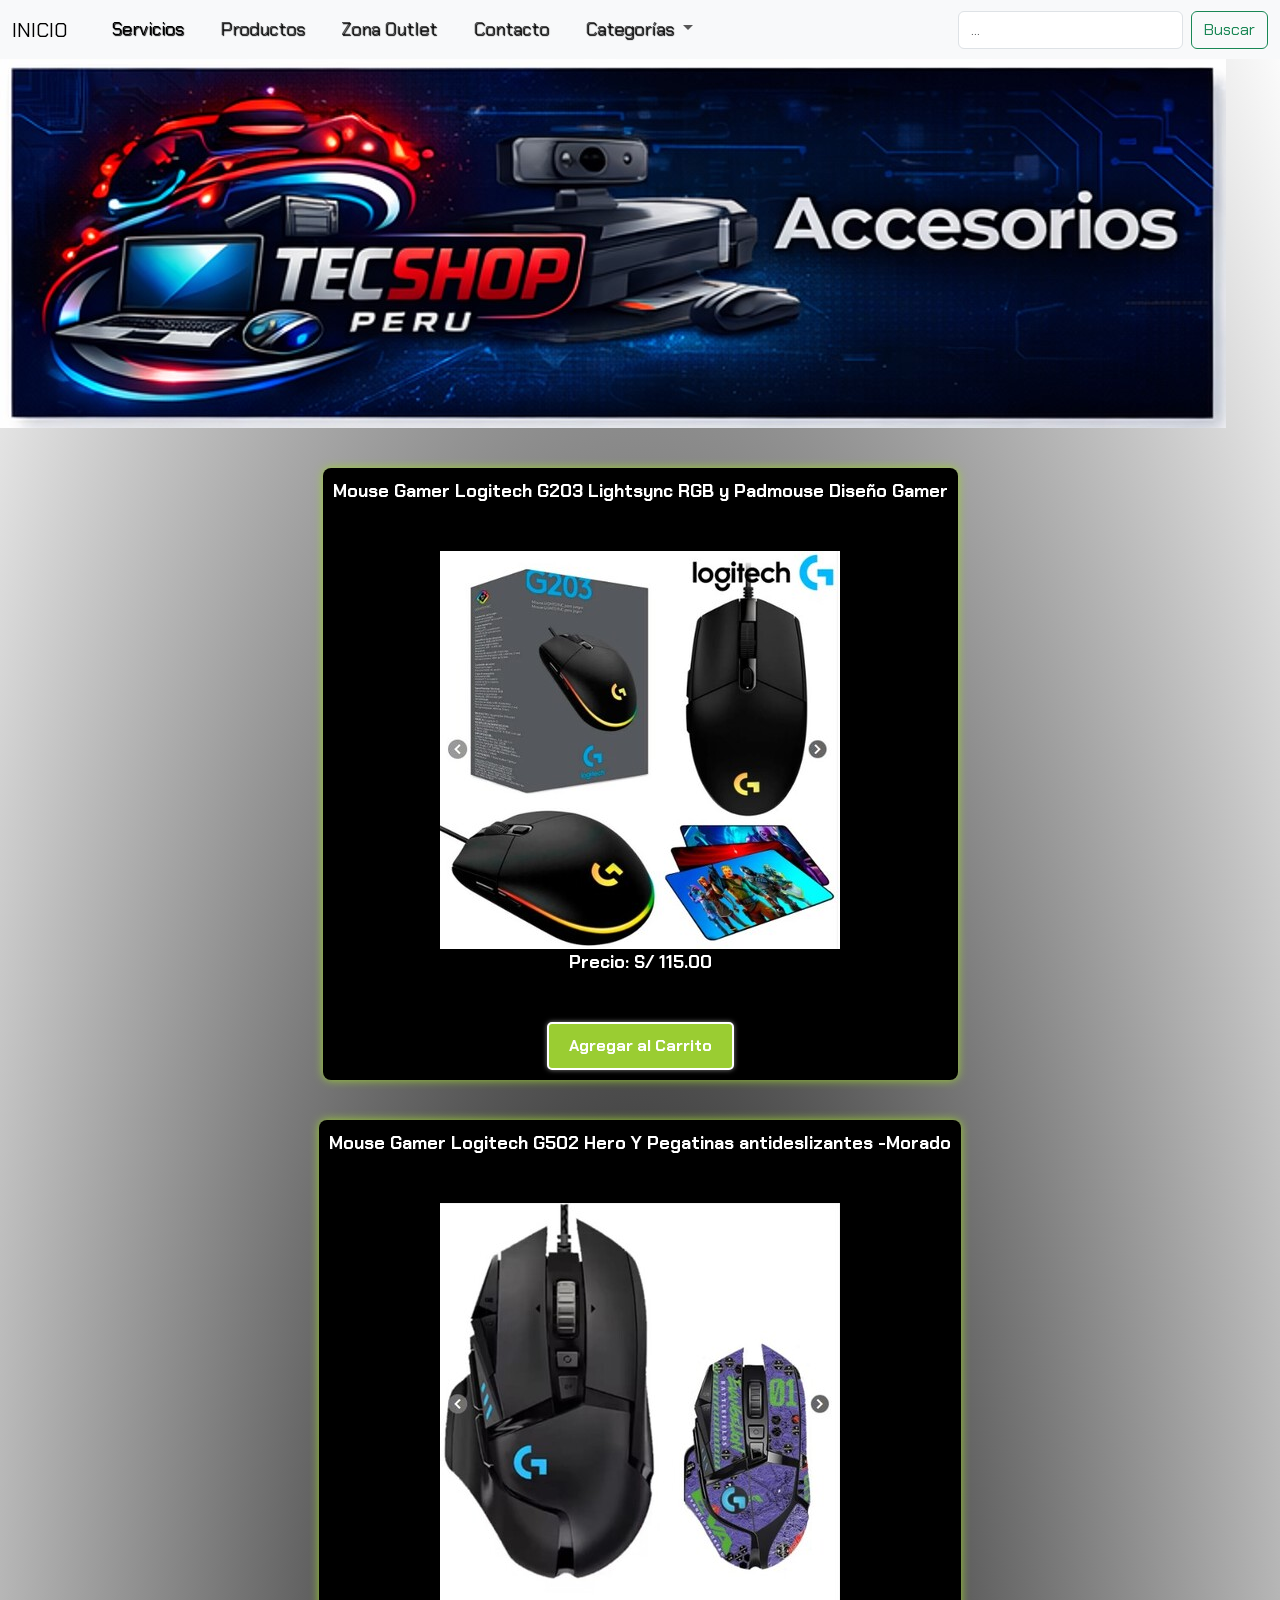
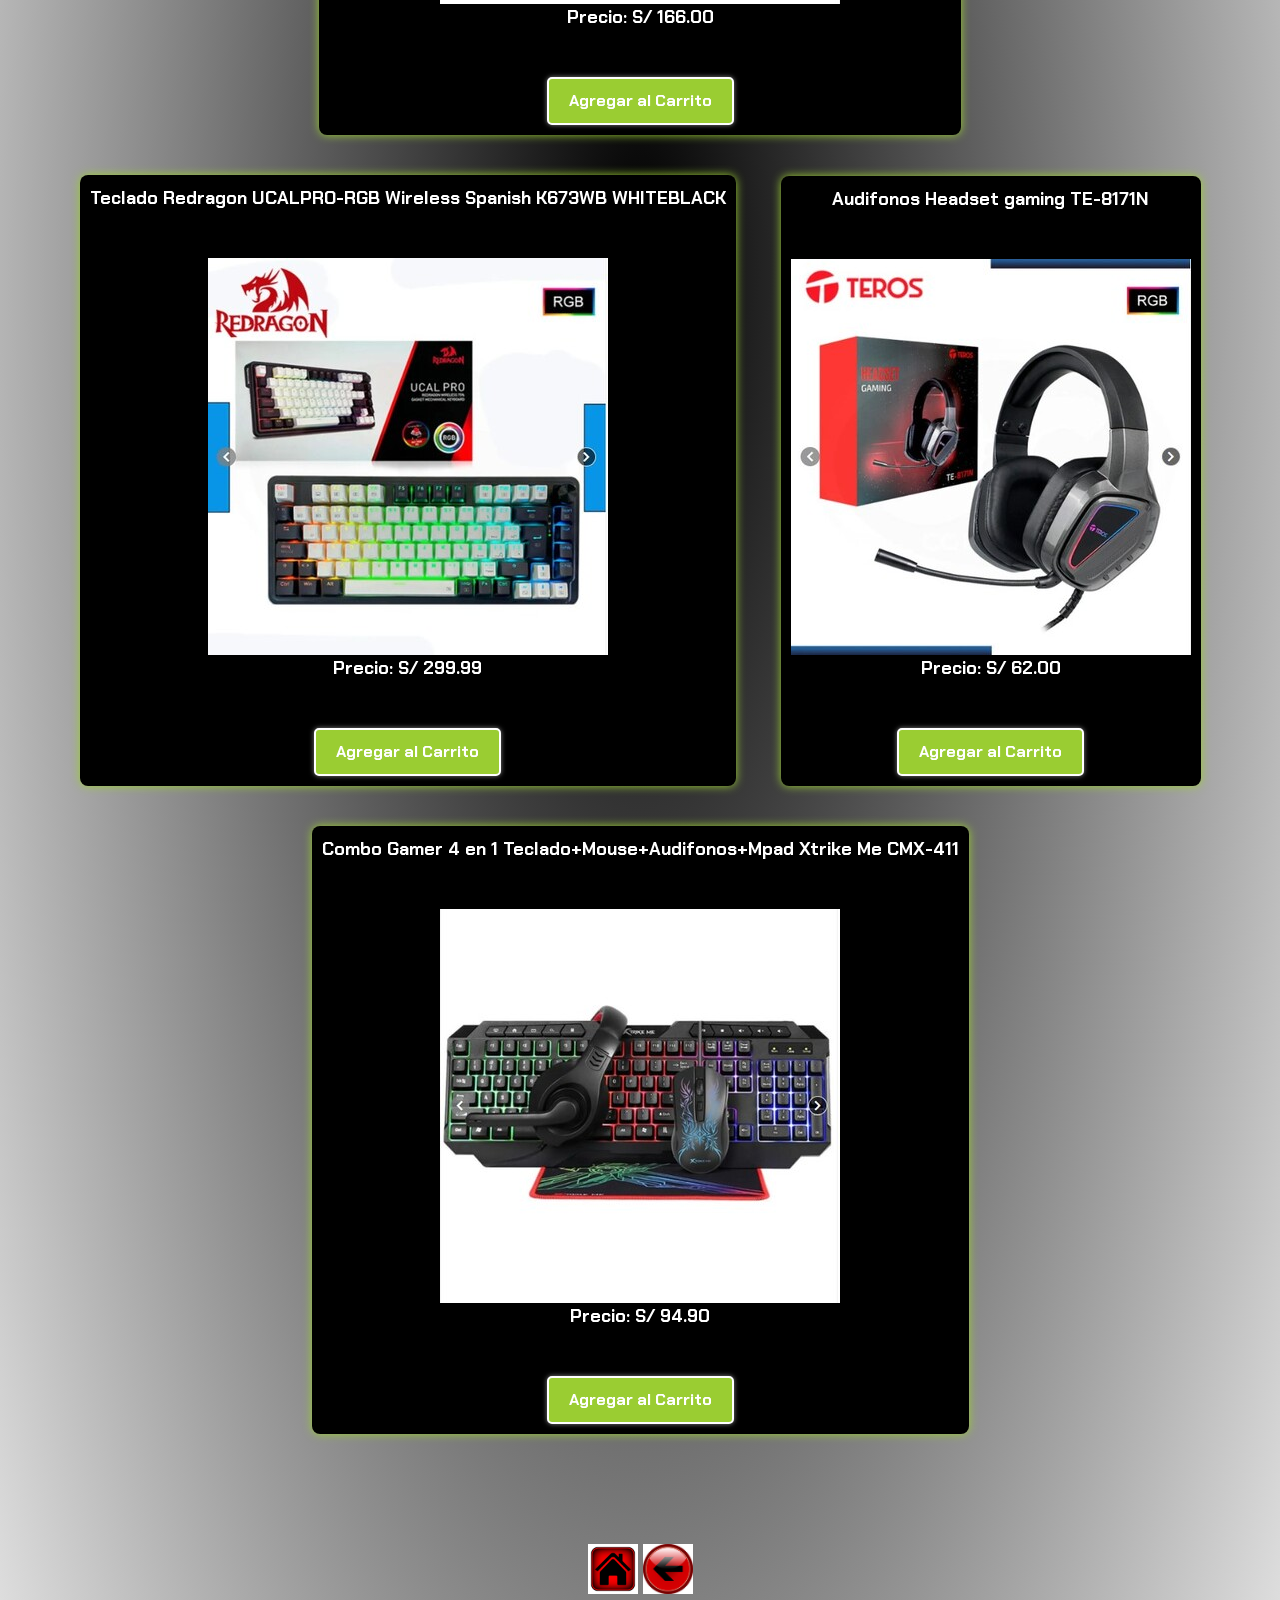
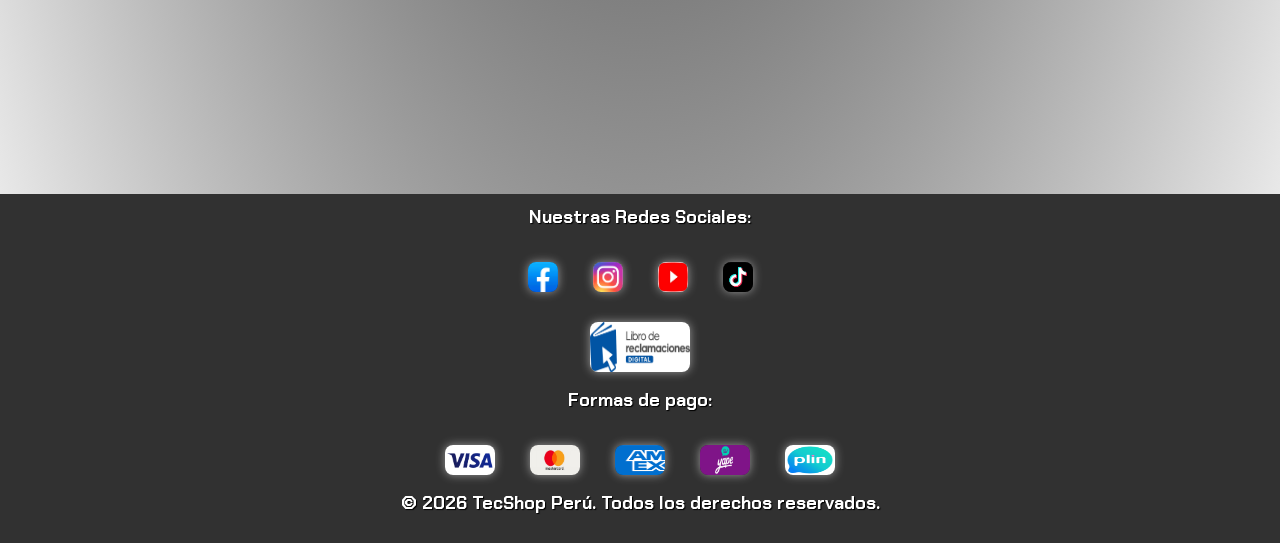
<file: accesorios.html>
<!DOCTYPE html>
<html lang="es">
<head>
    <meta charset="UTF-8">
    <meta name="viewport" content="width=device-width, initial-scale=1.0">
    <title>Tecshop - Accesorios</title>        
    <link rel="preconnect" href="https://fonts.googleapis.com">
    <link rel="preconnect" href="https://fonts.gstatic.com" crossorigin>
    <link href="https://fonts.googleapis.com/css2?family=Chakra+Petch:ital,wght@0,300;0,400;0,500;0,600;0,700;1,300;1,400;1,500;1,600;1,700&display=swap" rel="stylesheet">
    <link href="https://cdn.jsdelivr.net/npm/bootstrap@5.3.8/dist/css/bootstrap.min.css" rel="stylesheet" integrity="sha384-sRIl4kxILFvY47J16cr9ZwB07vP4J8+LH7qKQnuqkuIAvNWLzeN8tE5YBujZqJLB" crossorigin="anonymous">
    <link rel="stylesheet" href="./css/estilos-categorias.css">
</head>
<body>
    <header>
    <nav class="navbar navbar-expand-lg bg-body-tertiary">
  <div class="container-fluid">
    <a class="navbar-brand" href="./index.html">INICIO</a>
    <button class="navbar-toggler" type="button" data-bs-toggle="collapse" data-bs-target="#navbarSupportedContent" aria-controls="navbarSupportedContent" aria-expanded="false" aria-label="Toggle navigation">
      <span class="navbar-toggler-icon"></span>
    </button>
    <div class="collapse navbar-collapse" id="navbarSupportedContent">
      <ul class="navbar-nav me-auto mb-2 mb-lg-0">
        <li class="nav-item">
          <a class="nav-link active" aria-current="page" href="./servicios.html">Servicios</a>
        </li>
        <li class="nav-item">
          <a class="nav-link" href="./productos.html">Productos</a>
        </li>
        <li class="nav-item">
          <a class="nav-link" href="./remate.html">Zona Outlet</a>
        </li>
        <li class="nav-item">
          <a class="nav-link" href="./contacto.html">Contacto</a>
        </li>
        <li class="nav-item dropdown">
          <a class="nav-link dropdown-toggle" href="#" role="button" data-bs-toggle="dropdown" aria-expanded="false">
            Categorías
          </a>
          <ul class="dropdown-menu">
            <li><a class="dropdown-item" href="./laptops.html">Laptops</a></li>
            <li><hr class="dropdown-divider"></li>
            <li><a class="dropdown-item" href="./computadoras.html  ">Pcs de Escritorio</a></li>
            <li><hr class="dropdown-divider"></li>
            <li><a class="dropdown-item" href="./monitores.html">Monitores</a></li>
            <li><hr class="dropdown-divider"></li>
            <li><a class="dropdown-item" href="./accesorios.html">Accesorios</a></li>
            <li><hr class="dropdown-divider"></li>
            <li><a class="dropdown-item" href="./memorias.html">Memorias</a></li>
            <li><hr class="dropdown-divider"></li>
            <li><a class="dropdown-item" href="./almacenamiento.html">Almacenamiento</a></li>
            <li><hr class="dropdown-divider"></li>
            <li><a class="dropdown-item" href="./refrigeracion.html">Refrigeración</a></li>
            <li><hr class="dropdown-divider"></li>
            <li><a class="dropdown-item" href="./graficas.html">Tarjetas Gráficas</a></li>
            <li><hr class="dropdown-divider"></li>
            <li><a class="dropdown-item" href="./fuentes.html">Fuentes de Poder</a></li>
            
          </ul>
        </li>        
      </ul>
      <form class="d-flex" role="search">
        <input class="form-control me-2" type="search" placeholder="..." aria-label="Search"/>
        <button class="btn btn-outline-success" type="submit">Buscar</button>
      </form>
    </div>
  </div>
</nav>
</header>
    <img src="./imagenes/banneraccesorios.jpg" alt="Banner de Accesorios">
    <main>

        
    <section>
        <article>

        <p>Mouse Gamer Logitech G203 Lightsync RGB y Padmouse Diseño Gamer</p>
        <br><img src="./imagenes/mouse1.jpg" alt="Mouse Gamer 1" title="Logitech G203 Lightsync RGB y Padmouse Diseño Gamer">
        <br><p>Precio: S/ 115.00</p>
        <br><button>Agregar al Carrito</button>
        </article>

    

    <article>
        <p>Mouse Gamer Logitech G502 Hero Y Pegatinas antideslizantes -Morado</p>
        <br><img src="./imagenes/mouse2.jpg" alt="Mouse Gamer 2" title="Logitech G502 Hero Y Pegatinas antideslizantes -Morado">
        <br><p>Precio: S/ 166.00</p>
        <br><button>Agregar al Carrito</button>
    </article>

    <article>
        <p>Teclado Redragon UCALPRO-RGB Wireless Spanish K673WB WHITEBLACK</p>
        <br><img src="./imagenes/teclado1.jpg" alt="Teclado Gamer" title="Redragon UCALPRO-RGB Wireless Spanish K673WB WHITEBLACK">
        <br><p>Precio: S/ 299.99</p>
        <br><button>Agregar al Carrito</button>
    </article>

    <article>
        <p>Audifonos Headset gaming TE-8171N</p>
        <br><img src="./imagenes/audifono1.jpg" alt="Audífonos gamer" title="TE-8171N, Audífonos Gaming - RGB - 40 Hz a 20 kHz">
        <br><p>Precio: S/ 62.00</p>
        <br><button>Agregar al Carrito</button>
    </article>

    <article>
        <p>Combo Gamer 4 en 1 Teclado+Mouse+Audifonos+Mpad Xtrike Me CMX-411</p>
        <br><img src="./imagenes/combo1.jpg" alt="Combo Gamer" title="Combo Gamer 4 en 1 Teclado+Mouse+Audifonos+Mpad Xtrike Me CMX-411">
        <br><p>Precio: S/ 94.90</p>
        <br><button>Agregar al Carrito</button>
    </article>
    </section>
        
    <br><br><br>
    <div>
        <a href="./index.html"><img src="./imagenes/home.jpg" alt="" width="50" height="50"></a>
        <a href="./productos.html"><img src="./imagenes/back.jfif" alt="" width="50" height="50"></a>
    </div>
    
    </main>

    <br><br><br><br><br><br>
    <footer>        
        <div>
            <p>Nuestras Redes Sociales:</p>
            <a href="http://www.facebook.com"><img src="./imagenes/facebook.jpg" width="30" height="30" alt=""></a>
            <a href="http://www.instagram.com"><img src="./imagenes/instagram.jpg" width="30" height="30" alt=""></a>
            <a href="http://www.youtube.com"><img src="./imagenes/youtube.jpg" width="30" height="30" alt=""></a>
            <a href="http://www.tiktok.com"><img src="./imagenes/tiktok.jfif" width="30" height="30" alt=""></a>
        </div>
        <div>
            <img src="./imagenes/libro.jpg" alt="Libro de Reclamaciones" width="100" height="50">
        </div>
        <div>
            <p>Formas de pago:</p>
           <img src="./imagenes/visalogo.jpg" alt="Logo de Visa" width="50" height="30">
           <img src="./imagenes/mastercard.png" alt="Logo de Mastercard" width="50" height="30">
           <img src="./imagenes/amexlogo.png" alt="Logo de American Express" width="50" height="30">
           <img src="./imagenes/yapelogo.png" alt="Logo de Yape" width="50" height="30">
           <img src="./imagenes/plinlogo.png" alt="Logo de Plin" width="50" height="30">
        </div>
        
        <p>© 2026 TecShop Perú. Todos los derechos reservados.</p>

    </footer>
    <script src="https://cdn.jsdelivr.net/npm/bootstrap@5.3.8/dist/js/bootstrap.bundle.min.js"></script>
</body>


</html>
</file>
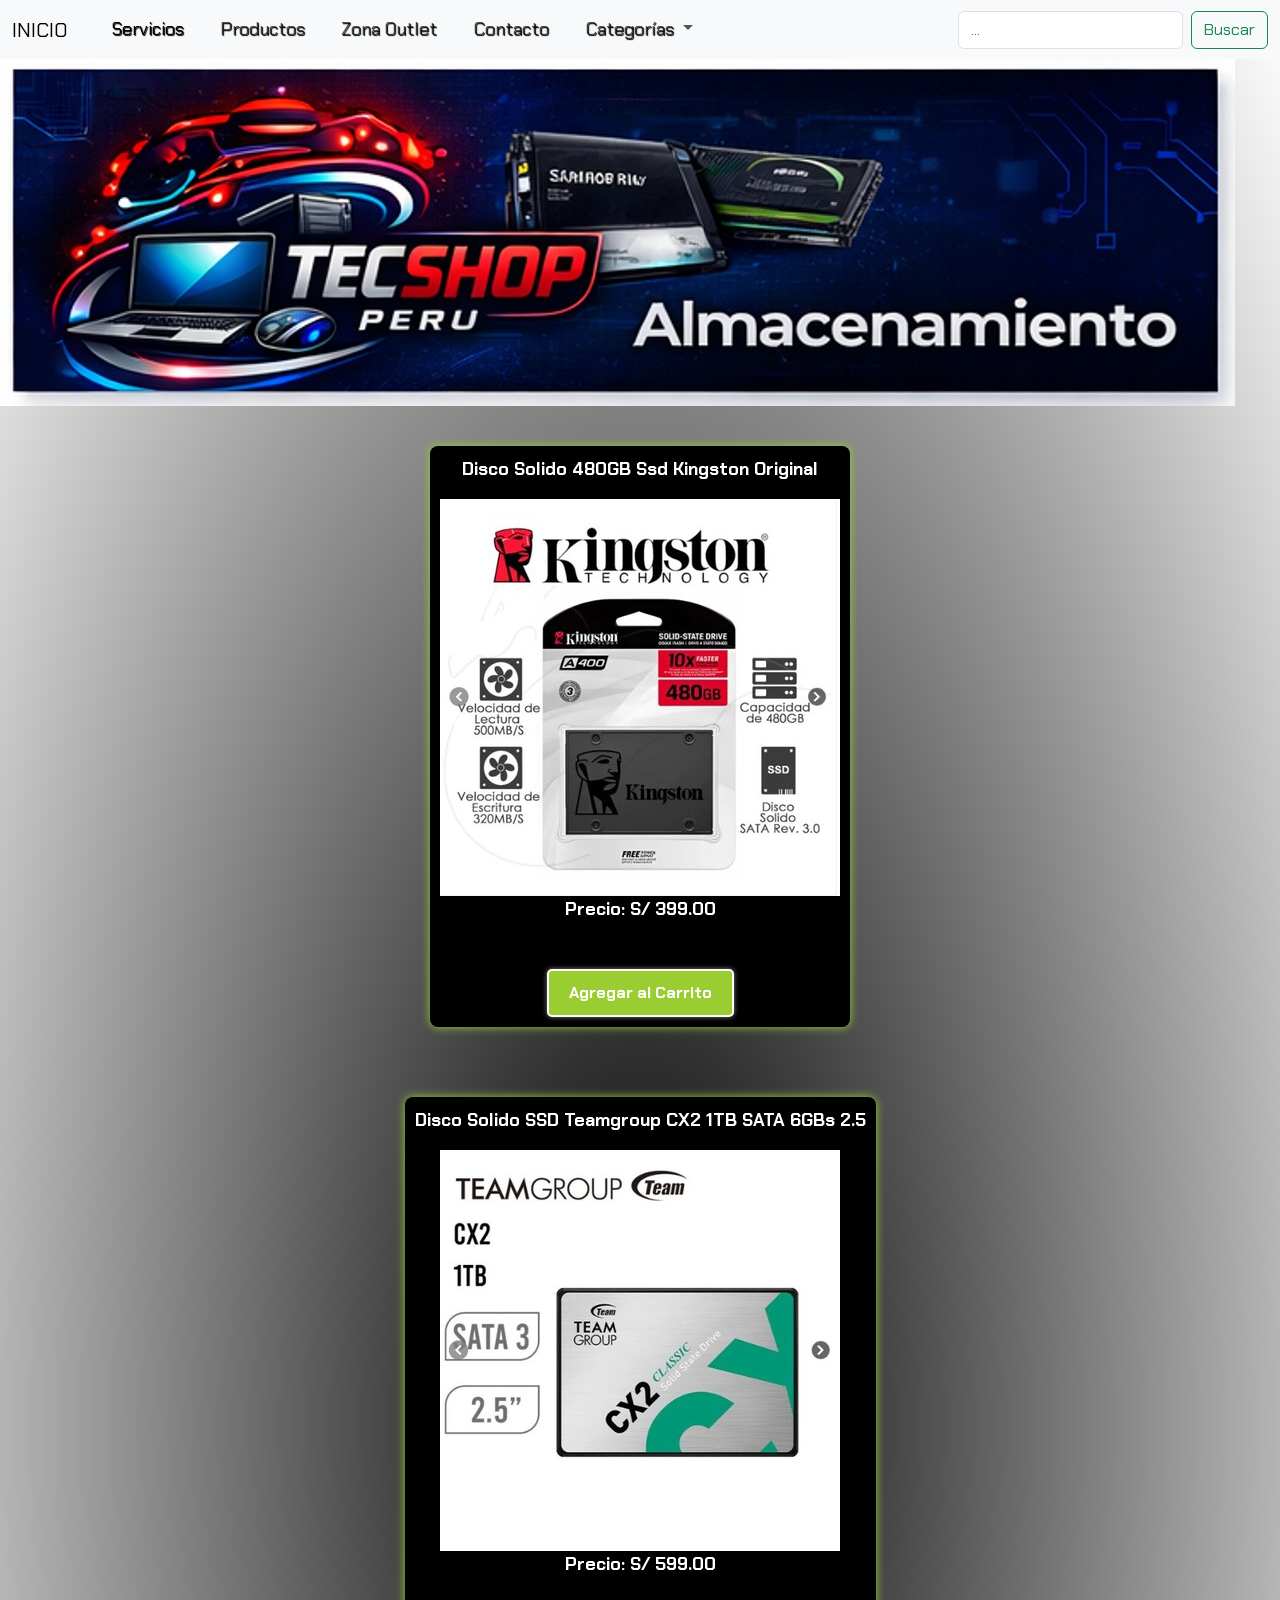
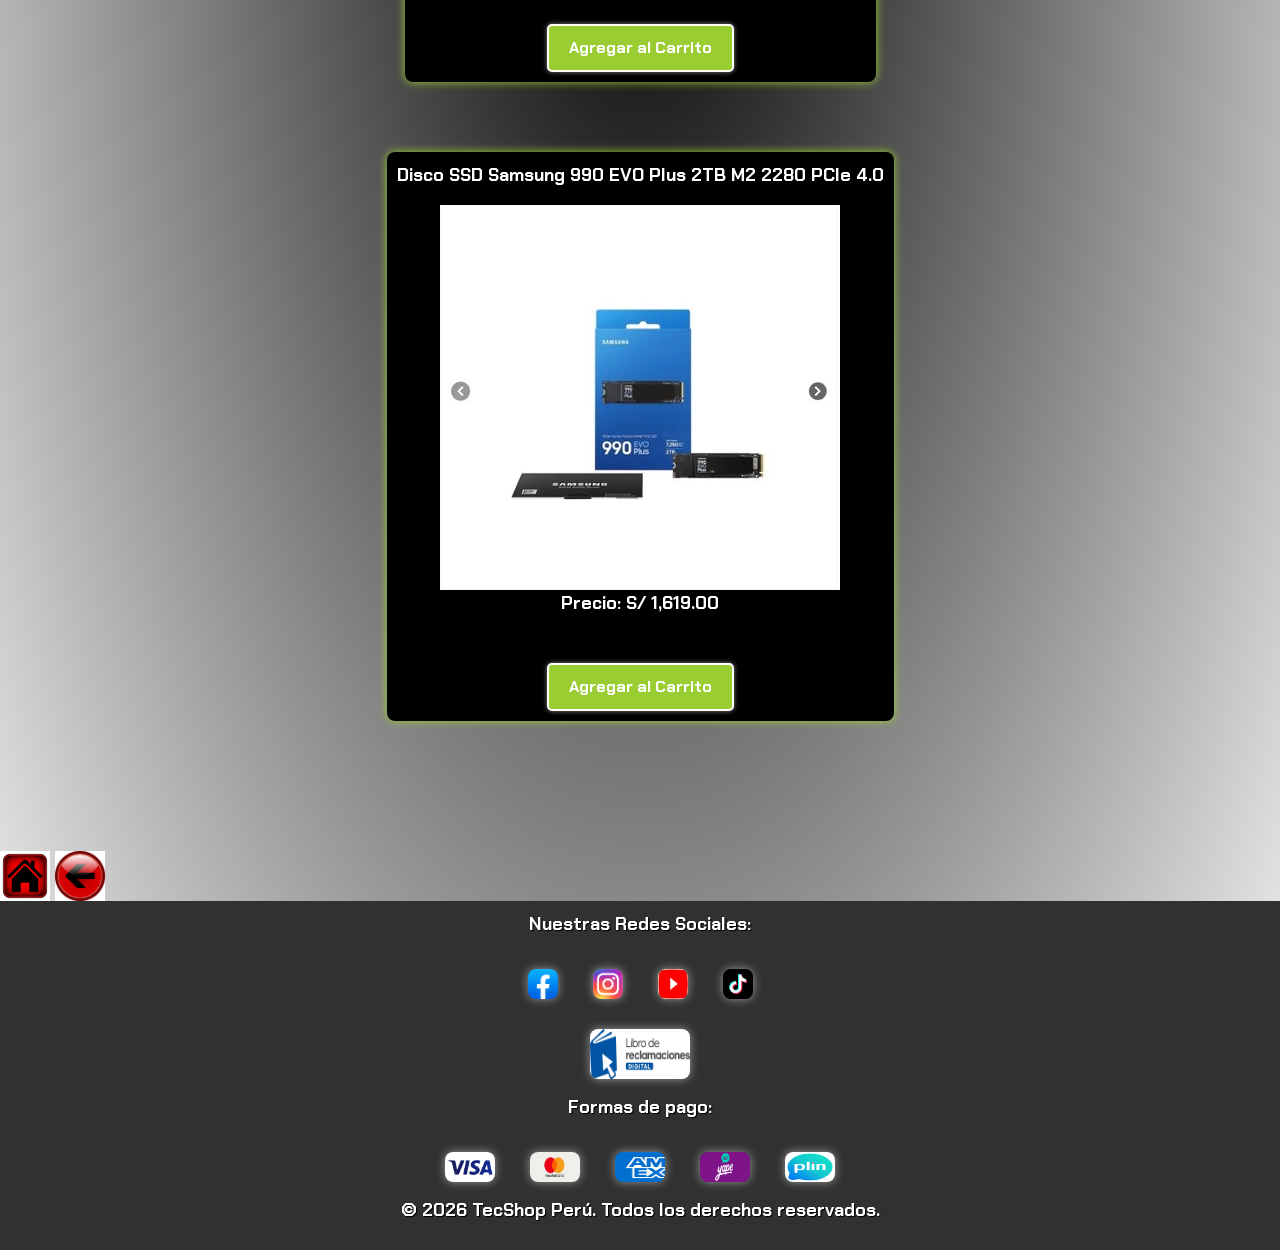
<file: almacenamiento.html>
<!DOCTYPE html>
<html lang="es">
<head>
    <meta charset="UTF-8">
    <meta name="viewport" content="width=device-width, initial-scale=1.0">
    <title>Tecshop - Almacenamiento</title>
    <link rel="preconnect" href="https://fonts.googleapis.com">
    <link rel="preconnect" href="https://fonts.gstatic.com" crossorigin>
    <link href="https://fonts.googleapis.com/css2?family=Chakra+Petch:ital,wght@0,300;0,400;0,500;0,600;0,700;1,300;1,400;1,500;1,600;1,700&display=swap" rel="stylesheet">
    <link href="https://cdn.jsdelivr.net/npm/bootstrap@5.3.8/dist/css/bootstrap.min.css" rel="stylesheet" integrity="sha384-sRIl4kxILFvY47J16cr9ZwB07vP4J8+LH7qKQnuqkuIAvNWLzeN8tE5YBujZqJLB" crossorigin="anonymous">
    <link rel="stylesheet" href="./css/estilos-categorias.css">
</head>
<body>
    <header>
    <nav class="navbar navbar-expand-lg bg-body-tertiary">
  <div class="container-fluid">
    <a class="navbar-brand" href="./index.html">INICIO</a>
    <button class="navbar-toggler" type="button" data-bs-toggle="collapse" data-bs-target="#navbarSupportedContent" aria-controls="navbarSupportedContent" aria-expanded="false" aria-label="Toggle navigation">
      <span class="navbar-toggler-icon"></span>
    </button>
    <div class="collapse navbar-collapse" id="navbarSupportedContent">
      <ul class="navbar-nav me-auto mb-2 mb-lg-0">
        <li class="nav-item">
          <a class="nav-link active" aria-current="page" href="./servicios.html">Servicios</a>
        </li>
        <li class="nav-item">
          <a class="nav-link" href="./productos.html">Productos</a>
        </li>
        <li class="nav-item">
          <a class="nav-link" href="./remate.html">Zona Outlet</a>
        </li>
        <li class="nav-item">
          <a class="nav-link" href="./contacto.html">Contacto</a>
        </li>
        <li class="nav-item dropdown">
          <a class="nav-link dropdown-toggle" href="#" role="button" data-bs-toggle="dropdown" aria-expanded="false">
            Categorías
          </a>
          <ul class="dropdown-menu">
            <li><a class="dropdown-item" href="./laptops.html">Laptops</a></li>
            <li><hr class="dropdown-divider"></li>
            <li><a class="dropdown-item" href="./computadoras.html  ">Pcs de Escritorio</a></li>
            <li><hr class="dropdown-divider"></li>
            <li><a class="dropdown-item" href="./monitores.html">Monitores</a></li>
            <li><hr class="dropdown-divider"></li>
            <li><a class="dropdown-item" href="./accesorios.html">Accesorios</a></li>
            <li><hr class="dropdown-divider"></li>
            <li><a class="dropdown-item" href="./memorias.html">Memorias</a></li>
            <li><hr class="dropdown-divider"></li>
            <li><a class="dropdown-item" href="./almacenamiento.html">Almacenamiento</a></li>
            <li><hr class="dropdown-divider"></li>
            <li><a class="dropdown-item" href="./refrigeracion.html">Refrigeración</a></li>
            <li><hr class="dropdown-divider"></li>
            <li><a class="dropdown-item" href="./graficas.html">Tarjetas Gráficas</a></li>
            <li><hr class="dropdown-divider"></li>
            <li><a class="dropdown-item" href="./fuentes.html">Fuentes de Poder</a></li>
            
          </ul>
        </li>        
      </ul>
      <form class="d-flex" role="search">
        <input class="form-control me-2" type="search" placeholder="..." aria-label="Search"/>
        <button class="btn btn-outline-success" type="submit">Buscar</button>
      </form>
    </div>
  </div>
</nav>
</header>
    <img src="./imagenes/banneralmacenamiento.jpg" alt="Banner de Almacenamiento">
    
<main>
    <section>
    <article>
        <p>Disco Solido 480GB Ssd Kingston Original</p>
        <img src="./imagenes/ssd1.jpg" alt="SSD 1" title="Disco Solido 480GB Ssd Kingston Original">
        <br><p>Precio: S/ 399.00</p>
        <br><button>Agregar al Carrito</button>
    </article>
    <br><br>
    <article>
        <p>Disco Solido SSD Teamgroup CX2 1TB SATA 6GBs 2.5</p>
        <img src="./imagenes/ssd2.jpg" alt="SSD 2" title="Disco Solido SSD Teamgroup CX2 1TB SATA 6GBs 2.5">
        <br><p>Precio: S/ 599.00</p>
        <br><button>Agregar al Carrito</button>
    </article>
    <br><br>
    <article>
        <p>Disco SSD Samsung 990 EVO Plus 2TB M2 2280 PCIe 4.0</p>
        <img src="./imagenes/ssd3.jpg" alt="SSD 3" title="Disco SSD Samsung 990 EVO Plus 2TB M2 2280 PCIe 4.0">
        <br><p>Precio: S/ 1,619.00</p>
        <br><button>Agregar al Carrito</button>
    </article>
    </section>
</main>
    
    <br><br><br>
    <div>
        <a href="./index.html"><img src="./imagenes/home.jpg" alt="" width="50" height="50"></a>
        <a href="./productos.html"><img src="./imagenes/back.jfif" alt="" width="50" height="50"></a>
    </div>


    
        <footer>        
        <div>
            <p>Nuestras Redes Sociales:</p>
            <a href="http://www.facebook.com"><img src="./imagenes/facebook.jpg" width="30" height="30" alt=""></a>
            <a href="http://www.instagram.com"><img src="./imagenes/instagram.jpg" width="30" height="30" alt=""></a>
            <a href="http://www.youtube.com"><img src="./imagenes/youtube.jpg" width="30" height="30" alt=""></a>
            <a href="http://www.tiktok.com"><img src="./imagenes/tiktok.jfif" width="30" height="30" alt=""></a>
        </div>
        <div>
            <img src="./imagenes/libro.jpg" alt="Libro de Reclamaciones" width="100" height="50">
        </div>
        <div>
            <p>Formas de pago:</p>
           <img src="./imagenes/visalogo.jpg" alt="Logo de Visa" width="50" height="30">
           <img src="./imagenes/mastercard.png" alt="Logo de Mastercard" width="50" height="30">
           <img src="./imagenes/amexlogo.png" alt="Logo de American Express" width="50" height="30">
           <img src="./imagenes/yapelogo.png" alt="Logo de Yape" width="50" height="30">
           <img src="./imagenes/plinlogo.png" alt="Logo de Plin" width="50" height="30">
        </div>
        
        <p>© 2026 TecShop Perú. Todos los derechos reservados.</p>

    </footer>
    <script src="https://cdn.jsdelivr.net/npm/bootstrap@5.3.8/dist/js/bootstrap.bundle.min.js"></script>
</body>
</html>
</file>
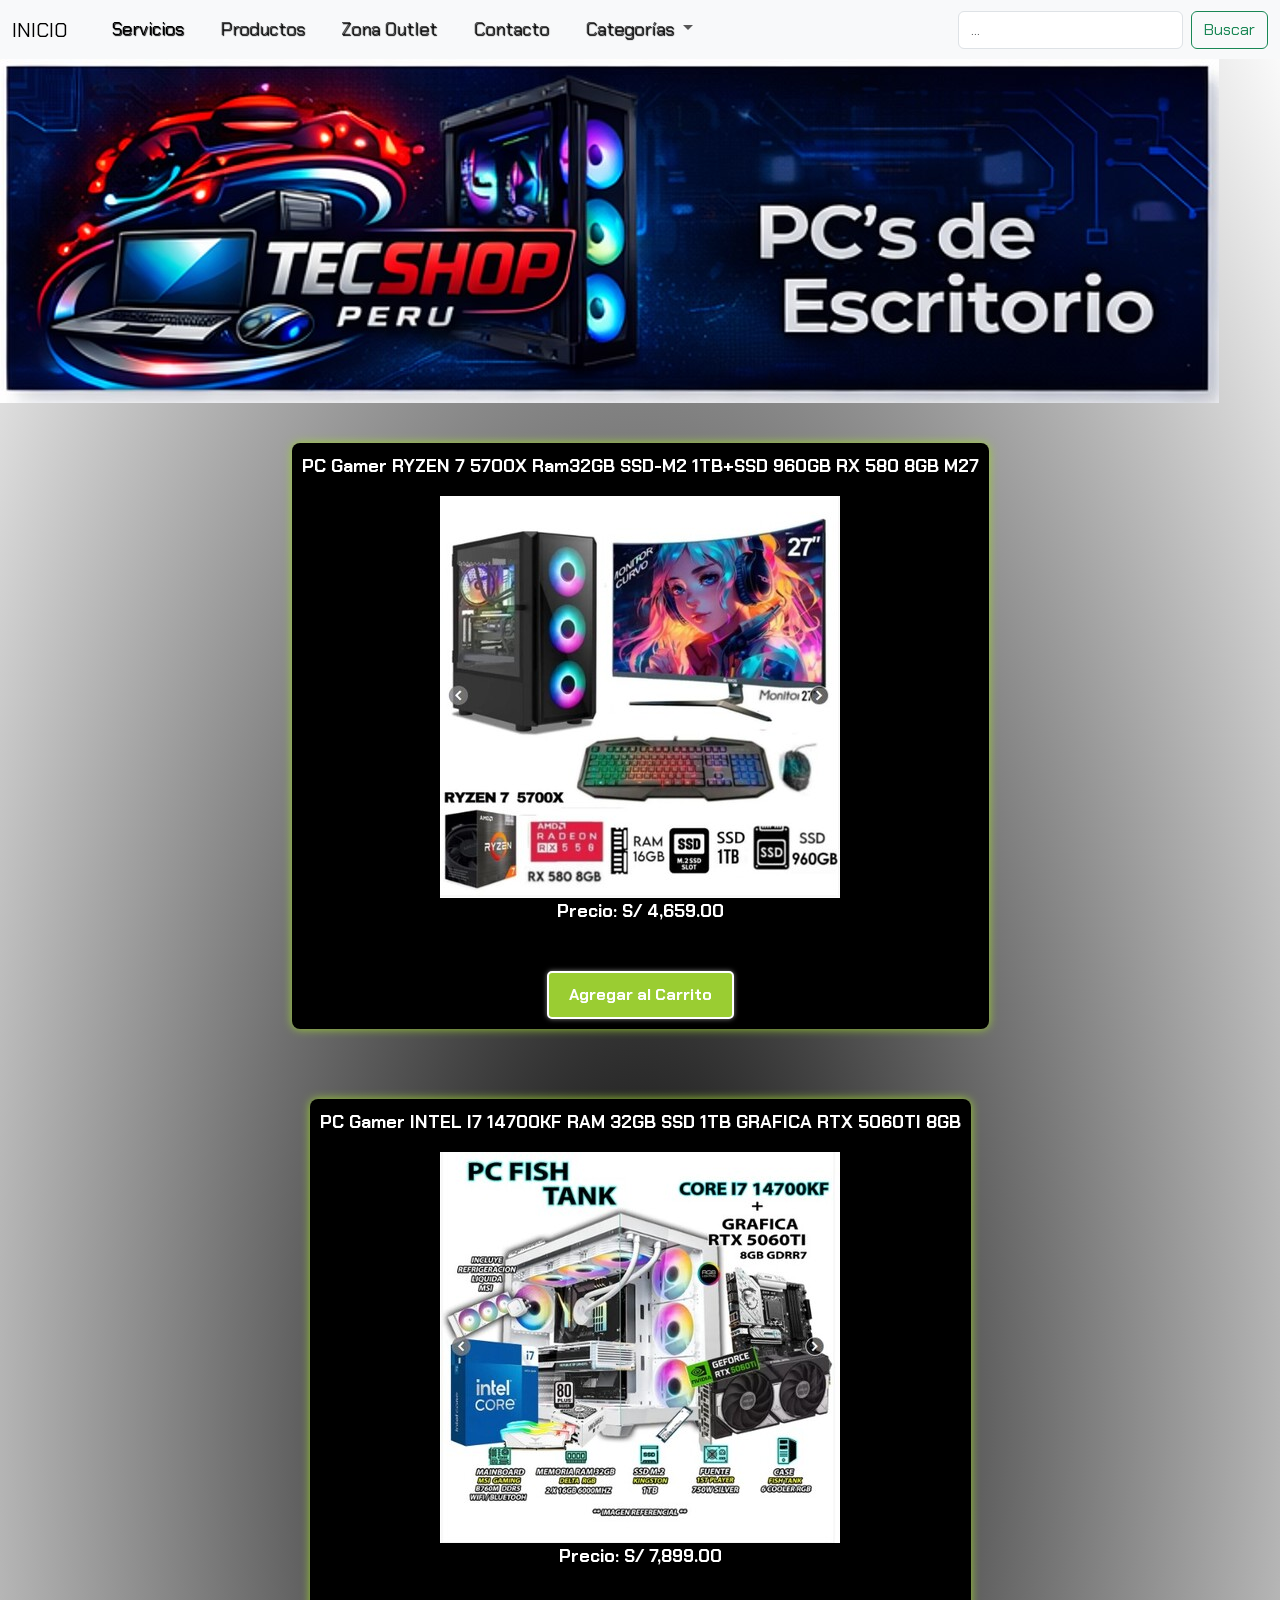
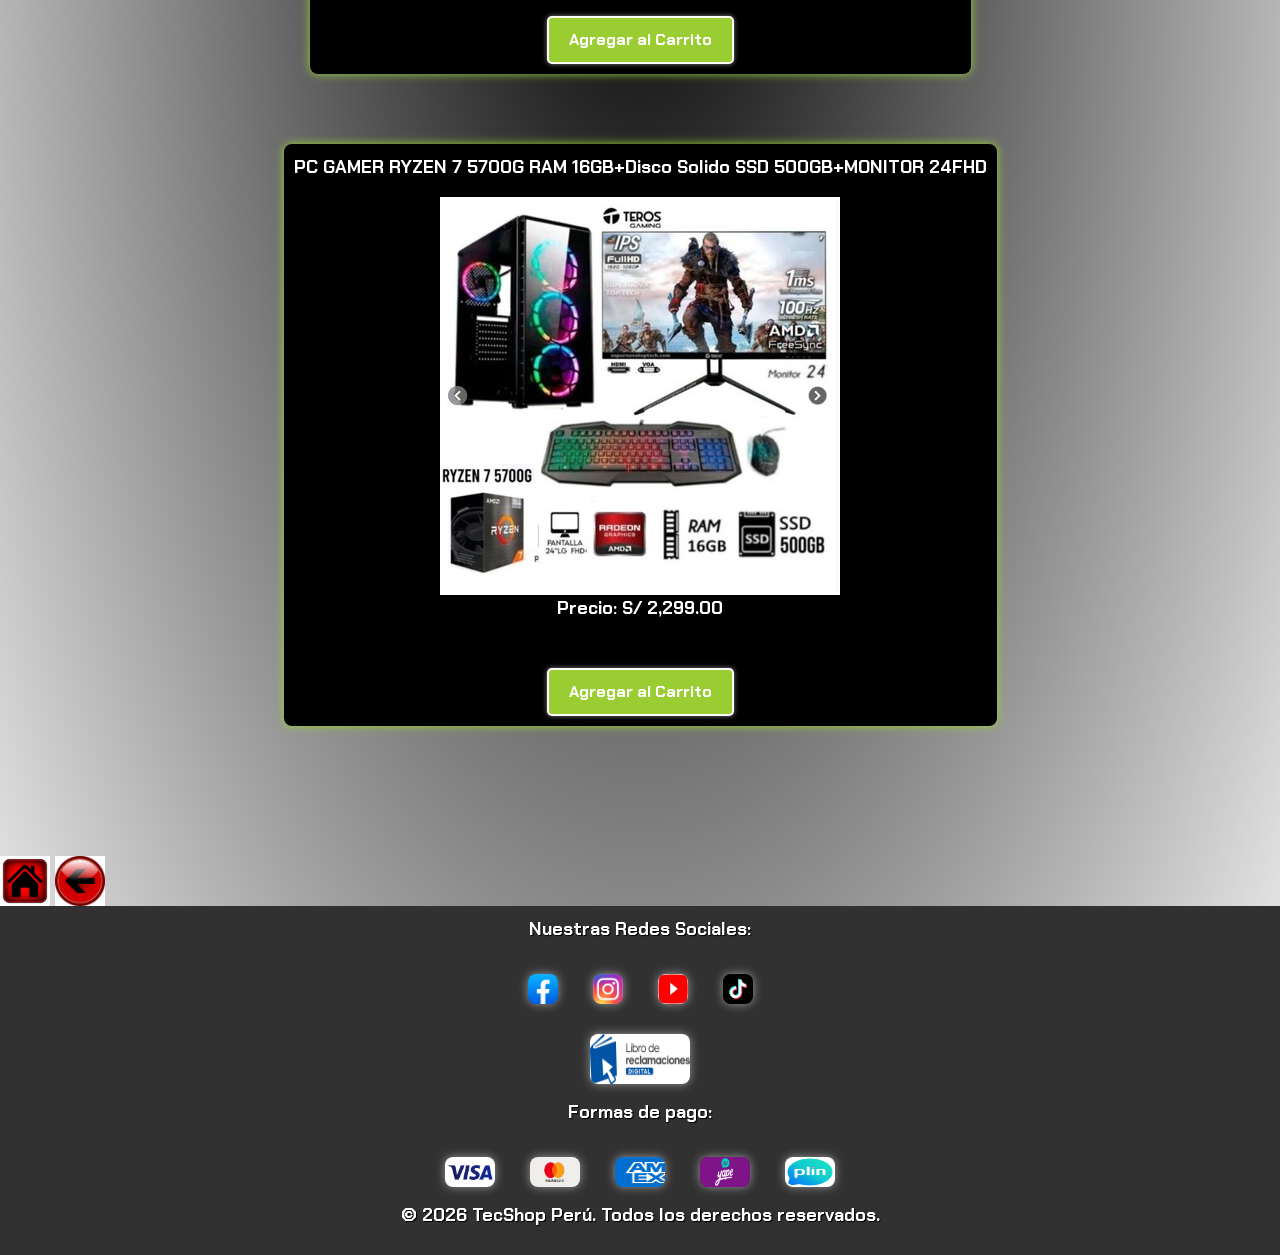
<file: computadoras.html>
<!DOCTYPE html>
<html lang="es">
<head>
    <meta charset="UTF-8">
    <meta name="viewport" content="width=device-width, initial-scale=1.0">
    <title>Tecshop - Pcs de Escritorio</title>
    <link rel="preconnect" href="https://fonts.googleapis.com">
    <link rel="preconnect" href="https://fonts.gstatic.com" crossorigin>
    <link href="https://fonts.googleapis.com/css2?family=Chakra+Petch:ital,wght@0,300;0,400;0,500;0,600;0,700;1,300;1,400;1,500;1,600;1,700&display=swap" rel="stylesheet">
    <link href="https://cdn.jsdelivr.net/npm/bootstrap@5.3.8/dist/css/bootstrap.min.css" rel="stylesheet" integrity="sha384-sRIl4kxILFvY47J16cr9ZwB07vP4J8+LH7qKQnuqkuIAvNWLzeN8tE5YBujZqJLB" crossorigin="anonymous">
    <link rel="stylesheet" href="./css/estilos-categorias.css">
</head>

<body>
    <header>
    <nav class="navbar navbar-expand-lg bg-body-tertiary">
  <div class="container-fluid">
    <a class="navbar-brand" href="./index.html">INICIO</a>
    <button class="navbar-toggler" type="button" data-bs-toggle="collapse" data-bs-target="#navbarSupportedContent" aria-controls="navbarSupportedContent" aria-expanded="false" aria-label="Toggle navigation">
      <span class="navbar-toggler-icon"></span>
    </button>
    <div class="collapse navbar-collapse" id="navbarSupportedContent">
      <ul class="navbar-nav me-auto mb-2 mb-lg-0">
        <li class="nav-item">
          <a class="nav-link active" aria-current="page" href="./servicios.html">Servicios</a>
        </li>
        <li class="nav-item">
          <a class="nav-link" href="./productos.html">Productos</a>
        </li>
        <li class="nav-item">
          <a class="nav-link" href="./remate.html">Zona Outlet</a>
        </li>
        <li class="nav-item">
          <a class="nav-link" href="./contacto.html">Contacto</a>
        </li>
        <li class="nav-item dropdown">
          <a class="nav-link dropdown-toggle" href="#" role="button" data-bs-toggle="dropdown" aria-expanded="false">
            Categorías
          </a>
          <ul class="dropdown-menu">
            <li><a class="dropdown-item" href="./laptops.html">Laptops</a></li>
            <li><hr class="dropdown-divider"></li>
            <li><a class="dropdown-item" href="./computadoras.html  ">Pcs de Escritorio</a></li>
            <li><hr class="dropdown-divider"></li>
            <li><a class="dropdown-item" href="./monitores.html">Monitores</a></li>
            <li><hr class="dropdown-divider"></li>
            <li><a class="dropdown-item" href="./accesorios.html">Accesorios</a></li>
            <li><hr class="dropdown-divider"></li>
            <li><a class="dropdown-item" href="./memorias.html">Memorias</a></li>
            <li><hr class="dropdown-divider"></li>
            <li><a class="dropdown-item" href="./almacenamiento.html">Almacenamiento</a></li>
            <li><hr class="dropdown-divider"></li>
            <li><a class="dropdown-item" href="./refrigeracion.html">Refrigeración</a></li>
            <li><hr class="dropdown-divider"></li>
            <li><a class="dropdown-item" href="./graficas.html">Tarjetas Gráficas</a></li>
            <li><hr class="dropdown-divider"></li>
            <li><a class="dropdown-item" href="./fuentes.html">Fuentes de Poder</a></li>
            
          </ul>
        </li>        
      </ul>
      <form class="d-flex" role="search">
        <input class="form-control me-2" type="search" placeholder="..." aria-label="Search"/>
        <button class="btn btn-outline-success" type="submit">Buscar</button>
      </form>
    </div>
  </div>
</nav>
</header>
    <img src="./imagenes/bannercomputadoras.jpg" alt="Banner de Computadoras">
    
    <main>
        <section>
        <article>
            <p> PC Gamer RYZEN 7 5700X Ram32GB SSD-M2 1TB+SSD 960GB RX 580 8GB M27</p>
            <img src="./imagenes/pc1.jpg" alt="PC 1" title="PC Gamer RYZEN 7 5700X">
            <br><p>Precio: S/ 4,659.00</p>
            <br><button>Agregar al Carrito</button>
        </article>
        <br><br>
        <article>
            <p>PC Gamer INTEL I7 14700KF RAM 32GB SSD 1TB GRAFICA RTX 5060TI 8GB</p>
            <img src="./imagenes/pc2.jpg" alt="PC 2" title="PC Gamer INTEL I7 14700KF">
            <br><p>Precio: S/ 7,899.00</p>
            <br><button>Agregar al Carrito</button>
        </article>
        <br><br>
        <article>
            <p>PC GAMER RYZEN 7 5700G RAM 16GB+Disco Solido SSD 500GB+MONITOR 24FHD</p>
            <img src="./imagenes/pc3.jpg" alt="PC 3" title="PC GAMER RYZEN 7 5700G">
            <br><p>Precio: S/ 2,299.00</p>
            <br><button>Agregar al Carrito</button>
        </article>
        </section>
    </main>
    
    <br><br><br>
    <div>
        <a href="./index.html"><img src="./imagenes/home.jpg" alt="" width="50" height="50"></a>
        <a href="./productos.html"><img src="./imagenes/back.jfif" alt="" width="50" height="50"></a>
    </div>


    <footer>        
        <div>
            <p>Nuestras Redes Sociales:</p>
            <a href="http://www.facebook.com"><img src="./imagenes/facebook.jpg" width="30" height="30" alt=""></a>
            <a href="http://www.instagram.com"><img src="./imagenes/instagram.jpg" width="30" height="30" alt=""></a>
            <a href="http://www.youtube.com"><img src="./imagenes/youtube.jpg" width="30" height="30" alt=""></a>
            <a href="http://www.tiktok.com"><img src="./imagenes/tiktok.jfif" width="30" height="30" alt=""></a>
        </div>
        <div>
            <img src="./imagenes/libro.jpg" alt="Libro de Reclamaciones" width="100" height="50">
        </div>
        <div>
            <p>Formas de pago:</p>
           <img src="./imagenes/visalogo.jpg" alt="Logo de Visa" width="50" height="30">
           <img src="./imagenes/mastercard.png" alt="Logo de Mastercard" width="50" height="30">
           <img src="./imagenes/amexlogo.png" alt="Logo de American Express" width="50" height="30">
           <img src="./imagenes/yapelogo.png" alt="Logo de Yape" width="50" height="30">
           <img src="./imagenes/plinlogo.png" alt="Logo de Plin" width="50" height="30">
        </div>
        
        <p>© 2026 TecShop Perú. Todos los derechos reservados.</p>

    </footer>
    <script src="https://cdn.jsdelivr.net/npm/bootstrap@5.3.8/dist/js/bootstrap.bundle.min.js"></script>
</body>


</html>
</file>
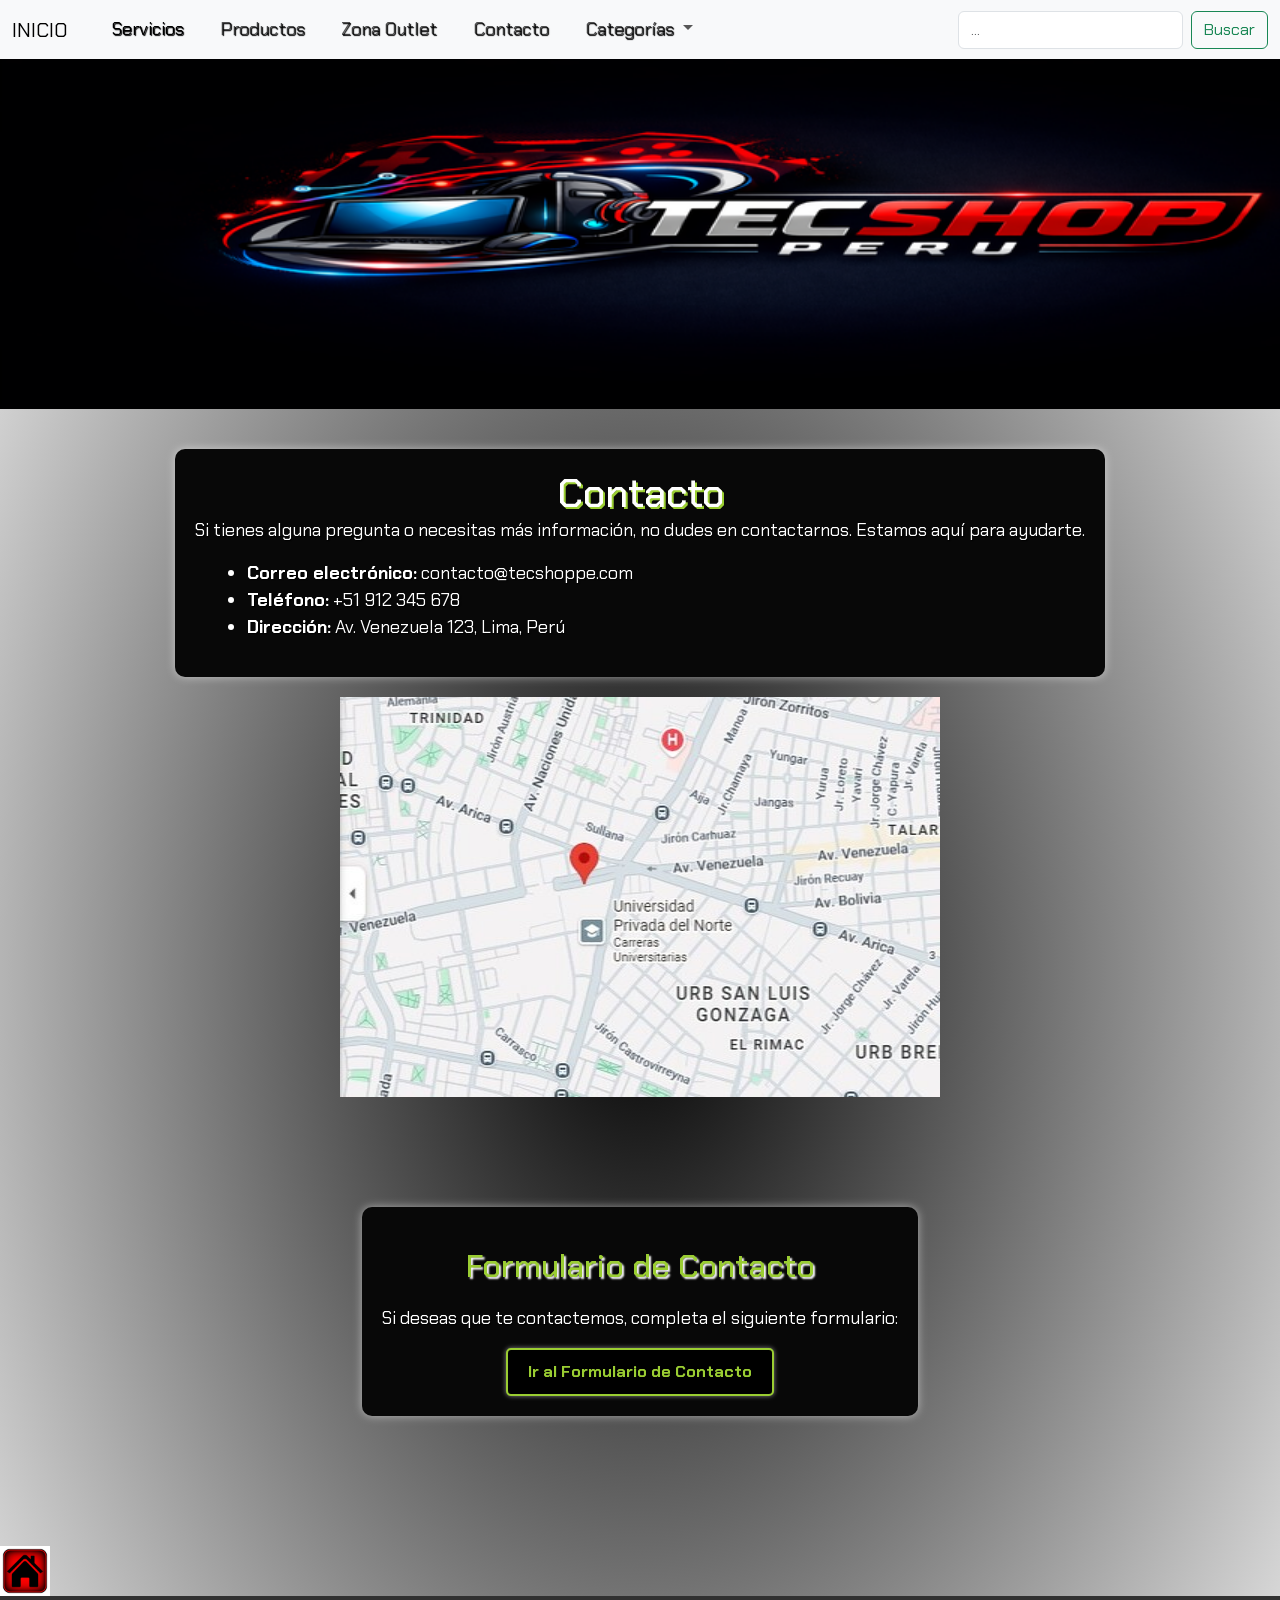
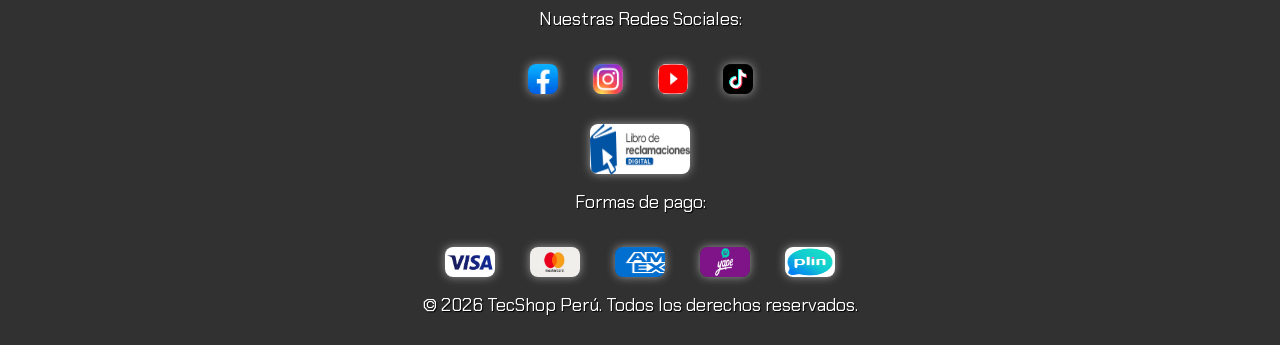
<file: contacto.html>
<!DOCTYPE html>
<html lang="es">
<head>
    <meta charset="UTF-8">
    <meta name="viewport" content="width=device-width, initial-scale=1.0">
    <title>Tecshop - Contacto</title>
    <link rel="preconnect" href="https://fonts.googleapis.com">
    <link rel="preconnect" href="https://fonts.gstatic.com" crossorigin>
    <link href="https://fonts.googleapis.com/css2?family=Chakra+Petch:ital,wght@0,300;0,400;0,500;0,600;0,700;1,300;1,400;1,500;1,600;1,700&display=swap" rel="stylesheet">
    <link href="https://cdn.jsdelivr.net/npm/bootstrap@5.3.8/dist/css/bootstrap.min.css" rel="stylesheet" integrity="sha384-sRIl4kxILFvY47J16cr9ZwB07vP4J8+LH7qKQnuqkuIAvNWLzeN8tE5YBujZqJLB" crossorigin="anonymous">
    <link rel="stylesheet" href="./css/estilos-contacto.css">
</head>
</head>
<body>
    <header>
    <nav class="navbar navbar-expand-lg bg-body-tertiary">
  <div class="container-fluid">
    <a class="navbar-brand" href="./index.html">INICIO</a>
    <button class="navbar-toggler" type="button" data-bs-toggle="collapse" data-bs-target="#navbarSupportedContent" aria-controls="navbarSupportedContent" aria-expanded="false" aria-label="Toggle navigation">
      <span class="navbar-toggler-icon"></span>
    </button>
    <div class="collapse navbar-collapse" id="navbarSupportedContent">
      <ul class="navbar-nav me-auto mb-2 mb-lg-0">
        <li class="nav-item">
          <a class="nav-link active" aria-current="page" href="./servicios.html">Servicios</a>
        </li>
        <li class="nav-item">
          <a class="nav-link" href="./productos.html">Productos</a>
        </li>
        <li class="nav-item">
          <a class="nav-link" href="./remate.html">Zona Outlet</a>
        </li>
        <li class="nav-item">
          <a class="nav-link" href="./contacto.html">Contacto</a>
        </li>
        <li class="nav-item dropdown">
          <a class="nav-link dropdown-toggle" href="#" role="button" data-bs-toggle="dropdown" aria-expanded="false">
            Categorías
          </a>
          <ul class="dropdown-menu">
            <li><a class="dropdown-item" href="./laptops.html">Laptops</a></li>
            <li><hr class="dropdown-divider"></li>
            <li><a class="dropdown-item" href="./computadoras.html  ">Pcs de Escritorio</a></li>
            <li><hr class="dropdown-divider"></li>
            <li><a class="dropdown-item" href="./monitores.html">Monitores</a></li>
            <li><hr class="dropdown-divider"></li>
            <li><a class="dropdown-item" href="./accesorios.html">Accesorios</a></li>
            <li><hr class="dropdown-divider"></li>
            <li><a class="dropdown-item" href="./memorias.html">Memorias</a></li>
            <li><hr class="dropdown-divider"></li>
            <li><a class="dropdown-item" href="./almacenamiento.html">Almacenamiento</a></li>
            <li><hr class="dropdown-divider"></li>
            <li><a class="dropdown-item" href="./refrigeracion.html">Refrigeración</a></li>
            <li><hr class="dropdown-divider"></li>
            <li><a class="dropdown-item" href="./graficas.html">Tarjetas Gráficas</a></li>
            <li><hr class="dropdown-divider"></li>
            <li><a class="dropdown-item" href="./fuentes.html">Fuentes de Poder</a></li>
            
          </ul>
        </li>        
      </ul>
      <form class="d-flex" role="search">
        <input class="form-control me-2" type="search" placeholder="..." aria-label="Search"/>
        <button class="btn btn-outline-success" type="submit">Buscar</button>
      </form>
    </div>
  </div>
</nav>
</header>
    <img src="./imagenes/logo.png" alt="Logo de Tecshop" width="1500" height="350">
    <main>
        <section>
        <h1>Contacto</h1>
        <p>Si tienes alguna pregunta o necesitas más información, no dudes en contactarnos. Estamos aquí para ayudarte.</p>
        <ul>
            <li><strong>Correo electrónico:</strong> <a href="mailto:contacto@tecshoppe.com">contacto@tecshoppe.com</a></li>
            <li><strong>Teléfono:</strong> +51 912 345 678</li>
            <li><strong>Dirección:</strong> Av. Venezuela 123, Lima, Perú</li>
        </ul>
        </section>

        <div>
            <img src="./imagenes/map.jpg" alt="Mapa de ubicación de TECSHOP" width="600" height="400">
        </div>
        <br>
        <br>
        <br>
        
        <section>
        <h2>Formulario de Contacto</h2>
        <p>Si deseas que te contactemos, completa el siguiente formulario:</p>
        <a href="formulario.html"><button id="formulario">Ir al Formulario de Contacto</button></a>
        
        </section>
    </main>
    <br><br><br>
    <div>
        <a href="./index.html"><img src="./imagenes/home.jpg" alt="" width="50" height="50"></a>
    </div>


    <footer>        
        <div>
            <p>Nuestras Redes Sociales:</p>
            <a href="http://www.facebook.com"><img src="./imagenes/facebook.jpg" width="30" height="30" alt=""></a>
            <a href="http://www.instagram.com"><img src="./imagenes/instagram.jpg" width="30" height="30" alt=""></a>
            <a href="http://www.youtube.com"><img src="./imagenes/youtube.jpg" width="30" height="30" alt=""></a>
            <a href="http://www.tiktok.com"><img src="./imagenes/tiktok.jfif" width="30" height="30" alt=""></a>
        </div>
        <div>
            <img src="./imagenes/libro.jpg" alt="Libro de Reclamaciones" width="100" height="50">
        </div>
        <div>
            <p>Formas de pago:</p>
           <img src="./imagenes/visalogo.jpg" alt="Logo de Visa" width="50" height="30">
           <img src="./imagenes/mastercard.png" alt="Logo de Mastercard" width="50" height="30">
           <img src="./imagenes/amexlogo.png" alt="Logo de American Express" width="50" height="30">
           <img src="./imagenes/yapelogo.png" alt="Logo de Yape" width="50" height="30">
           <img src="./imagenes/plinlogo.png" alt="Logo de Plin" width="50" height="30">
        </div>
        
        <p>© 2026 TecShop Perú. Todos los derechos reservados.</p>

    </footer>
    <script src="https://cdn.jsdelivr.net/npm/bootstrap@5.3.8/dist/js/bootstrap.bundle.min.js"></script>
</body>
</html>
</file>
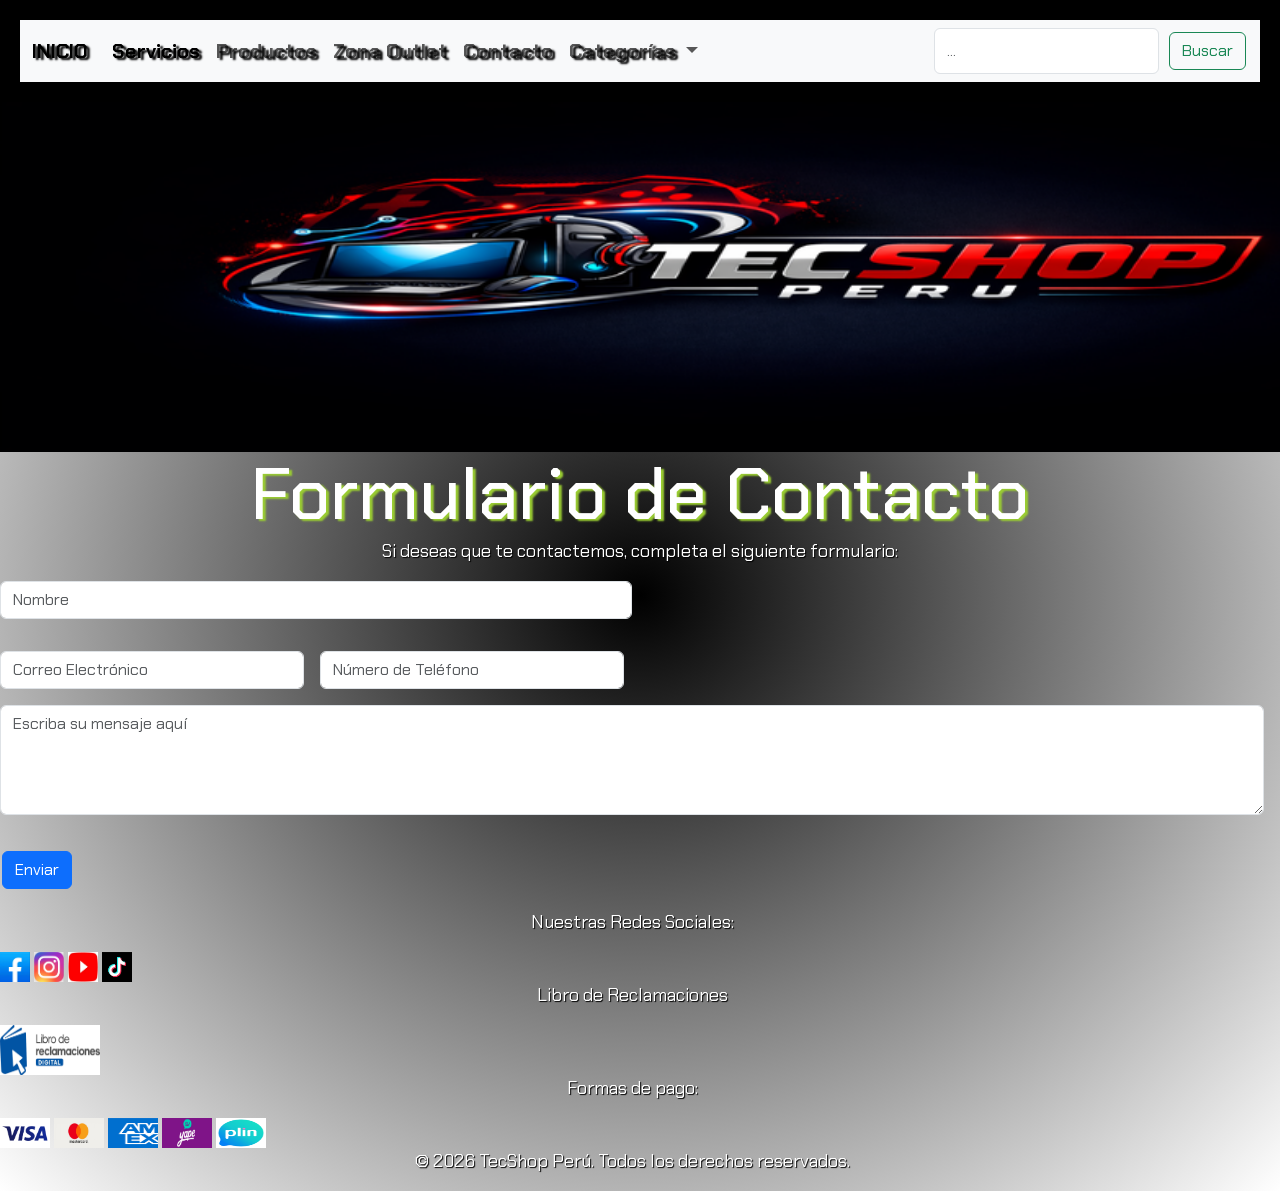
<file: formulario.html>
<!DOCTYPE html>
<html lang="es">
<head>
    <meta charset="UTF-8">
    <meta name="viewport" content="width=device-width, initial-scale=1.0">
    <title>Tecshop - Formulario de Contacto</title>
    <link rel="preconnect" href="https://fonts.googleapis.com">
    <link rel="preconnect" href="https://fonts.gstatic.com" crossorigin>
    <link href="https://fonts.googleapis.com/css2?family=Chakra+Petch:ital,wght@0,300;0,400;0,500;0,600;0,700;1,300;1,400;1,500;1,600;1,700&display=swap" rel="stylesheet">
    
    <link href="https://cdn.jsdelivr.net/npm/bootstrap@5.3.8/dist/css/bootstrap.min.css" rel="stylesheet" integrity="sha384-sRIl4kxILFvY47J16cr9ZwB07vP4J8+LH7qKQnuqkuIAvNWLzeN8tE5YBujZqJLB" crossorigin="anonymous">
    <link rel="stylesheet" href="./css/formulario.css">
</head>
<body>
    <header>
    <nav class="navbar navbar-expand-lg bg-body-tertiary">
  <div class="container-fluid">
    <a class="navbar-brand" href="./index.html">INICIO</a>
    <button class="navbar-toggler" type="button" data-bs-toggle="collapse" data-bs-target="#navbarSupportedContent" aria-controls="navbarSupportedContent" aria-expanded="false" aria-label="Toggle navigation">
      <span class="navbar-toggler-icon"></span>
    </button>
    <div class="collapse navbar-collapse" id="navbarSupportedContent">
      <ul class="navbar-nav me-auto mb-2 mb-lg-0">
        <li class="nav-item">
          <a class="nav-link active" aria-current="page" href="./servicios.html">Servicios</a>
        </li>
        <li class="nav-item">
          <a class="nav-link" href="./productos.html">Productos</a>
        </li>
        <li class="nav-item">
          <a class="nav-link" href="./remate.html">Zona Outlet</a>
        </li>
        <li class="nav-item">
          <a class="nav-link" href="./contacto.html">Contacto</a>
        </li>
        <li class="nav-item dropdown">
          <a class="nav-link dropdown-toggle" href="#" role="button" data-bs-toggle="dropdown" aria-expanded="false">
            Categorías
          </a>
          <ul class="dropdown-menu">
            <li><a class="dropdown-item" href="./laptops.html">Laptops</a></li>
            <li><hr class="dropdown-divider"></li>
            <li><a class="dropdown-item" href="./computadoras.html  ">Pcs de Escritorio</a></li>
            <li><hr class="dropdown-divider"></li>
            <li><a class="dropdown-item" href="./monitores.html">Monitores</a></li>
            <li><hr class="dropdown-divider"></li>
            <li><a class="dropdown-item" href="./accesorios.html">Accesorios</a></li>
            <li><hr class="dropdown-divider"></li>
            <li><a class="dropdown-item" href="./memorias.html">Memorias</a></li>
            <li><hr class="dropdown-divider"></li>
            <li><a class="dropdown-item" href="./almacenamiento.html">Almacenamiento</a></li>
            <li><hr class="dropdown-divider"></li>
            <li><a class="dropdown-item" href="./refrigeracion.html">Refrigeración</a></li>
            <li><hr class="dropdown-divider"></li>
            <li><a class="dropdown-item" href="./graficas.html">Tarjetas Gráficas</a></li>
            <li><hr class="dropdown-divider"></li>
            <li><a class="dropdown-item" href="./fuentes.html">Fuentes de Poder</a></li>
            
          </ul>
        </li>        
      </ul>
      <form class="d-flex" role="search">
        <input class="form-control me-2" type="search" placeholder="..." aria-label="Search"/>
        <button class="btn btn-outline-success" type="submit">Buscar</button>
      </form>
    </div>
  </div>
</nav>
</header>
    <img src="./imagenes/logo.png" alt="Logo de Tecshop" width="1500" height="350">
    <div>
        <h1>Formulario de Contacto</h1>
        <p>Si deseas que te contactemos, completa el siguiente formulario:</p>
    </div>
       
    <div id="formulario" class="row g-3">
  <div class="col-md-6">
    <input type="text" class="form-control" placeholder="Nombre" aria-label="First name">
  </div>

  <form class="row g-3">
  <div class="col-md-3" >    
    <input type="email" class="form-control" id="inputEmail4" placeholder="Correo Electrónico">
  </div>

  <div class="col-md-3">
    <input type="text" class="form-control" placeholder="Número de Teléfono" aria-label="First name">
  </div>

   <div class="mb-3">
      
  <textarea class="form-control" id="exampleFormControlTextarea1" rows="4" placeholder="Escriba su mensaje aquí"></textarea>

</div>

  <div class="d-grid gap-2 d-md-block">
  <button class="btn btn-primary" type="button">Enviar</button>
</div>
        </label>

<footer>
        
        <div>
            <p>Nuestras Redes Sociales:</p>
            <a href="http://www.facebook.com"><img src="./imagenes/facebook.jpg" width="30" height="30" alt=""></a>
            <a href="http://www.instagram.com"><img src="./imagenes/instagram.jpg" width="30" height="30" alt=""></a>
            <a href="http://www.youtube.com"><img src="./imagenes/youtube.jpg" width="30" height="30" alt=""></a>
            <a href="http://www.tiktok.com"><img src="./imagenes/tiktok.jfif" width="30" height="30" alt=""></a>
        </div>
        <div>
            <p>Libro de Reclamaciones</p>
            <img src="./imagenes/libro.jpg" alt="Libro de Reclamaciones" width="100" height="50">
        </div>
        <div>
            <p>Formas de pago:</p>
           <img src="./imagenes/visalogo.jpg" alt="Logo de Visa" width="50" height="30">
           <img src="./imagenes/mastercard.png" alt="Logo de Mastercard" width="50" height="30">
           <img src="./imagenes/amexlogo.png" alt="Logo de American Express" width="50" height="30">
           <img src="./imagenes/yapelogo.png" alt="Logo de Yape" width="50" height="30">
           <img src="./imagenes/plinlogo.png" alt="Logo de Plin" width="50" height="30">
        </div>
        
        <p>© 2026 TecShop Perú. Todos los derechos reservados.</p>

    </footer>
    <script src="https://cdn.jsdelivr.net/npm/bootstrap@5.3.8/dist/js/bootstrap.bundle.min.js"></script>
</body>
</html>
</file>
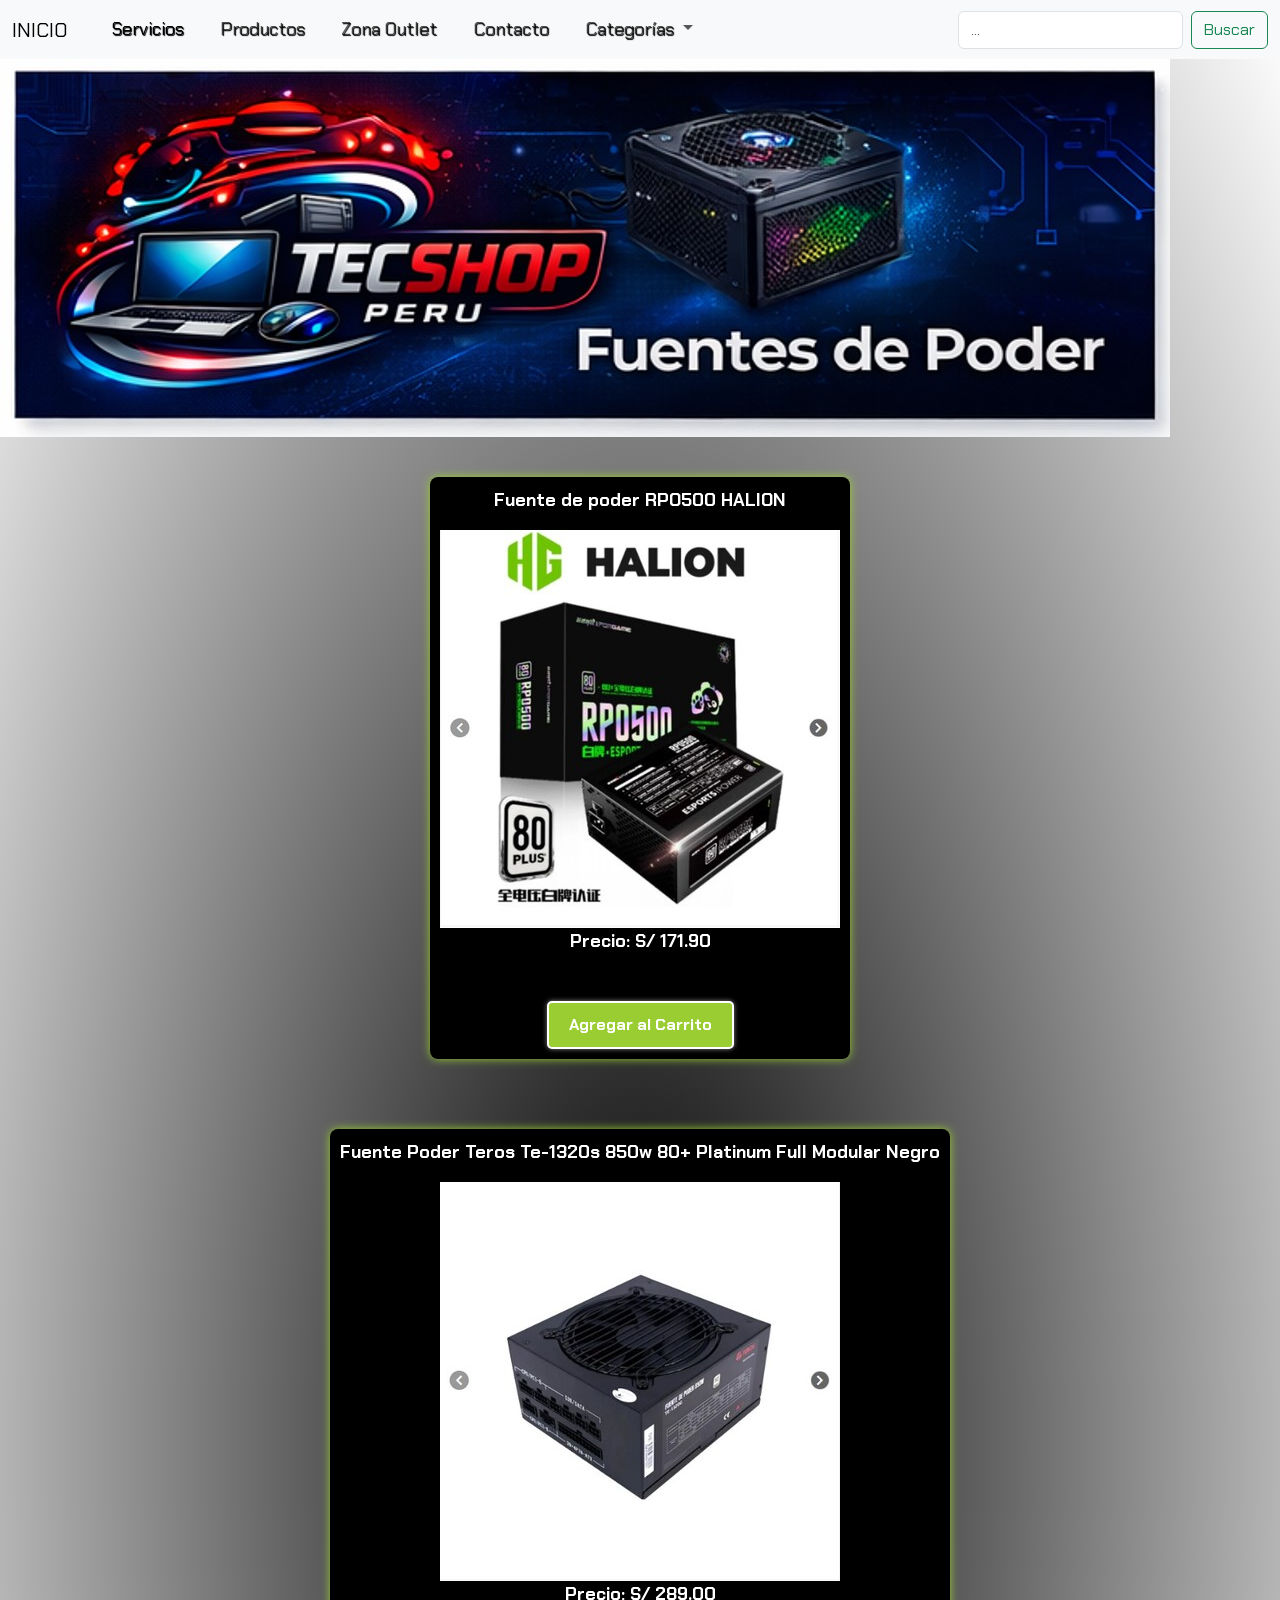
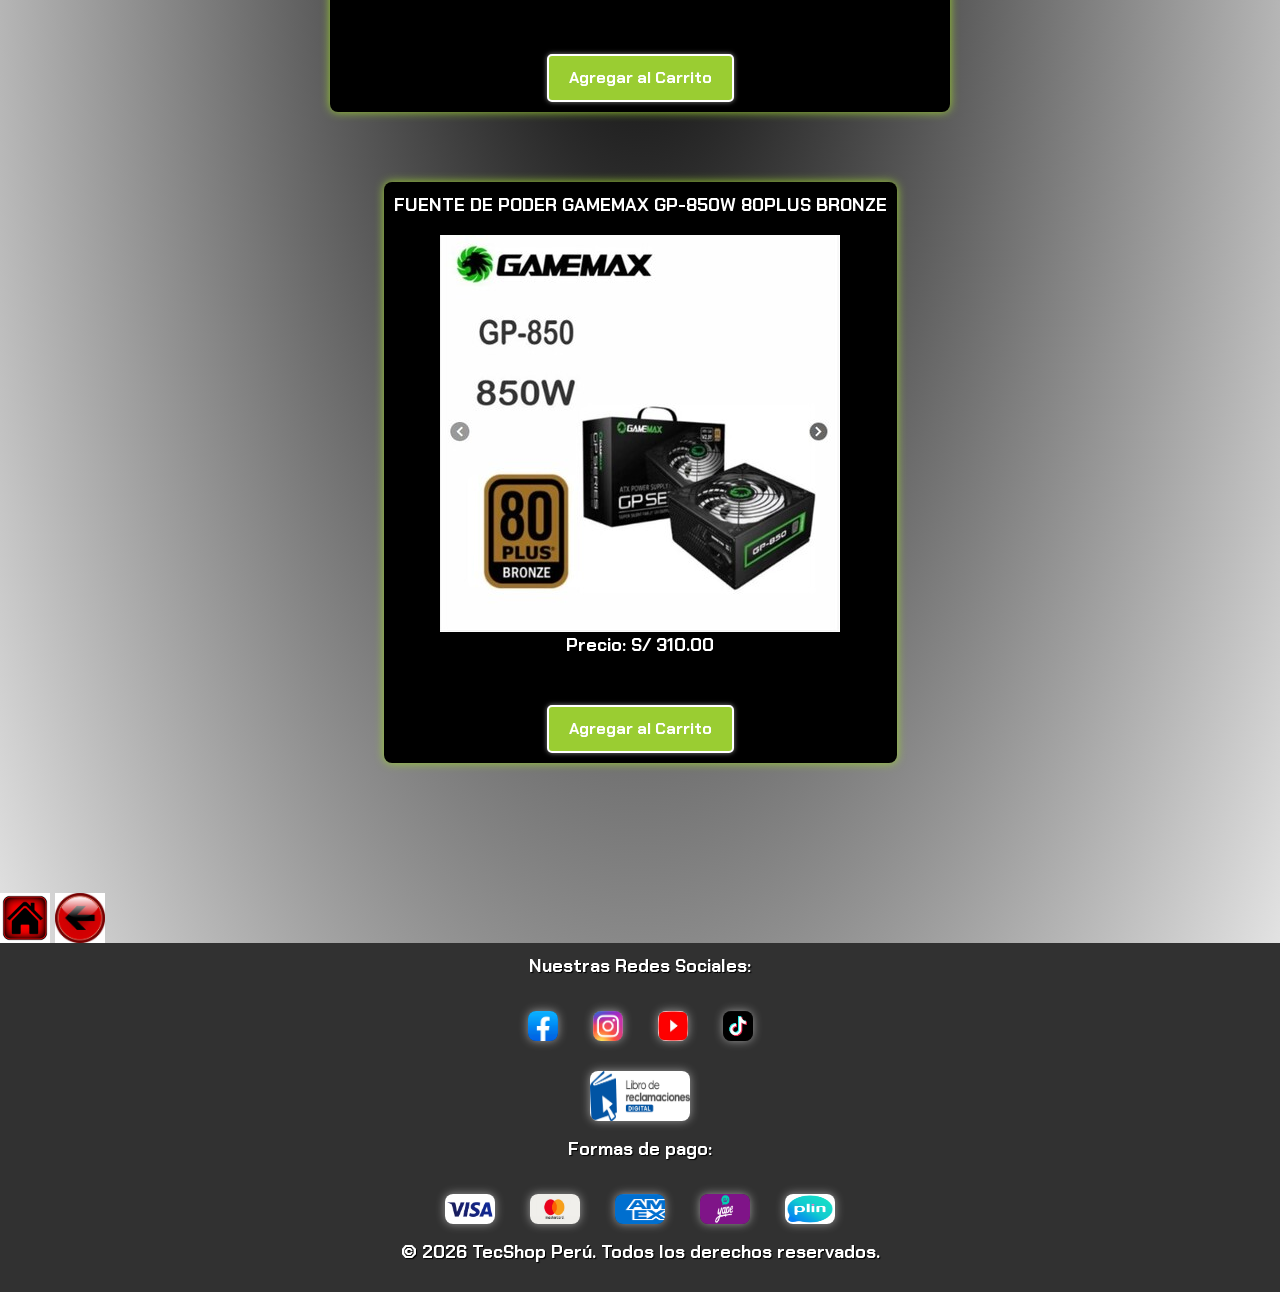
<file: fuentes.html>
<!DOCTYPE html>
<html lang="es">
<head>
    <meta charset="UTF-8">
    <meta name="viewport" content="width=device-width, initial-scale=1.0">
    <title>Tecshop - Fuentes de Poder</title>
    <link rel="preconnect" href="https://fonts.googleapis.com">
    <link rel="preconnect" href="https://fonts.gstatic.com" crossorigin>
    <link href="https://fonts.googleapis.com/css2?family=Chakra+Petch:ital,wght@0,300;0,400;0,500;0,600;0,700;1,300;1,400;1,500;1,600;1,700&display=swap" rel="stylesheet">
    <link href="https://cdn.jsdelivr.net/npm/bootstrap@5.3.8/dist/css/bootstrap.min.css" rel="stylesheet" integrity="sha384-sRIl4kxILFvY47J16cr9ZwB07vP4J8+LH7qKQnuqkuIAvNWLzeN8tE5YBujZqJLB" crossorigin="anonymous">
    <link rel="stylesheet" href="./css/estilos-categorias.css">
</head>
<body>
    <header>
    <nav class="navbar navbar-expand-lg bg-body-tertiary">
  <div class="container-fluid">
    <a class="navbar-brand" href="./index.html">INICIO</a>
    <button class="navbar-toggler" type="button" data-bs-toggle="collapse" data-bs-target="#navbarSupportedContent" aria-controls="navbarSupportedContent" aria-expanded="false" aria-label="Toggle navigation">
      <span class="navbar-toggler-icon"></span>
    </button>
    <div class="collapse navbar-collapse" id="navbarSupportedContent">
      <ul class="navbar-nav me-auto mb-2 mb-lg-0">
        <li class="nav-item">
          <a class="nav-link active" aria-current="page" href="./servicios.html">Servicios</a>
        </li>
        <li class="nav-item">
          <a class="nav-link" href="./productos.html">Productos</a>
        </li>
        <li class="nav-item">
          <a class="nav-link" href="./remate.html">Zona Outlet</a>
        </li>
        <li class="nav-item">
          <a class="nav-link" href="./contacto.html">Contacto</a>
        </li>
        <li class="nav-item dropdown">
          <a class="nav-link dropdown-toggle" href="#" role="button" data-bs-toggle="dropdown" aria-expanded="false">
            Categorías
          </a>
          <ul class="dropdown-menu">
            <li><a class="dropdown-item" href="./laptops.html">Laptops</a></li>
            <li><hr class="dropdown-divider"></li>
            <li><a class="dropdown-item" href="./computadoras.html  ">Pcs de Escritorio</a></li>
            <li><hr class="dropdown-divider"></li>
            <li><a class="dropdown-item" href="./monitores.html">Monitores</a></li>
            <li><hr class="dropdown-divider"></li>
            <li><a class="dropdown-item" href="./accesorios.html">Accesorios</a></li>
            <li><hr class="dropdown-divider"></li>
            <li><a class="dropdown-item" href="./memorias.html">Memorias</a></li>
            <li><hr class="dropdown-divider"></li>
            <li><a class="dropdown-item" href="./almacenamiento.html">Almacenamiento</a></li>
            <li><hr class="dropdown-divider"></li>
            <li><a class="dropdown-item" href="./refrigeracion.html">Refrigeración</a></li>
            <li><hr class="dropdown-divider"></li>
            <li><a class="dropdown-item" href="./graficas.html">Tarjetas Gráficas</a></li>
            <li><hr class="dropdown-divider"></li>
            <li><a class="dropdown-item" href="./fuentes.html">Fuentes de Poder</a></li>
            
          </ul>
        </li>        
      </ul>
      <form class="d-flex" role="search">
        <input class="form-control me-2" type="search" placeholder="..." aria-label="Search"/>
        <button class="btn btn-outline-success" type="submit">Buscar</button>
      </form>
    </div>
  </div>
</nav>
</header>
    <img src="./imagenes/bannerfuentes.jpg" alt="Banner de Fuentes de Poder">
    <main>
        <section>
        <article>
            <p>Fuente de poder RPO500 HALION</p>
            <img src="./imagenes/fuente1.jpg" alt="Fuente 1" title="Fuente de poder RPO500 HALION">
            <br><p>Precio: S/ 171.90</p>
            <br><button>Agregar al Carrito</button>
        </article>
        <br><br>
        <article>
            <p>Fuente Poder Teros Te-1320s 850w 80+ Platinum Full Modular Negro</p>
            <img src="./imagenes/fuente2.jpg" alt="Fuente 2" title="Fuente Poder Teros Te-1320s 850w 80+ Platinum Full Modular Negro">
            <br><p>Precio: S/ 289.00</p>
            <br><button>Agregar al Carrito</button>
        </article>
        <br><br>
        <article>
            <p>FUENTE DE PODER GAMEMAX GP-850W 80PLUS BRONZE</p>
            <img src="./imagenes/fuente3.jpg" alt="Fuente 3" title="FUENTE DE PODER GAMEMAX GP-850W 80PLUS BRONZE">
            <br><p>Precio: S/ 310.00</p>
            <br><button>Agregar al Carrito</button>
        </article>
        </section> 
    </main>
    
    <br><br><br>
    <div>
        <a href="./index.html"><img src="./imagenes/home.jpg" alt="" width="50" height="50"></a>
        <a href="./productos.html"><img src="./imagenes/back.jfif" alt="" width="50" height="50"></a>
    </div>


    <footer>        
        <div>
            <p>Nuestras Redes Sociales:</p>
            <a href="http://www.facebook.com"><img src="./imagenes/facebook.jpg" width="30" height="30" alt=""></a>
            <a href="http://www.instagram.com"><img src="./imagenes/instagram.jpg" width="30" height="30" alt=""></a>
            <a href="http://www.youtube.com"><img src="./imagenes/youtube.jpg" width="30" height="30" alt=""></a>
            <a href="http://www.tiktok.com"><img src="./imagenes/tiktok.jfif" width="30" height="30" alt=""></a>
        </div>
        <div>
            <img src="./imagenes/libro.jpg" alt="Libro de Reclamaciones" width="100" height="50">
        </div>
        <div>
            <p>Formas de pago:</p>
           <img src="./imagenes/visalogo.jpg" alt="Logo de Visa" width="50" height="30">
           <img src="./imagenes/mastercard.png" alt="Logo de Mastercard" width="50" height="30">
           <img src="./imagenes/amexlogo.png" alt="Logo de American Express" width="50" height="30">
           <img src="./imagenes/yapelogo.png" alt="Logo de Yape" width="50" height="30">
           <img src="./imagenes/plinlogo.png" alt="Logo de Plin" width="50" height="30">
        </div>
        
        <p>© 2026 TecShop Perú. Todos los derechos reservados.</p>

    </footer>
    <script src="https://cdn.jsdelivr.net/npm/bootstrap@5.3.8/dist/js/bootstrap.bundle.min.js"></script>
</body>


</html>
</file>
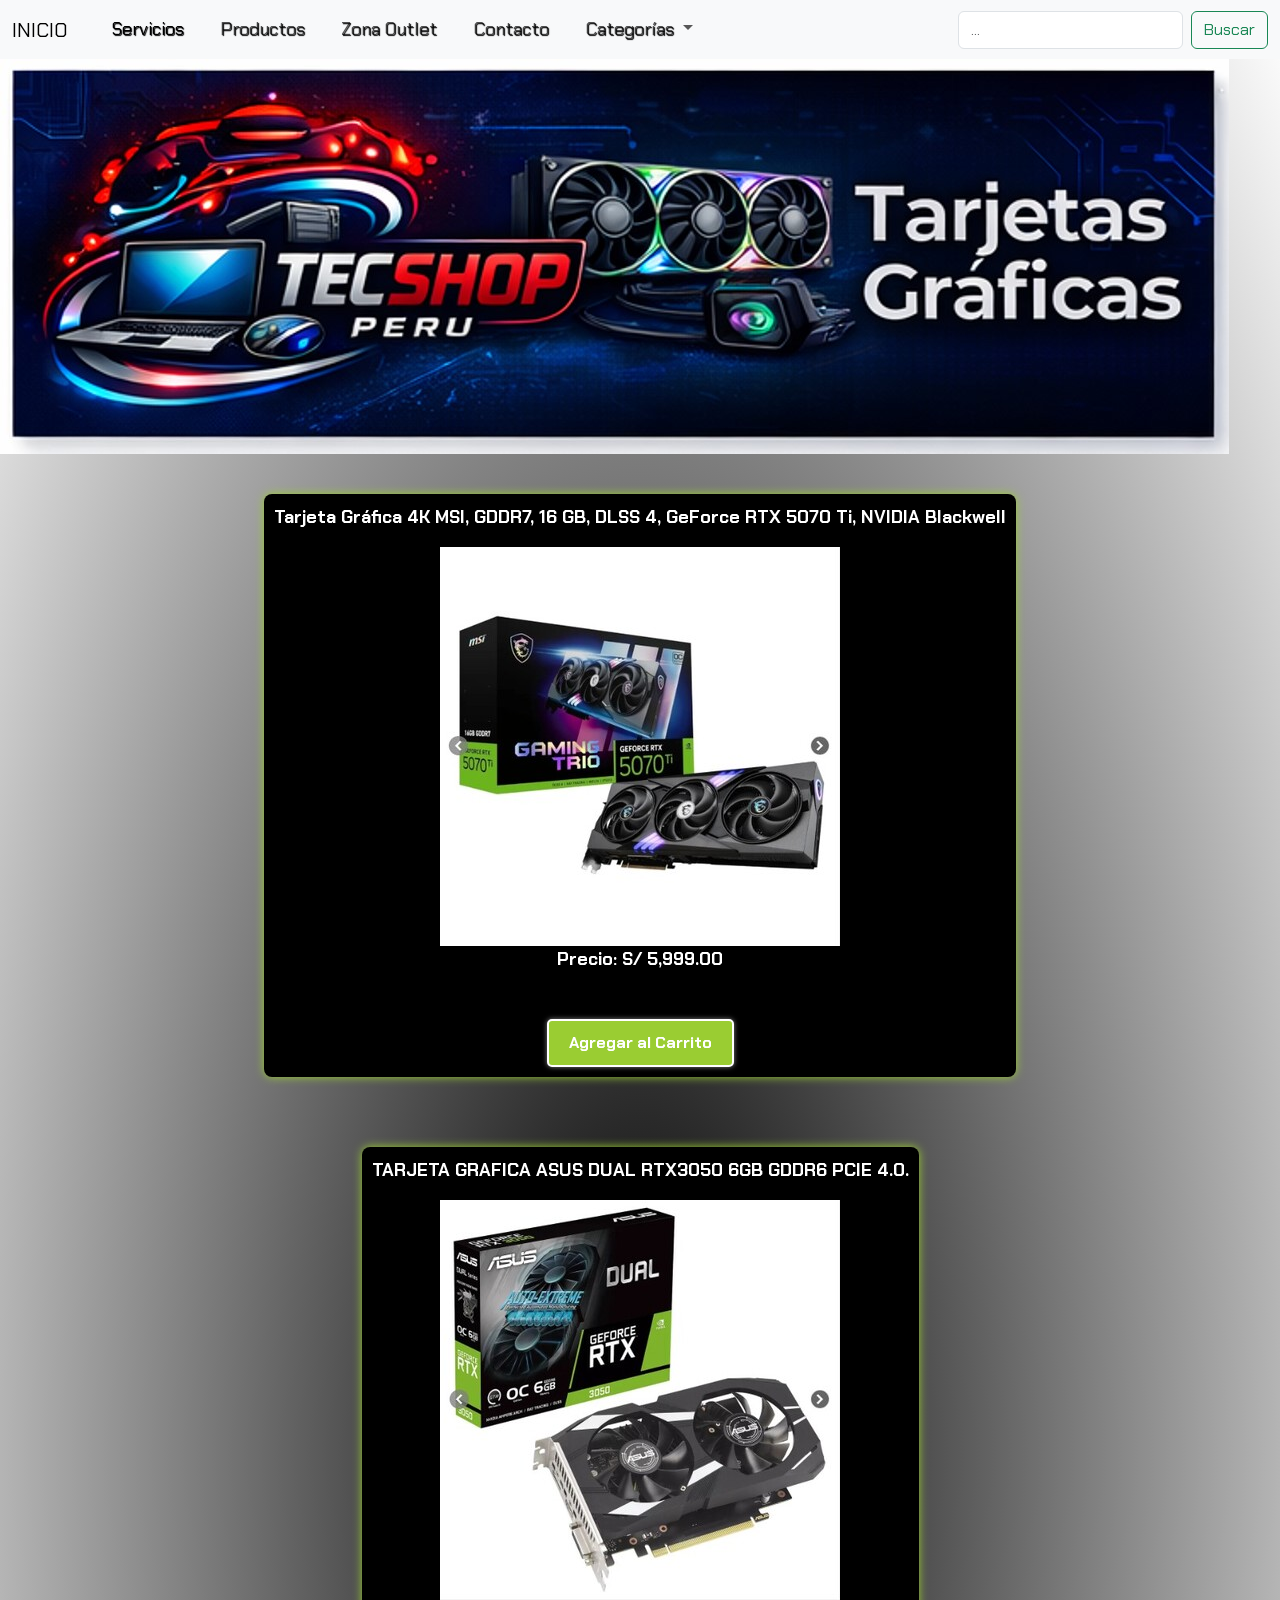
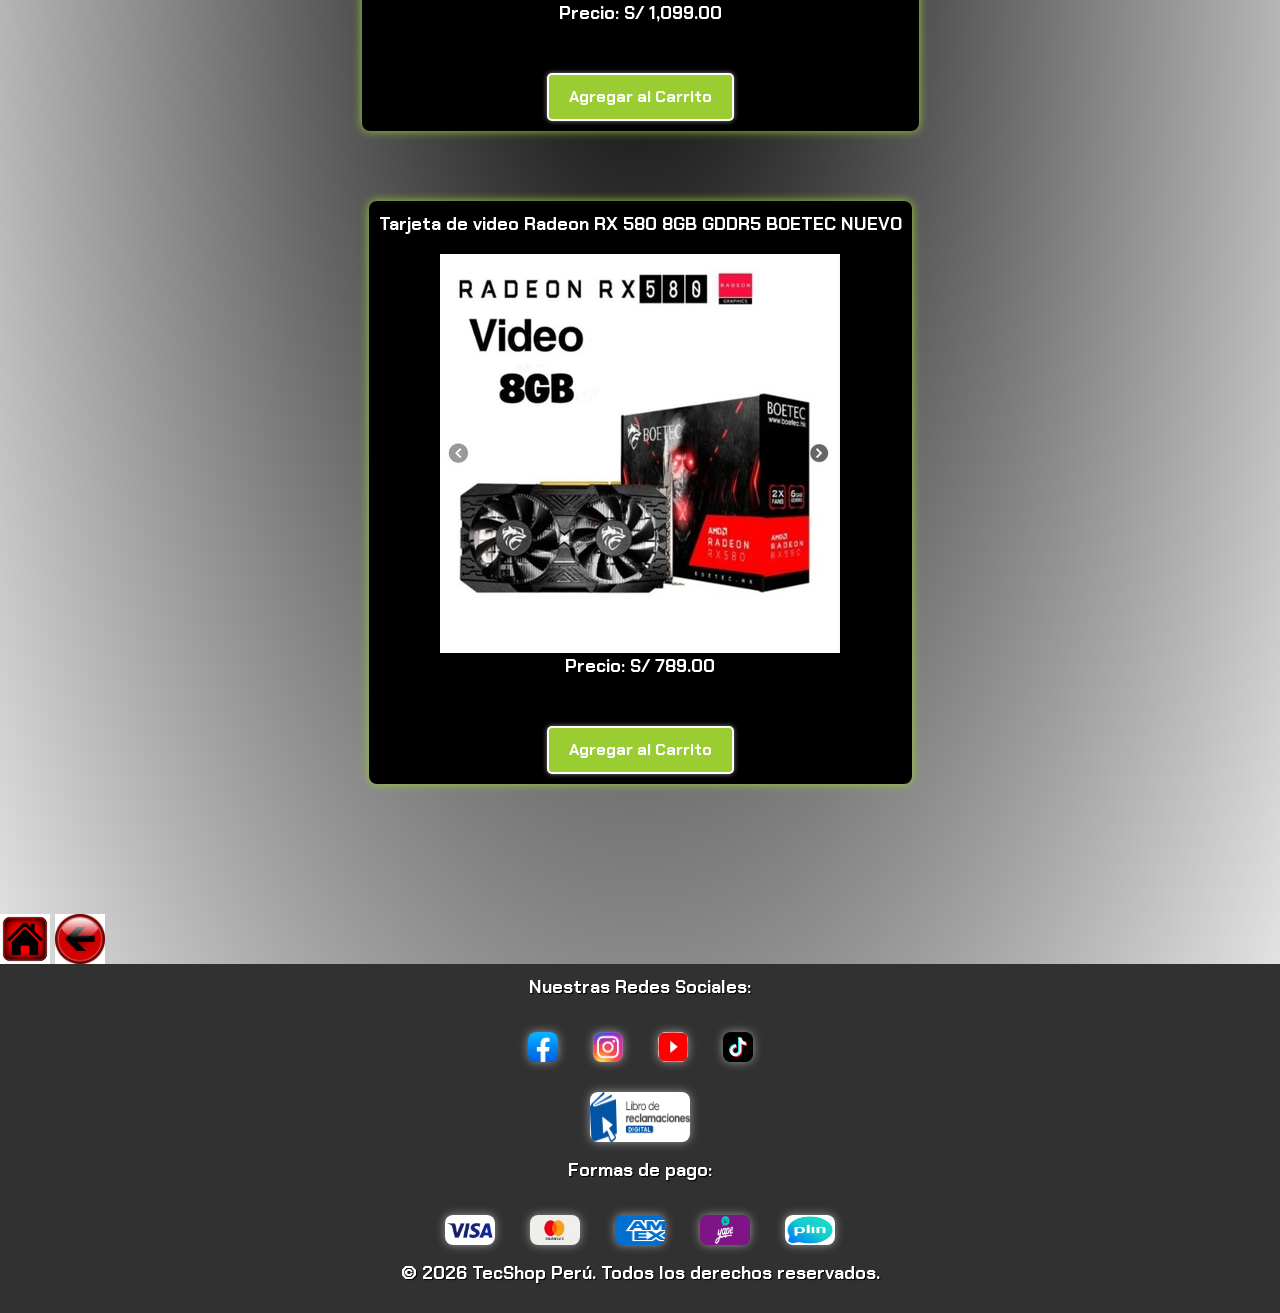
<file: graficas.html>
<!DOCTYPE html>
<html lang="es">
<head>
    <meta charset="UTF-8">
    <meta name="viewport" content="width=device-width, initial-scale=1.0">
    <title>Tecshop - Tarjetas Gráficas</title>
    <link rel="preconnect" href="https://fonts.googleapis.com">
    <link rel="preconnect" href="https://fonts.gstatic.com" crossorigin>
    <link href="https://fonts.googleapis.com/css2?family=Chakra+Petch:ital,wght@0,300;0,400;0,500;0,600;0,700;1,300;1,400;1,500;1,600;1,700&display=swap" rel="stylesheet">
    <link href="https://cdn.jsdelivr.net/npm/bootstrap@5.3.8/dist/css/bootstrap.min.css" rel="stylesheet" integrity="sha384-sRIl4kxILFvY47J16cr9ZwB07vP4J8+LH7qKQnuqkuIAvNWLzeN8tE5YBujZqJLB" crossorigin="anonymous">
    <link rel="stylesheet" href="./css/estilos-categorias.css">
</head>
<body>
    <header>
    <nav class="navbar navbar-expand-lg bg-body-tertiary">
  <div class="container-fluid">
    <a class="navbar-brand" href="./index.html">INICIO</a>
    <button class="navbar-toggler" type="button" data-bs-toggle="collapse" data-bs-target="#navbarSupportedContent" aria-controls="navbarSupportedContent" aria-expanded="false" aria-label="Toggle navigation">
      <span class="navbar-toggler-icon"></span>
    </button>
    <div class="collapse navbar-collapse" id="navbarSupportedContent">
      <ul class="navbar-nav me-auto mb-2 mb-lg-0">
        <li class="nav-item">
          <a class="nav-link active" aria-current="page" href="./servicios.html">Servicios</a>
        </li>
        <li class="nav-item">
          <a class="nav-link" href="./productos.html">Productos</a>
        </li>
        <li class="nav-item">
          <a class="nav-link" href="./remate.html">Zona Outlet</a>
        </li>
        <li class="nav-item">
          <a class="nav-link" href="./contacto.html">Contacto</a>
        </li>
        <li class="nav-item dropdown">
          <a class="nav-link dropdown-toggle" href="#" role="button" data-bs-toggle="dropdown" aria-expanded="false">
            Categorías
          </a>
          <ul class="dropdown-menu">
            <li><a class="dropdown-item" href="./laptops.html">Laptops</a></li>
            <li><hr class="dropdown-divider"></li>
            <li><a class="dropdown-item" href="./computadoras.html  ">Pcs de Escritorio</a></li>
            <li><hr class="dropdown-divider"></li>
            <li><a class="dropdown-item" href="./monitores.html">Monitores</a></li>
            <li><hr class="dropdown-divider"></li>
            <li><a class="dropdown-item" href="./accesorios.html">Accesorios</a></li>
            <li><hr class="dropdown-divider"></li>
            <li><a class="dropdown-item" href="./memorias.html">Memorias</a></li>
            <li><hr class="dropdown-divider"></li>
            <li><a class="dropdown-item" href="./almacenamiento.html">Almacenamiento</a></li>
            <li><hr class="dropdown-divider"></li>
            <li><a class="dropdown-item" href="./refrigeracion.html">Refrigeración</a></li>
            <li><hr class="dropdown-divider"></li>
            <li><a class="dropdown-item" href="./graficas.html">Tarjetas Gráficas</a></li>
            <li><hr class="dropdown-divider"></li>
            <li><a class="dropdown-item" href="./fuentes.html">Fuentes de Poder</a></li>
            
          </ul>
        </li>        
      </ul>
      <form class="d-flex" role="search">
        <input class="form-control me-2" type="search" placeholder="..." aria-label="Search"/>
        <button class="btn btn-outline-success" type="submit">Buscar</button>
      </form>
    </div>
  </div>
</nav>
</header>
        <img src="./imagenes/bannergraficas.jpg" alt="Banner de Tarjetas Gráficas">
    <main>
        <section>
        <article>
            <p>Tarjeta Gráfica 4K MSI, GDDR7, 16 GB, DLSS 4, GeForce RTX 5070 Ti, NVIDIA Blackwell</p>
            <img src="./imagenes/grafica1.jpg" alt="Tarjeta Gráfica 1" title="Tarjeta Gráfica 4K MSI, GDDR7, 16 GB, DLSS 4, GeForce RTX 5070 Ti, NVIDIA Blackwell">
            <br><p>Precio: S/ 5,999.00</p>
            <br><button>Agregar al Carrito</button>
        </article>
        <br><br>
        <article>
            <p>TARJETA GRAFICA ASUS DUAL RTX3050 6GB GDDR6 PCIE 4.0.</p>
            <img src="./imagenes/grafica2.jpg" alt="Tarjeta Gráfica 2" title="ASUS Dual RTX3050 6GB GDDR6 PCIE 4.0">
            <br><p>Precio: S/ 1,099.00</p>
            <br><button>Agregar al Carrito</button>
        </article>
        <br><br>
        <article>
            <p>Tarjeta de video Radeon RX 580 8GB GDDR5 BOETEC NUEVO</p>
            <img src="./imagenes/grafica3.jpg" alt="Tarjeta Gráfica 3" title="Tarjeta de video Radeon RX 580 8GB GDDR5 BOETEC NUEVO">
            <br><p>Precio: S/ 789.00</p>
            <br><button>Agregar al Carrito</button>
        </article>
        </section>
    </main>
    
    
   <br><br><br>
    <div>
        <a href="./index.html"><img src="./imagenes/home.jpg" alt="" width="50" height="50"></a>
        <a href="./productos.html"><img src="./imagenes/back.jfif" alt="" width="50" height="50"></a>
    </div>


    <footer>        
        <div>
            <p>Nuestras Redes Sociales:</p>
            <a href="http://www.facebook.com"><img src="./imagenes/facebook.jpg" width="30" height="30" alt=""></a>
            <a href="http://www.instagram.com"><img src="./imagenes/instagram.jpg" width="30" height="30" alt=""></a>
            <a href="http://www.youtube.com"><img src="./imagenes/youtube.jpg" width="30" height="30" alt=""></a>
            <a href="http://www.tiktok.com"><img src="./imagenes/tiktok.jfif" width="30" height="30" alt=""></a>
        </div>
        <div>
            <img src="./imagenes/libro.jpg" alt="Libro de Reclamaciones" width="100" height="50">
        </div>
        <div>
            <p>Formas de pago:</p>
           <img src="./imagenes/visalogo.jpg" alt="Logo de Visa" width="50" height="30">
           <img src="./imagenes/mastercard.png" alt="Logo de Mastercard" width="50" height="30">
           <img src="./imagenes/amexlogo.png" alt="Logo de American Express" width="50" height="30">
           <img src="./imagenes/yapelogo.png" alt="Logo de Yape" width="50" height="30">
           <img src="./imagenes/plinlogo.png" alt="Logo de Plin" width="50" height="30">
        </div>
        
        <p>© 2026 TecShop Perú. Todos los derechos reservados.</p>

    </footer>
    <script src="https://cdn.jsdelivr.net/npm/bootstrap@5.3.8/dist/js/bootstrap.bundle.min.js"></script>
</body>


</html>
</file>
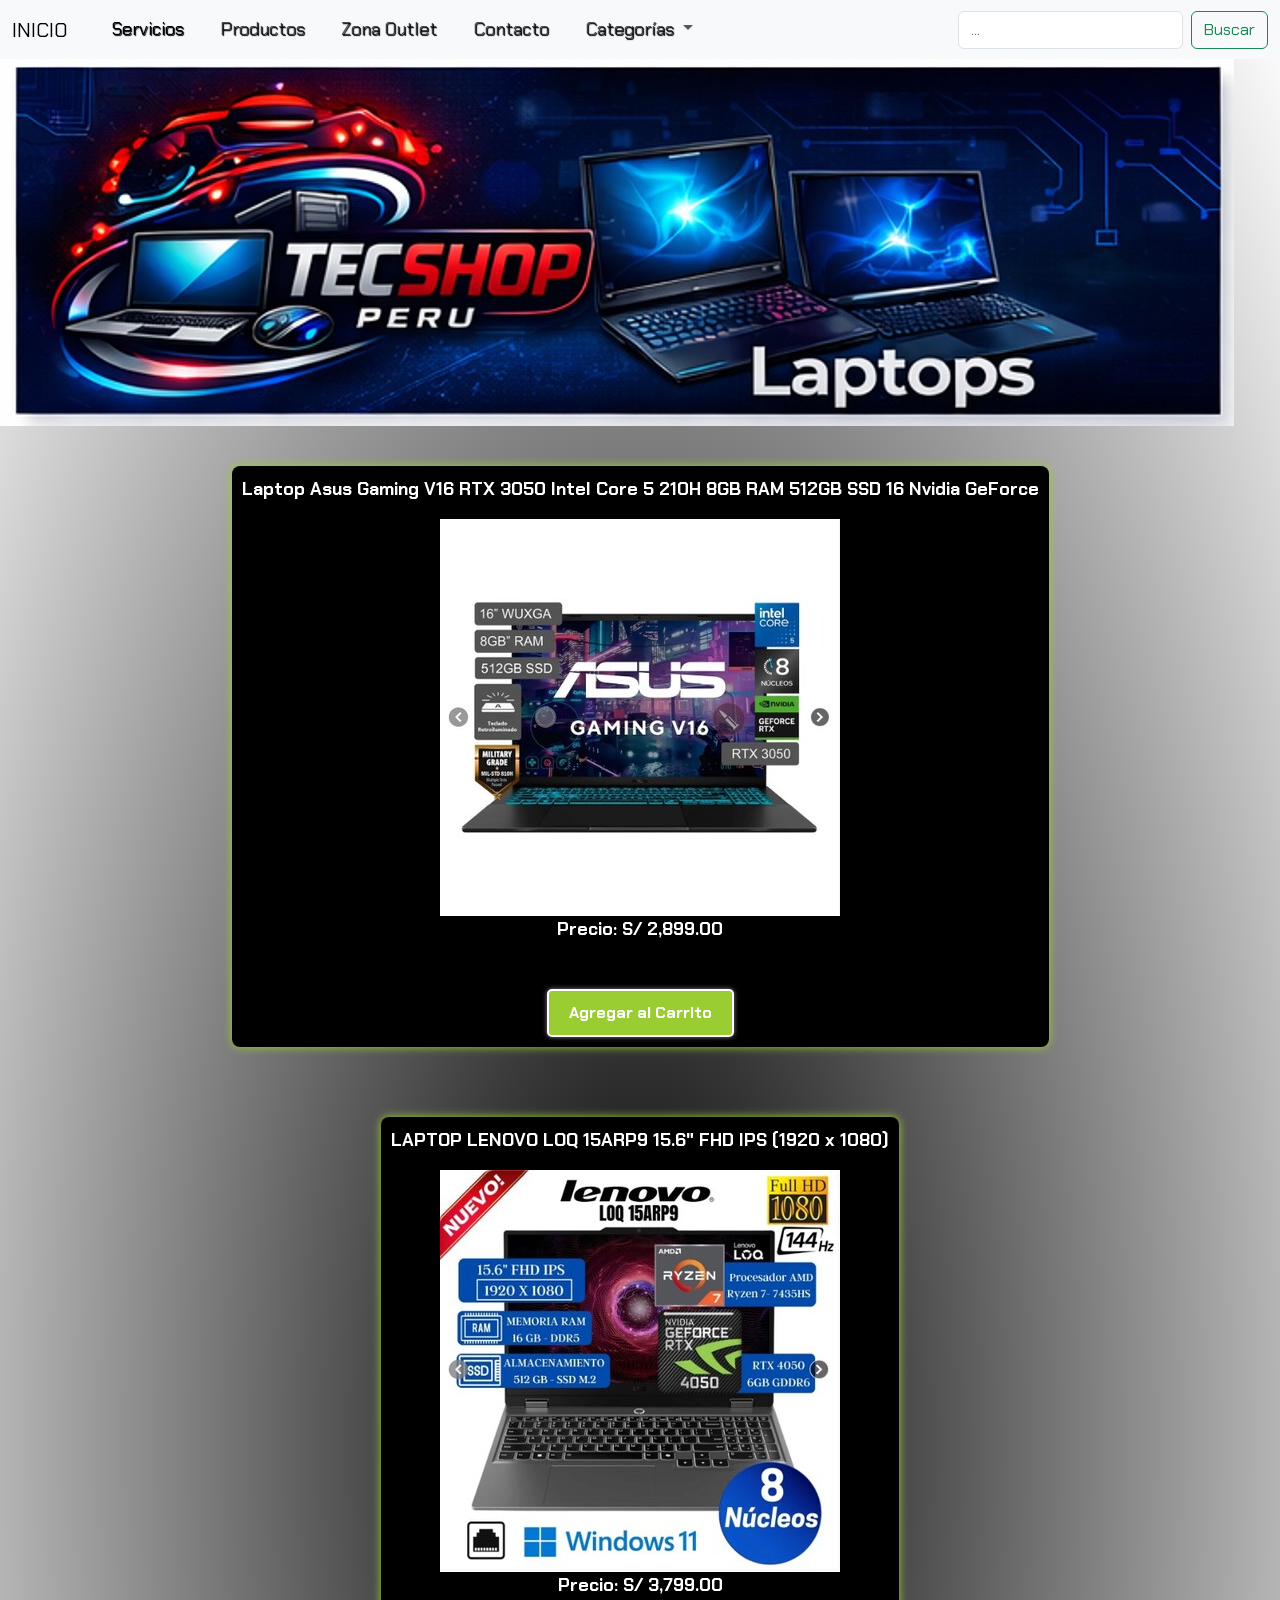
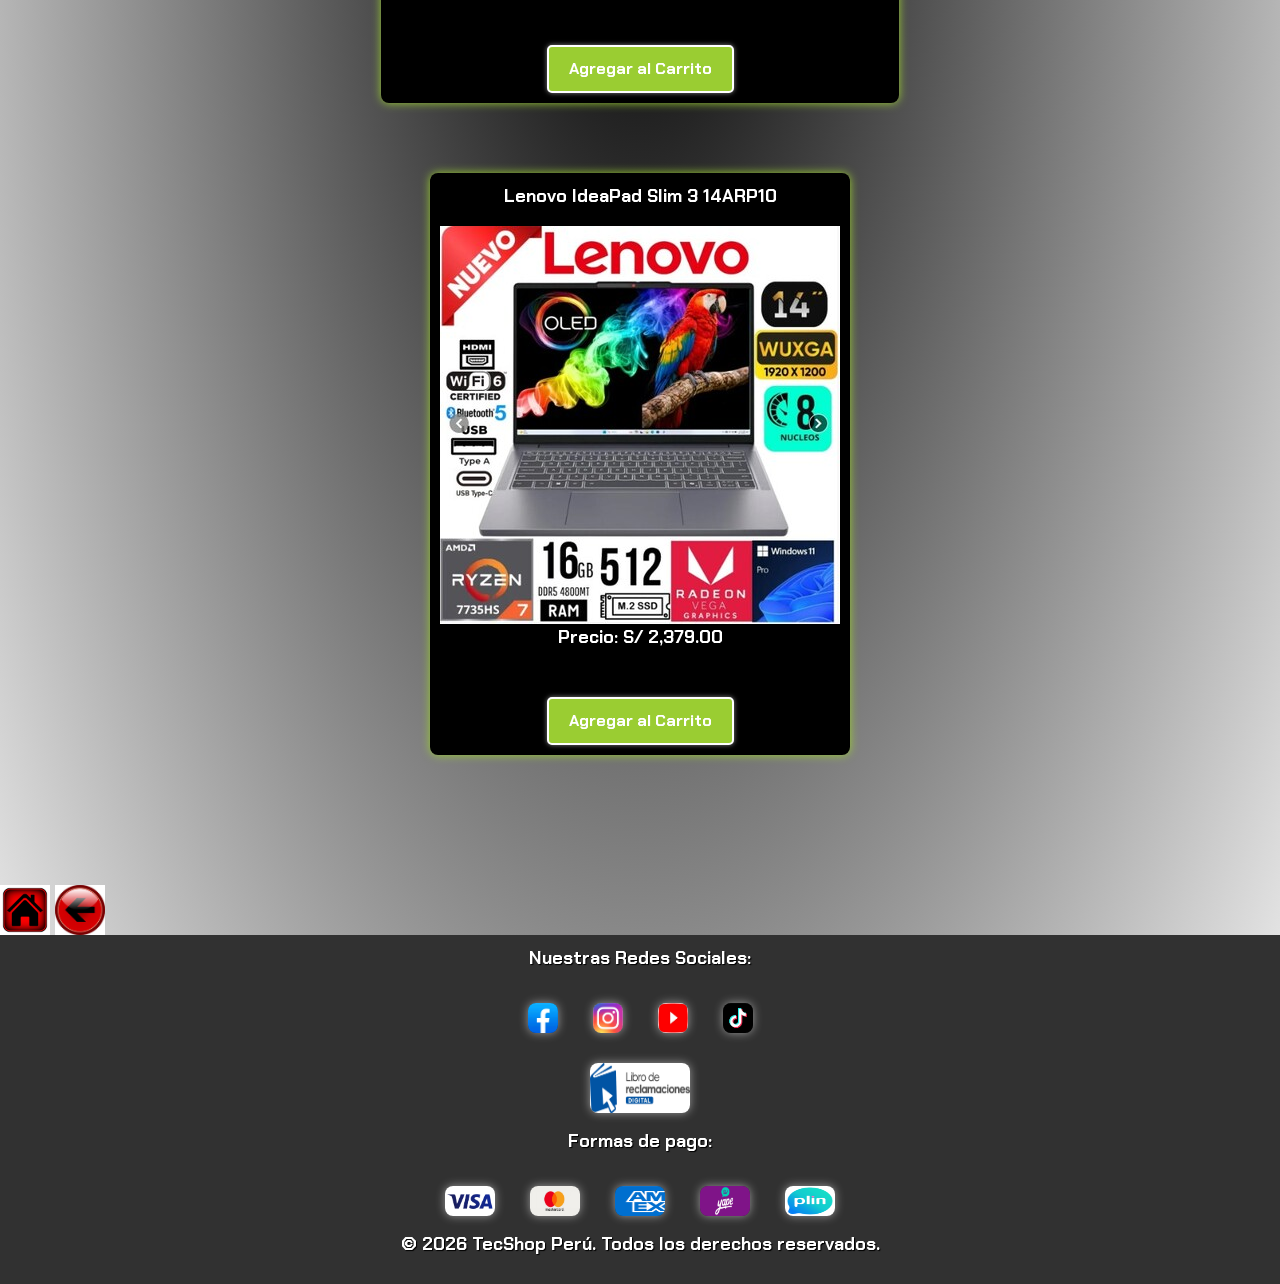
<file: laptops.html>
<!DOCTYPE html>
<html lang="es">
<head>
    <meta charset="UTF-8">
    <meta name="viewport" content="width=device-width, initial-scale=1.0">
    <title>Tecshop - Laptops</title>
    <link rel="preconnect" href="https://fonts.googleapis.com">
    <link rel="preconnect" href="https://fonts.gstatic.com" crossorigin>
    <link href="https://fonts.googleapis.com/css2?family=Chakra+Petch:ital,wght@0,300;0,400;0,500;0,600;0,700;1,300;1,400;1,500;1,600;1,700&display=swap" rel="stylesheet">
    <link href="https://cdn.jsdelivr.net/npm/bootstrap@5.3.8/dist/css/bootstrap.min.css" rel="stylesheet" integrity="sha384-sRIl4kxILFvY47J16cr9ZwB07vP4J8+LH7qKQnuqkuIAvNWLzeN8tE5YBujZqJLB" crossorigin="anonymous">
    <link rel="stylesheet" href="./css/estilos-categorias.css">
</head>
<body>
    <header>
    <nav class="navbar navbar-expand-lg bg-body-tertiary">
  <div class="container-fluid">
    <a class="navbar-brand" href="./index.html">INICIO</a>
    <button class="navbar-toggler" type="button" data-bs-toggle="collapse" data-bs-target="#navbarSupportedContent" aria-controls="navbarSupportedContent" aria-expanded="false" aria-label="Toggle navigation">
      <span class="navbar-toggler-icon"></span>
    </button>
    <div class="collapse navbar-collapse" id="navbarSupportedContent">
      <ul class="navbar-nav me-auto mb-2 mb-lg-0">
        <li class="nav-item">
          <a class="nav-link active" aria-current="page" href="./servicios.html">Servicios</a>
        </li>
        <li class="nav-item">
          <a class="nav-link" href="./productos.html">Productos</a>
        </li>
        <li class="nav-item">
          <a class="nav-link" href="./remate.html">Zona Outlet</a>
        </li>
        <li class="nav-item">
          <a class="nav-link" href="./contacto.html">Contacto</a>
        </li>
        <li class="nav-item dropdown">
          <a class="nav-link dropdown-toggle" href="#" role="button" data-bs-toggle="dropdown" aria-expanded="false">
            Categorías
          </a>
          <ul class="dropdown-menu">
            <li><a class="dropdown-item" href="./laptops.html">Laptops</a></li>
            <li><hr class="dropdown-divider"></li>
            <li><a class="dropdown-item" href="./computadoras.html  ">Pcs de Escritorio</a></li>
            <li><hr class="dropdown-divider"></li>
            <li><a class="dropdown-item" href="./monitores.html">Monitores</a></li>
            <li><hr class="dropdown-divider"></li>
            <li><a class="dropdown-item" href="./accesorios.html">Accesorios</a></li>
            <li><hr class="dropdown-divider"></li>
            <li><a class="dropdown-item" href="./memorias.html">Memorias</a></li>
            <li><hr class="dropdown-divider"></li>
            <li><a class="dropdown-item" href="./almacenamiento.html">Almacenamiento</a></li>
            <li><hr class="dropdown-divider"></li>
            <li><a class="dropdown-item" href="./refrigeracion.html">Refrigeración</a></li>
            <li><hr class="dropdown-divider"></li>
            <li><a class="dropdown-item" href="./graficas.html">Tarjetas Gráficas</a></li>
            <li><hr class="dropdown-divider"></li>
            <li><a class="dropdown-item" href="./fuentes.html">Fuentes de Poder</a></li>
            
          </ul>
        </li>        
      </ul>
      <form class="d-flex" role="search">
        <input class="form-control me-2" type="search" placeholder="..." aria-label="Search"/>
        <button class="btn btn-outline-success" type="submit">Buscar</button>
      </form>
    </div>
  </div>
</nav>
</header>
    <img src="./imagenes/bannerlaptops.jpg" alt="Banner de Laptops">
    <main>
        <section>
        <article>
            <p>Laptop Asus Gaming V16 RTX 3050 Intel Core 5 210H 8GB RAM 512GB SSD 16 Nvidia GeForce</p>
            <img src="./imagenes/laptop1.jpg" alt="Laptop Asus" title="Laptop Asus Gaming V16">
            <br><p>Precio: S/ 2,899.00</p>
            <br><button>Agregar al Carrito</button>
        </article>
        <br><br>
        <article>
            <p>LAPTOP LENOVO LOQ 15ARP9 15.6" FHD IPS (1920 x 1080)</p>
            <img src="./imagenes/laptop2.jpg" alt="Laptop Lenovo" title="Laptop Lenovo LOQ 15ARP9">
            <br><p>Precio: S/ 3,799.00</p>
            <br><button>Agregar al Carrito</button>
        </article>
        <br><br>
        <article>
            <p>Lenovo IdeaPad Slim 3 14ARP10</p>
            <img src="./imagenes/laptop3.jpg" alt="Laptop Lenovo IdeaPad" title="Laptop Lenovo IdeaPad Slim 3">
            <br><p>Precio: S/ 2,379.00</p>
            <br><button>Agregar al Carrito</button>
        </article>
        </section>
    </main>
    <br><br><br>
    <div>
        <a href="./index.html"><img src="./imagenes/home.jpg" alt="" width="50" height="50"></a>
        <a href="./productos.html"><img src="./imagenes/back.jfif" alt="" width="50" height="50"></a>
    </div>
    
    
    

    <footer>        
        <div>
            <p>Nuestras Redes Sociales:</p>
            <a href="http://www.facebook.com"><img src="./imagenes/facebook.jpg" width="30" height="30" alt=""></a>
            <a href="http://www.instagram.com"><img src="./imagenes/instagram.jpg" width="30" height="30" alt=""></a>
            <a href="http://www.youtube.com"><img src="./imagenes/youtube.jpg" width="30" height="30" alt=""></a>
            <a href="http://www.tiktok.com"><img src="./imagenes/tiktok.jfif" width="30" height="30" alt=""></a>
        </div>
        <div>
            <img src="./imagenes/libro.jpg" alt="Libro de Reclamaciones" width="100" height="50">
        </div>
        <div>
            <p>Formas de pago:</p>
           <img src="./imagenes/visalogo.jpg" alt="Logo de Visa" width="50" height="30">
           <img src="./imagenes/mastercard.png" alt="Logo de Mastercard" width="50" height="30">
           <img src="./imagenes/amexlogo.png" alt="Logo de American Express" width="50" height="30">
           <img src="./imagenes/yapelogo.png" alt="Logo de Yape" width="50" height="30">
           <img src="./imagenes/plinlogo.png" alt="Logo de Plin" width="50" height="30">
        </div>
        
        <p>© 2026 TecShop Perú. Todos los derechos reservados.</p>

    </footer>
    <script src="https://cdn.jsdelivr.net/npm/bootstrap@5.3.8/dist/js/bootstrap.bundle.min.js"></script>
</body>


</html>
</file>
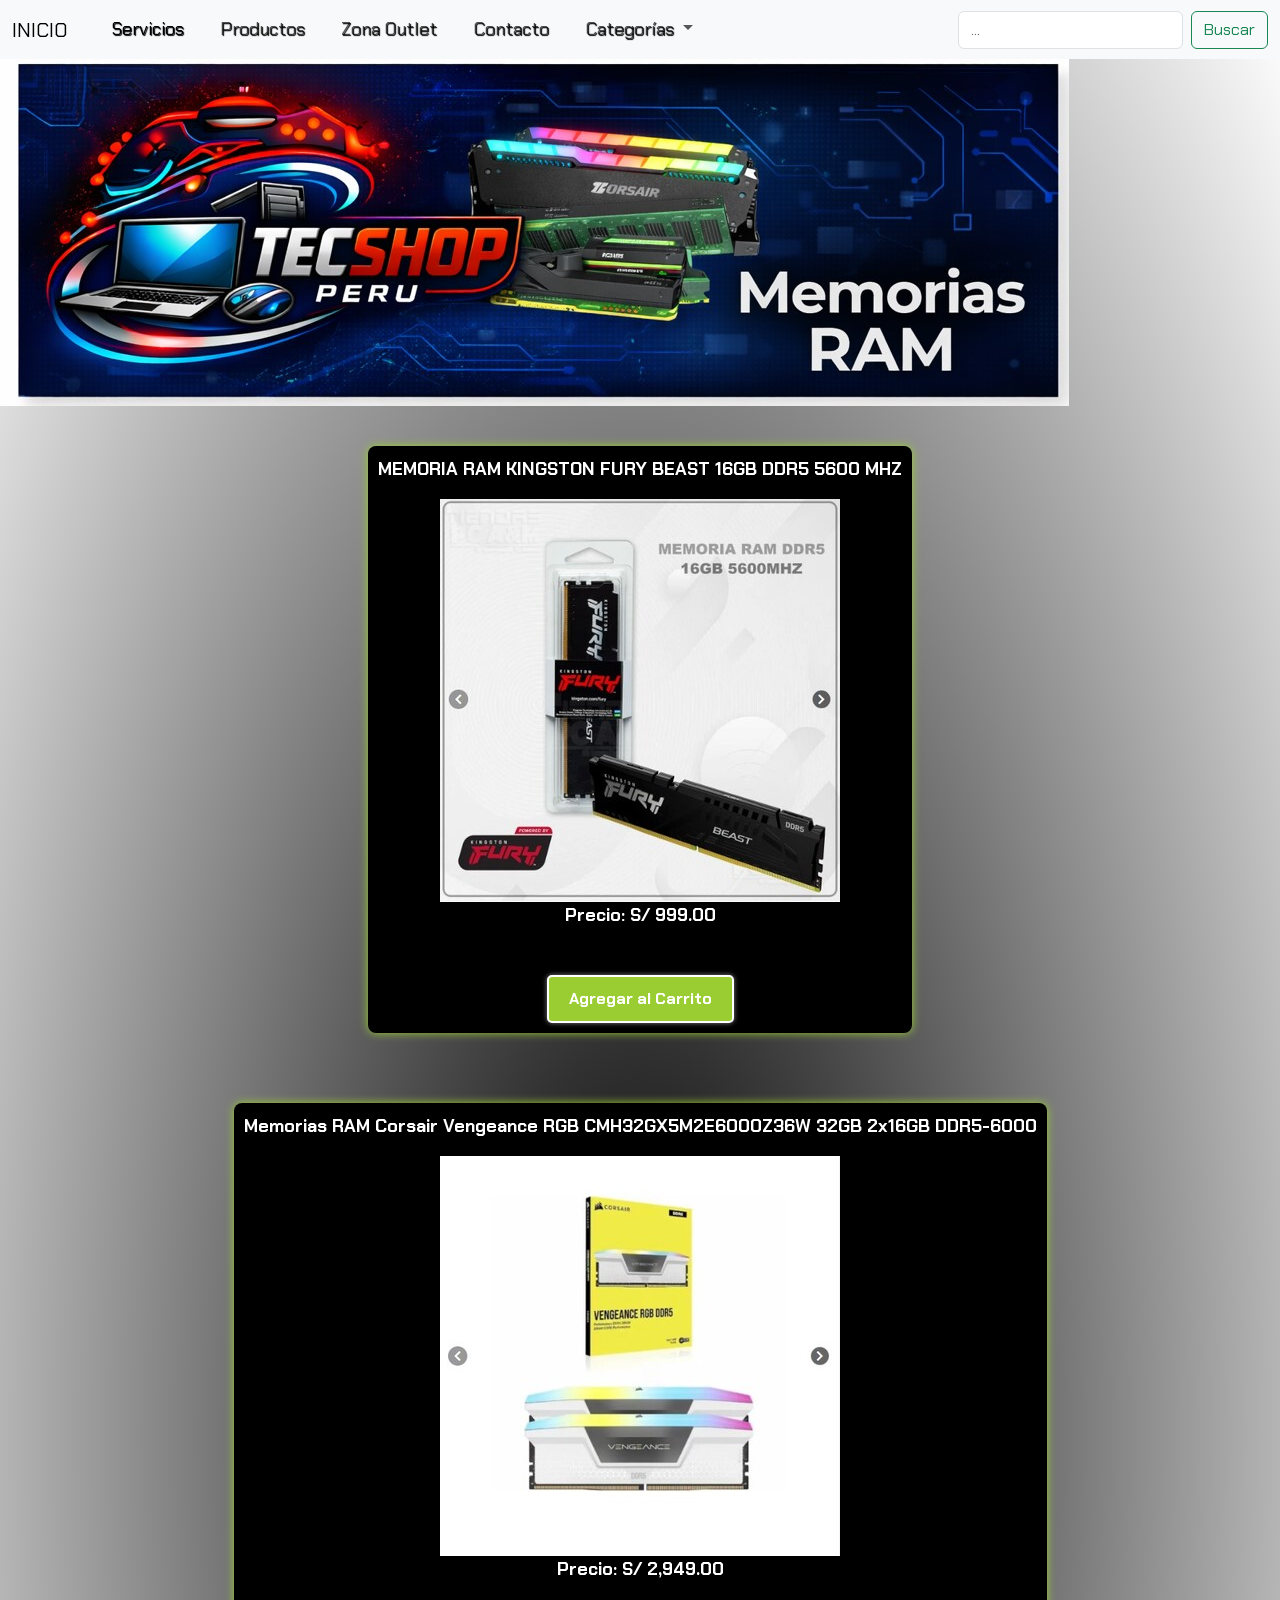
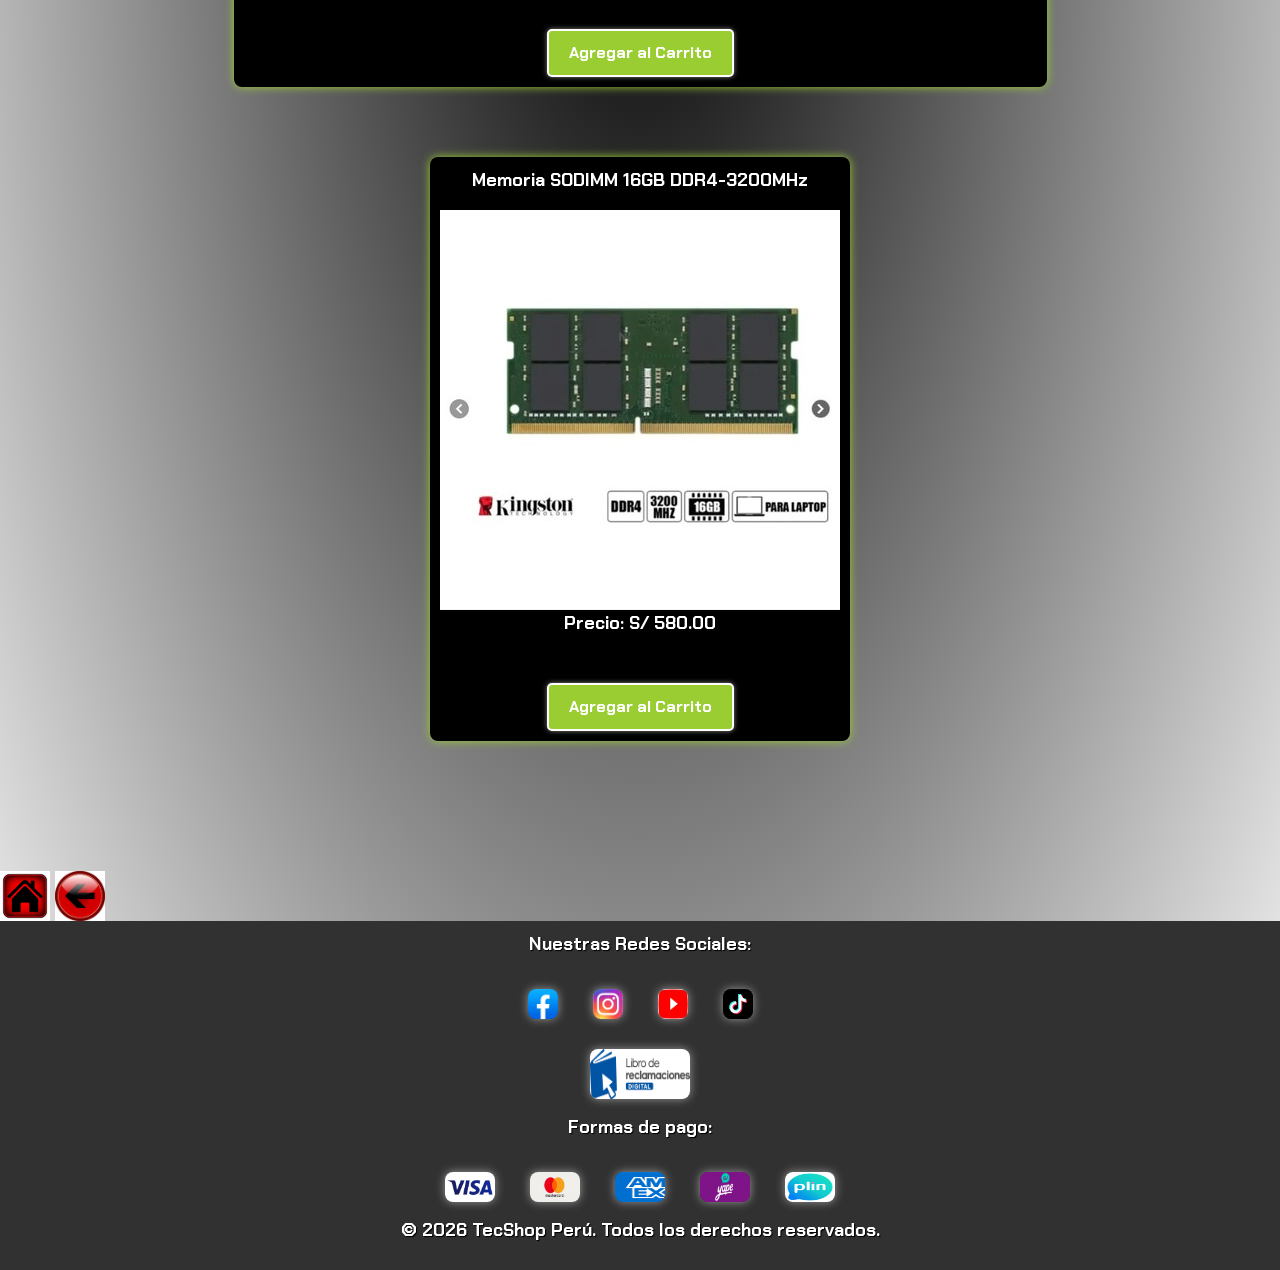
<file: memorias.html>
<!DOCTYPE html>
<html lang="es">
<head>
    <meta charset="UTF-8">
    <meta name="viewport" content="width=device-width, initial-scale=1.0">
    <title>Tecshop - Memorias</title>
    <link rel="preconnect" href="https://fonts.googleapis.com">
    <link rel="preconnect" href="https://fonts.gstatic.com" crossorigin>
    <link href="https://fonts.googleapis.com/css2?family=Chakra+Petch:ital,wght@0,300;0,400;0,500;0,600;0,700;1,300;1,400;1,500;1,600;1,700&display=swap" rel="stylesheet">
    <link href="https://cdn.jsdelivr.net/npm/bootstrap@5.3.8/dist/css/bootstrap.min.css" rel="stylesheet" integrity="sha384-sRIl4kxILFvY47J16cr9ZwB07vP4J8+LH7qKQnuqkuIAvNWLzeN8tE5YBujZqJLB" crossorigin="anonymous">
    <link rel="stylesheet" href="./css/estilos-categorias.css">
</head>

<body>
    <header>
    <nav class="navbar navbar-expand-lg bg-body-tertiary">
  <div class="container-fluid">
    <a class="navbar-brand" href="./index.html">INICIO</a>
    <button class="navbar-toggler" type="button" data-bs-toggle="collapse" data-bs-target="#navbarSupportedContent" aria-controls="navbarSupportedContent" aria-expanded="false" aria-label="Toggle navigation">
      <span class="navbar-toggler-icon"></span>
    </button>
    <div class="collapse navbar-collapse" id="navbarSupportedContent">
      <ul class="navbar-nav me-auto mb-2 mb-lg-0">
        <li class="nav-item">
          <a class="nav-link active" aria-current="page" href="./servicios.html">Servicios</a>
        </li>
        <li class="nav-item">
          <a class="nav-link" href="./productos.html">Productos</a>
        </li>
        <li class="nav-item">
          <a class="nav-link" href="./remate.html">Zona Outlet</a>
        </li>
        <li class="nav-item">
          <a class="nav-link" href="./contacto.html">Contacto</a>
        </li>
        <li class="nav-item dropdown">
          <a class="nav-link dropdown-toggle" href="#" role="button" data-bs-toggle="dropdown" aria-expanded="false">
            Categorías
          </a>
          <ul class="dropdown-menu">
            <li><a class="dropdown-item" href="./laptops.html">Laptops</a></li>
            <li><hr class="dropdown-divider"></li>
            <li><a class="dropdown-item" href="./computadoras.html  ">Pcs de Escritorio</a></li>
            <li><hr class="dropdown-divider"></li>
            <li><a class="dropdown-item" href="./monitores.html">Monitores</a></li>
            <li><hr class="dropdown-divider"></li>
            <li><a class="dropdown-item" href="./accesorios.html">Accesorios</a></li>
            <li><hr class="dropdown-divider"></li>
            <li><a class="dropdown-item" href="./memorias.html">Memorias</a></li>
            <li><hr class="dropdown-divider"></li>
            <li><a class="dropdown-item" href="./almacenamiento.html">Almacenamiento</a></li>
            <li><hr class="dropdown-divider"></li>
            <li><a class="dropdown-item" href="./refrigeracion.html">Refrigeración</a></li>
            <li><hr class="dropdown-divider"></li>
            <li><a class="dropdown-item" href="./graficas.html">Tarjetas Gráficas</a></li>
            <li><hr class="dropdown-divider"></li>
            <li><a class="dropdown-item" href="./fuentes.html">Fuentes de Poder</a></li>
            
          </ul>
        </li>        
      </ul>
      <form class="d-flex" role="search">
        <input class="form-control me-2" type="search" placeholder="..." aria-label="Search"/>
        <button class="btn btn-outline-success" type="submit">Buscar</button>
      </form>
    </div>
  </div>
</nav>
</header>
    <img src="./imagenes/bannermemorias.jpg" alt="Banner de Memorias">
    <main>
        <section>
        <article>
            <p>MEMORIA RAM KINGSTON FURY BEAST 16GB DDR5 5600 MHZ</p>
            <img src="./imagenes/memoria1.jpg" alt="Memoria RAM 1" title="MEMORIA RAM KINGSTON FURY BEAST 16GB DDR5 5600 MHZ">
            <br><p>Precio: S/ 999.00</p>
            <br><button>Agregar al Carrito</button>
        </article>
        <br><br>
        <article>
            <p>Memorias RAM Corsair Vengeance RGB CMH32GX5M2E6000Z36W 32GB 2x16GB DDR5-6000</p>
            <img src="./imagenes/memoria2.jpg" alt="Memoria RAM 2" title="Memorias RAM Corsair Vengeance RGB CMH32GX5M2E6000Z36W 32GB 2x16GB DDR5-6000">
            <br><p>Precio: S/ 2,949.00</p>
            <br><button>Agregar al Carrito</button>
        </article>
        <br><br>
        <article>
            <p>Memoria SODIMM 16GB DDR4-3200MHz</p>
            <img src="./imagenes/memoria3.jpg" alt="Memoria RAM 3" title="Memoria SODIMM 16GB DDR4-3200MHz">
            <br><p>Precio: S/ 580.00</p>
            <br><button>Agregar al Carrito</button>
        </article>
        </section>

    </main>
    <br><br><br>
    <div>
        <a href="./index.html"><img src="./imagenes/home.jpg" alt="" width="50" height="50"></a>
        <a href="./productos.html"><img src="./imagenes/back.jfif" alt="" width="50" height="50"></a>
    </div>
    
    
    
    <footer>        
        <div>
            <p>Nuestras Redes Sociales:</p>
            <a href="http://www.facebook.com"><img src="./imagenes/facebook.jpg" width="30" height="30" alt=""></a>
            <a href="http://www.instagram.com"><img src="./imagenes/instagram.jpg" width="30" height="30" alt=""></a>
            <a href="http://www.youtube.com"><img src="./imagenes/youtube.jpg" width="30" height="30" alt=""></a>
            <a href="http://www.tiktok.com"><img src="./imagenes/tiktok.jfif" width="30" height="30" alt=""></a>
        </div>
        <div>
            <img src="./imagenes/libro.jpg" alt="Libro de Reclamaciones" width="100" height="50">
        </div>
        <div>
            <p>Formas de pago:</p>
           <img src="./imagenes/visalogo.jpg" alt="Logo de Visa" width="50" height="30">
           <img src="./imagenes/mastercard.png" alt="Logo de Mastercard" width="50" height="30">
           <img src="./imagenes/amexlogo.png" alt="Logo de American Express" width="50" height="30">
           <img src="./imagenes/yapelogo.png" alt="Logo de Yape" width="50" height="30">
           <img src="./imagenes/plinlogo.png" alt="Logo de Plin" width="50" height="30">
        </div>
        
        <p>© 2026 TecShop Perú. Todos los derechos reservados.</p>

    </footer>
    <script src="https://cdn.jsdelivr.net/npm/bootstrap@5.3.8/dist/js/bootstrap.bundle.min.js"></script>
</body>


</html>
</file>
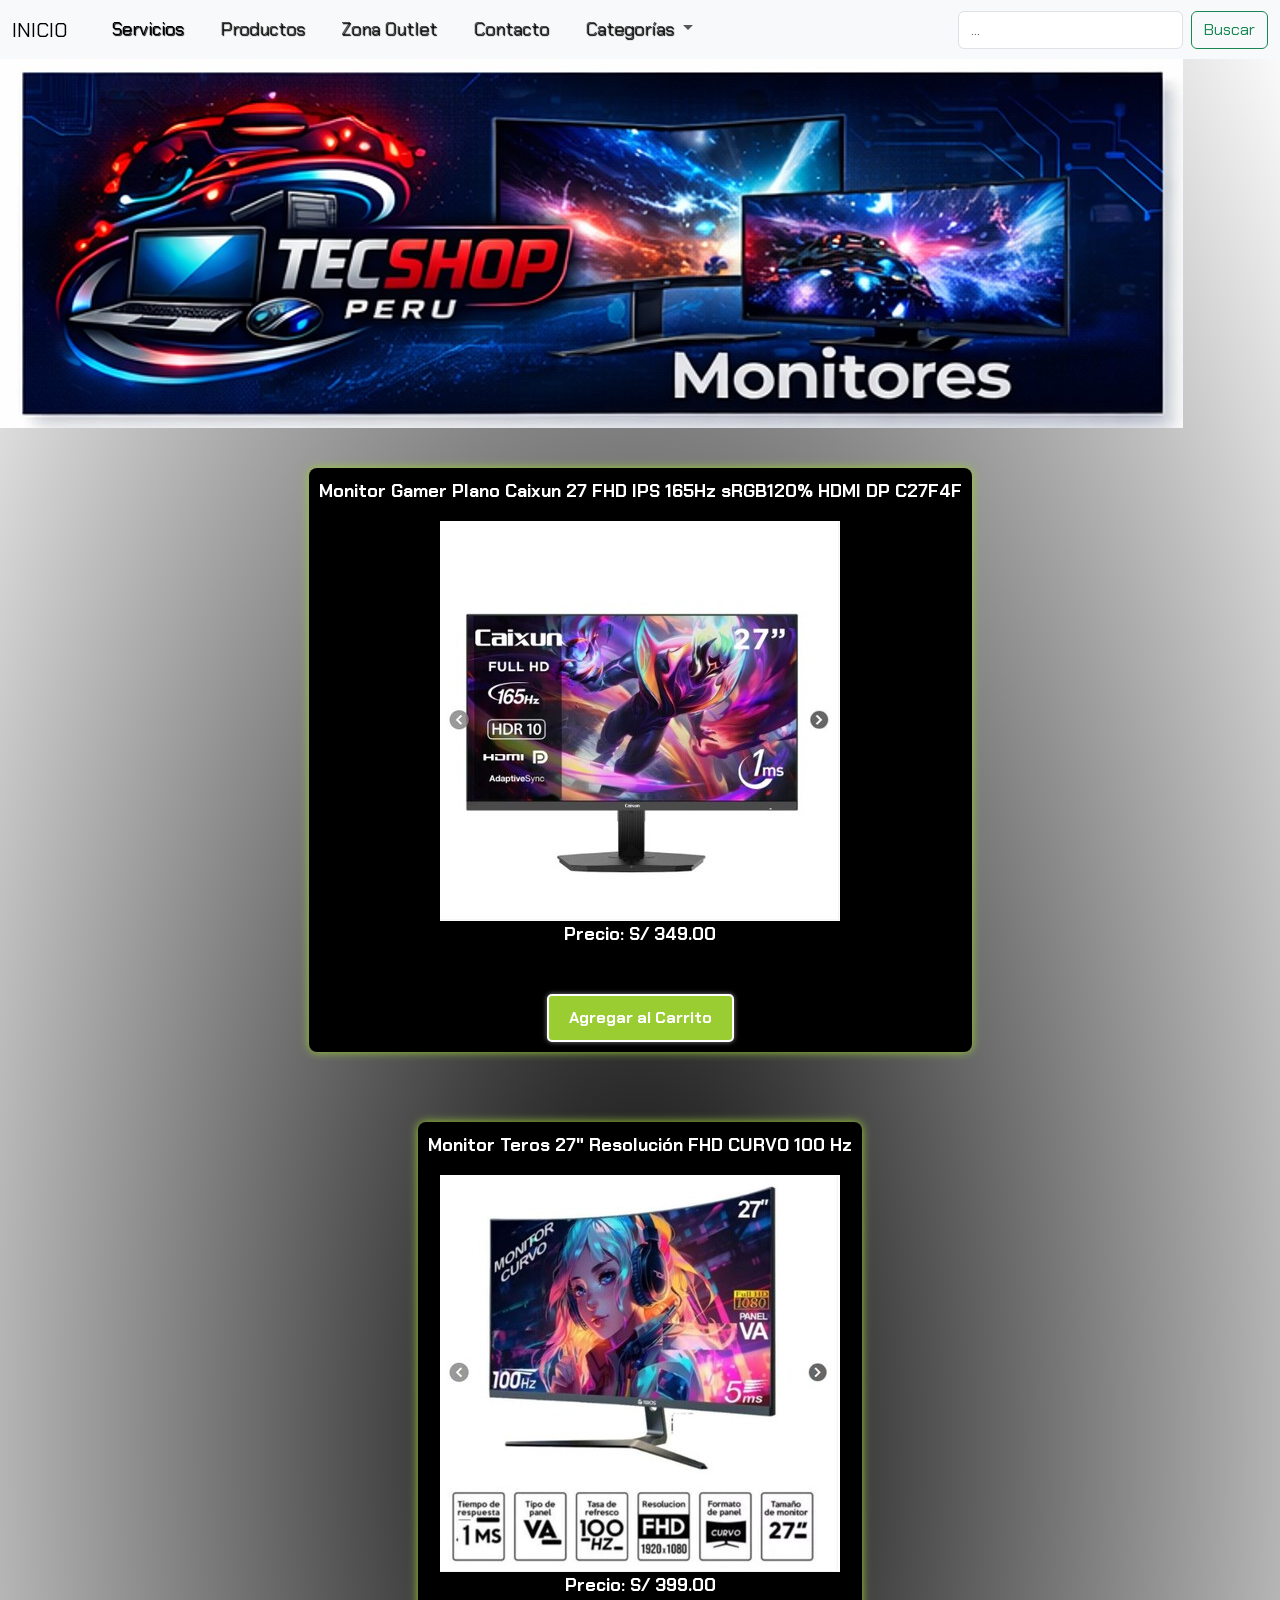
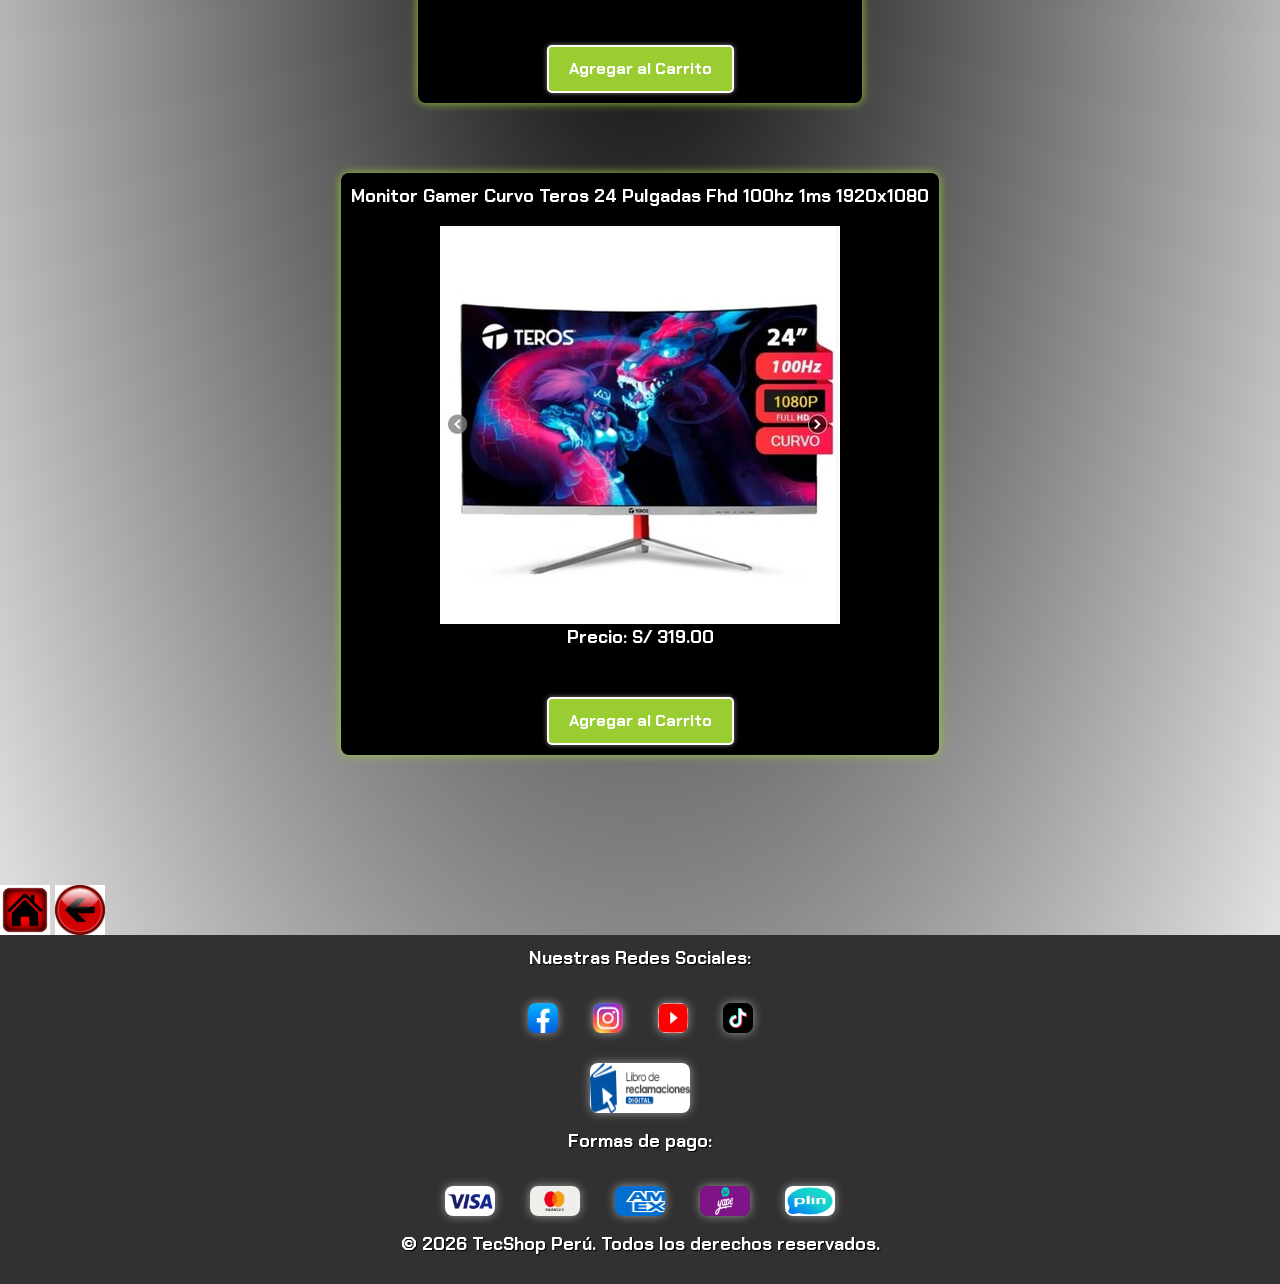
<file: monitores.html>
<!DOCTYPE html>
<html lang="es">
<head>
    <meta charset="UTF-8">
    <meta name="viewport" content="width=device-width, initial-scale=1.0">
    <title>Tecshop - Inicio</title>
    <link rel="preconnect" href="https://fonts.googleapis.com">
    <link rel="preconnect" href="https://fonts.gstatic.com" crossorigin>
    <link href="https://fonts.googleapis.com/css2?family=Chakra+Petch:ital,wght@0,300;0,400;0,500;0,600;0,700;1,300;1,400;1,500;1,600;1,700&display=swap" rel="stylesheet">
    <link href="https://cdn.jsdelivr.net/npm/bootstrap@5.3.8/dist/css/bootstrap.min.css" rel="stylesheet" integrity="sha384-sRIl4kxILFvY47J16cr9ZwB07vP4J8+LH7qKQnuqkuIAvNWLzeN8tE5YBujZqJLB" crossorigin="anonymous">
    <link rel="stylesheet" href="./css/estilos-categorias.css">
</head>
<body>
    <header>
    <nav class="navbar navbar-expand-lg bg-body-tertiary">
  <div class="container-fluid">
    <a class="navbar-brand" href="./index.html">INICIO</a>
    <button class="navbar-toggler" type="button" data-bs-toggle="collapse" data-bs-target="#navbarSupportedContent" aria-controls="navbarSupportedContent" aria-expanded="false" aria-label="Toggle navigation">
      <span class="navbar-toggler-icon"></span>
    </button>
    <div class="collapse navbar-collapse" id="navbarSupportedContent">
      <ul class="navbar-nav me-auto mb-2 mb-lg-0">
        <li class="nav-item">
          <a class="nav-link active" aria-current="page" href="./servicios.html">Servicios</a>
        </li>
        <li class="nav-item">
          <a class="nav-link" href="./productos.html">Productos</a>
        </li>
        <li class="nav-item">
          <a class="nav-link" href="./remate.html">Zona Outlet</a>
        </li>
        <li class="nav-item">
          <a class="nav-link" href="./contacto.html">Contacto</a>
        </li>
        <li class="nav-item dropdown">
          <a class="nav-link dropdown-toggle" href="#" role="button" data-bs-toggle="dropdown" aria-expanded="false">
            Categorías
          </a>
          <ul class="dropdown-menu">
            <li><a class="dropdown-item" href="./laptops.html">Laptops</a></li>
            <li><hr class="dropdown-divider"></li>
            <li><a class="dropdown-item" href="./computadoras.html  ">Pcs de Escritorio</a></li>
            <li><hr class="dropdown-divider"></li>
            <li><a class="dropdown-item" href="./monitores.html">Monitores</a></li>
            <li><hr class="dropdown-divider"></li>
            <li><a class="dropdown-item" href="./accesorios.html">Accesorios</a></li>
            <li><hr class="dropdown-divider"></li>
            <li><a class="dropdown-item" href="./memorias.html">Memorias</a></li>
            <li><hr class="dropdown-divider"></li>
            <li><a class="dropdown-item" href="./almacenamiento.html">Almacenamiento</a></li>
            <li><hr class="dropdown-divider"></li>
            <li><a class="dropdown-item" href="./refrigeracion.html">Refrigeración</a></li>
            <li><hr class="dropdown-divider"></li>
            <li><a class="dropdown-item" href="./graficas.html">Tarjetas Gráficas</a></li>
            <li><hr class="dropdown-divider"></li>
            <li><a class="dropdown-item" href="./fuentes.html">Fuentes de Poder</a></li>
            
          </ul>
        </li>        
      </ul>
      <form class="d-flex" role="search">
        <input class="form-control me-2" type="search" placeholder="..." aria-label="Search"/>
        <button class="btn btn-outline-success" type="submit">Buscar</button>
      </form>
    </div>
  </div>
</nav>
</header>
    <img src="./imagenes/bannermonitores.jpg" alt="Banner de Monitores">
    <main>
        <section>
        <article>
            <p>Monitor Gamer Plano Caixun 27 FHD IPS 165Hz sRGB120% HDMI DP C27F4F</p>
            <img src="./imagenes/monitor1.jpg" alt="Monitor 1" title="MonitorCaixun 27 FHD ">
            <br><p>Precio: S/ 349.00</p>
            <br><button>Agregar al Carrito</button>
        </article>
        <br><br>
        <article>
            <p>Monitor Teros 27" Resolución FHD CURVO 100 Hz</p>
            <img src="./imagenes/monitor2.jpg" alt="Monitor 2" title="Monitor Teros 27 Pulgadas Resolución FHD CURVO 100 Hz">
            <br><p>Precio: S/ 399.00</p> 
            <br><button>Agregar al Carrito</button>
        </article>
        <br><br>
        <article>
            <p>Monitor Gamer Curvo Teros 24 Pulgadas Fhd 100hz 1ms 1920x1080</p>
            <img src="./imagenes/monitor3.jpg" alt="Monitor 3" title="Monitor Gamer Curvo Teros 24 Pulgadas Fhd 100hz 1ms 1920x1080">
            <br><p>Precio: S/ 319.00</p>
            <br><button>Agregar al Carrito</button>
        </article>
        </section>
    </main>
    <br><br><br>
    <div>
        <a href="./index.html"><img src="./imagenes/home.jpg" alt="" width="50" height="50"></a>
        <a href="./productos.html"><img src="./imagenes/back.jfif" alt="" width="50" height="50"></a>
    </div>
    
    
    <footer>        
        <div>
            <p>Nuestras Redes Sociales:</p>
            <a href="http://www.facebook.com"><img src="./imagenes/facebook.jpg" width="30" height="30" alt=""></a>
            <a href="http://www.instagram.com"><img src="./imagenes/instagram.jpg" width="30" height="30" alt=""></a>
            <a href="http://www.youtube.com"><img src="./imagenes/youtube.jpg" width="30" height="30" alt=""></a>
            <a href="http://www.tiktok.com"><img src="./imagenes/tiktok.jfif" width="30" height="30" alt=""></a>
        </div>
        <div>
            <img src="./imagenes/libro.jpg" alt="Libro de Reclamaciones" width="100" height="50">
        </div>
        <div>
            <p>Formas de pago:</p>
           <img src="./imagenes/visalogo.jpg" alt="Logo de Visa" width="50" height="30">
           <img src="./imagenes/mastercard.png" alt="Logo de Mastercard" width="50" height="30">
           <img src="./imagenes/amexlogo.png" alt="Logo de American Express" width="50" height="30">
           <img src="./imagenes/yapelogo.png" alt="Logo de Yape" width="50" height="30">
           <img src="./imagenes/plinlogo.png" alt="Logo de Plin" width="50" height="30">
        </div>
        
        <p>© 2026 TecShop Perú. Todos los derechos reservados.</p>

    </footer>
    <script src="https://cdn.jsdelivr.net/npm/bootstrap@5.3.8/dist/js/bootstrap.bundle.min.js"></script>
</body>

</html>
</file>
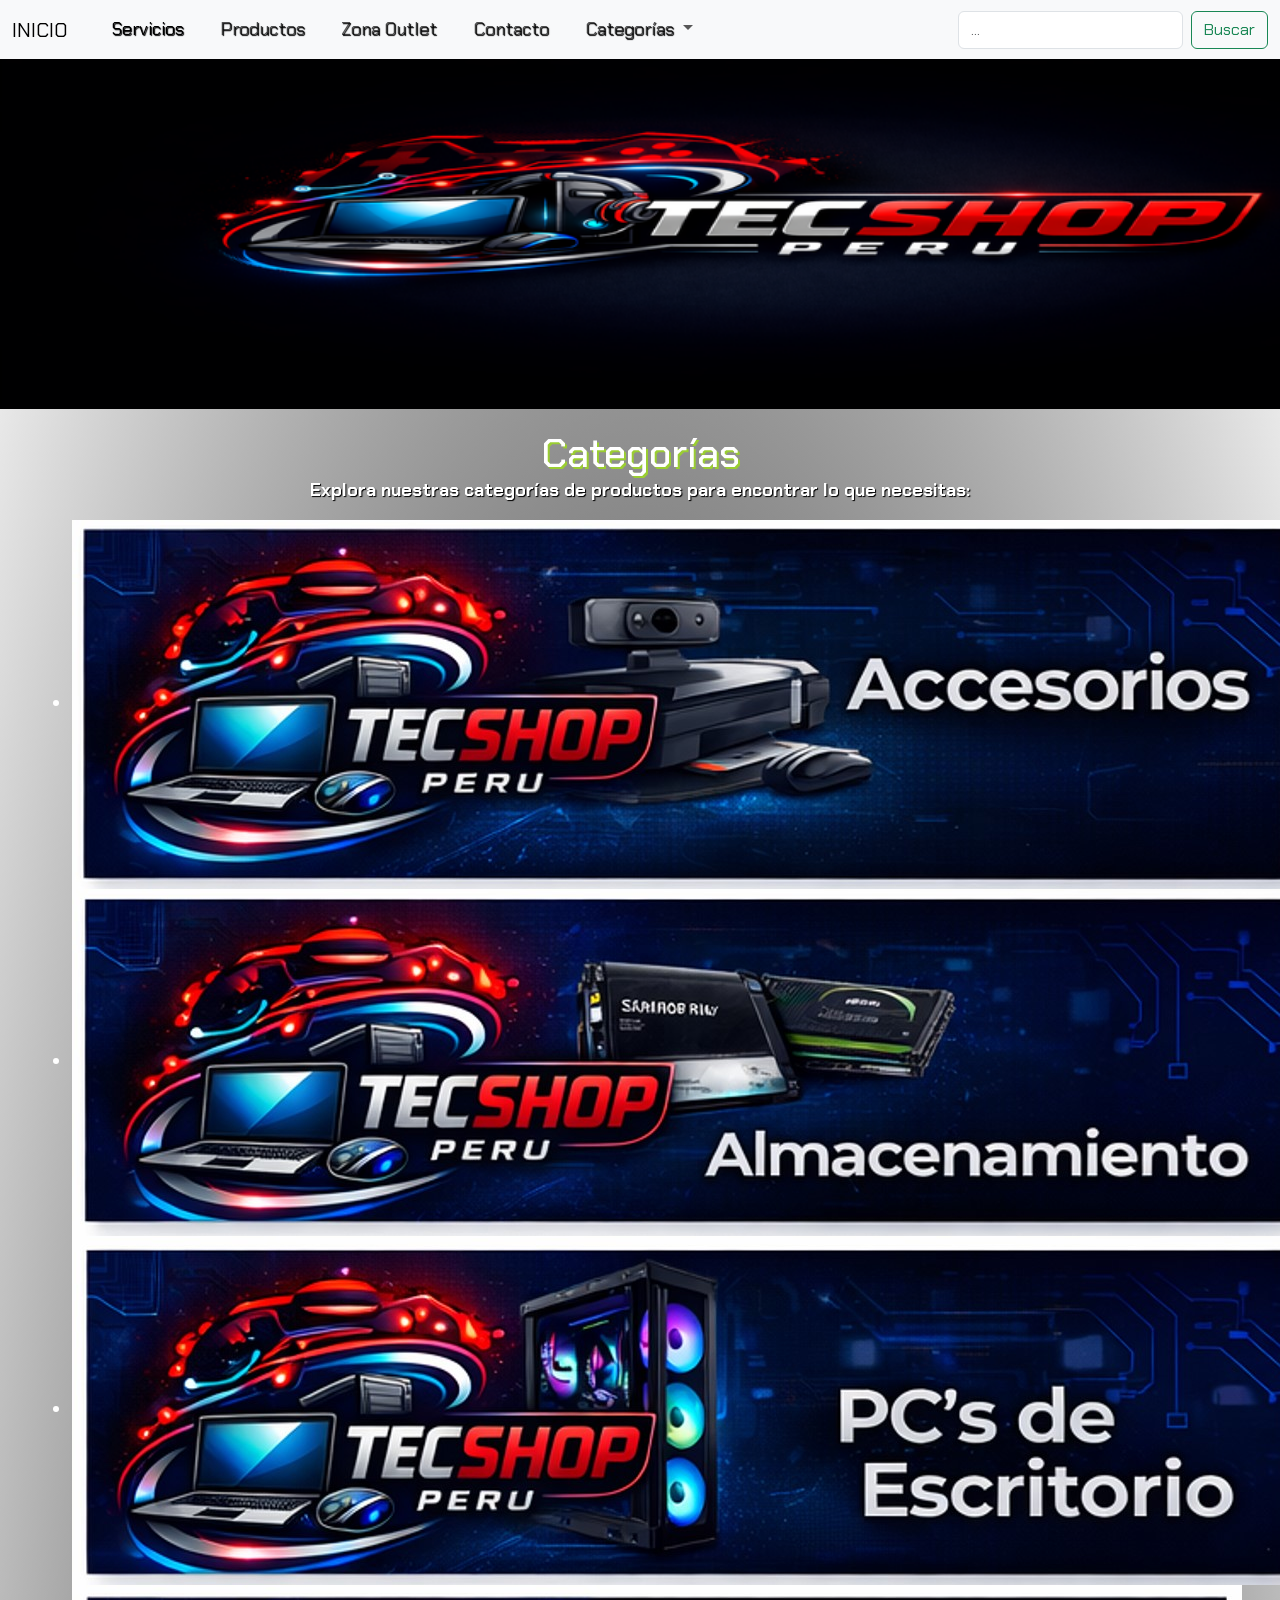
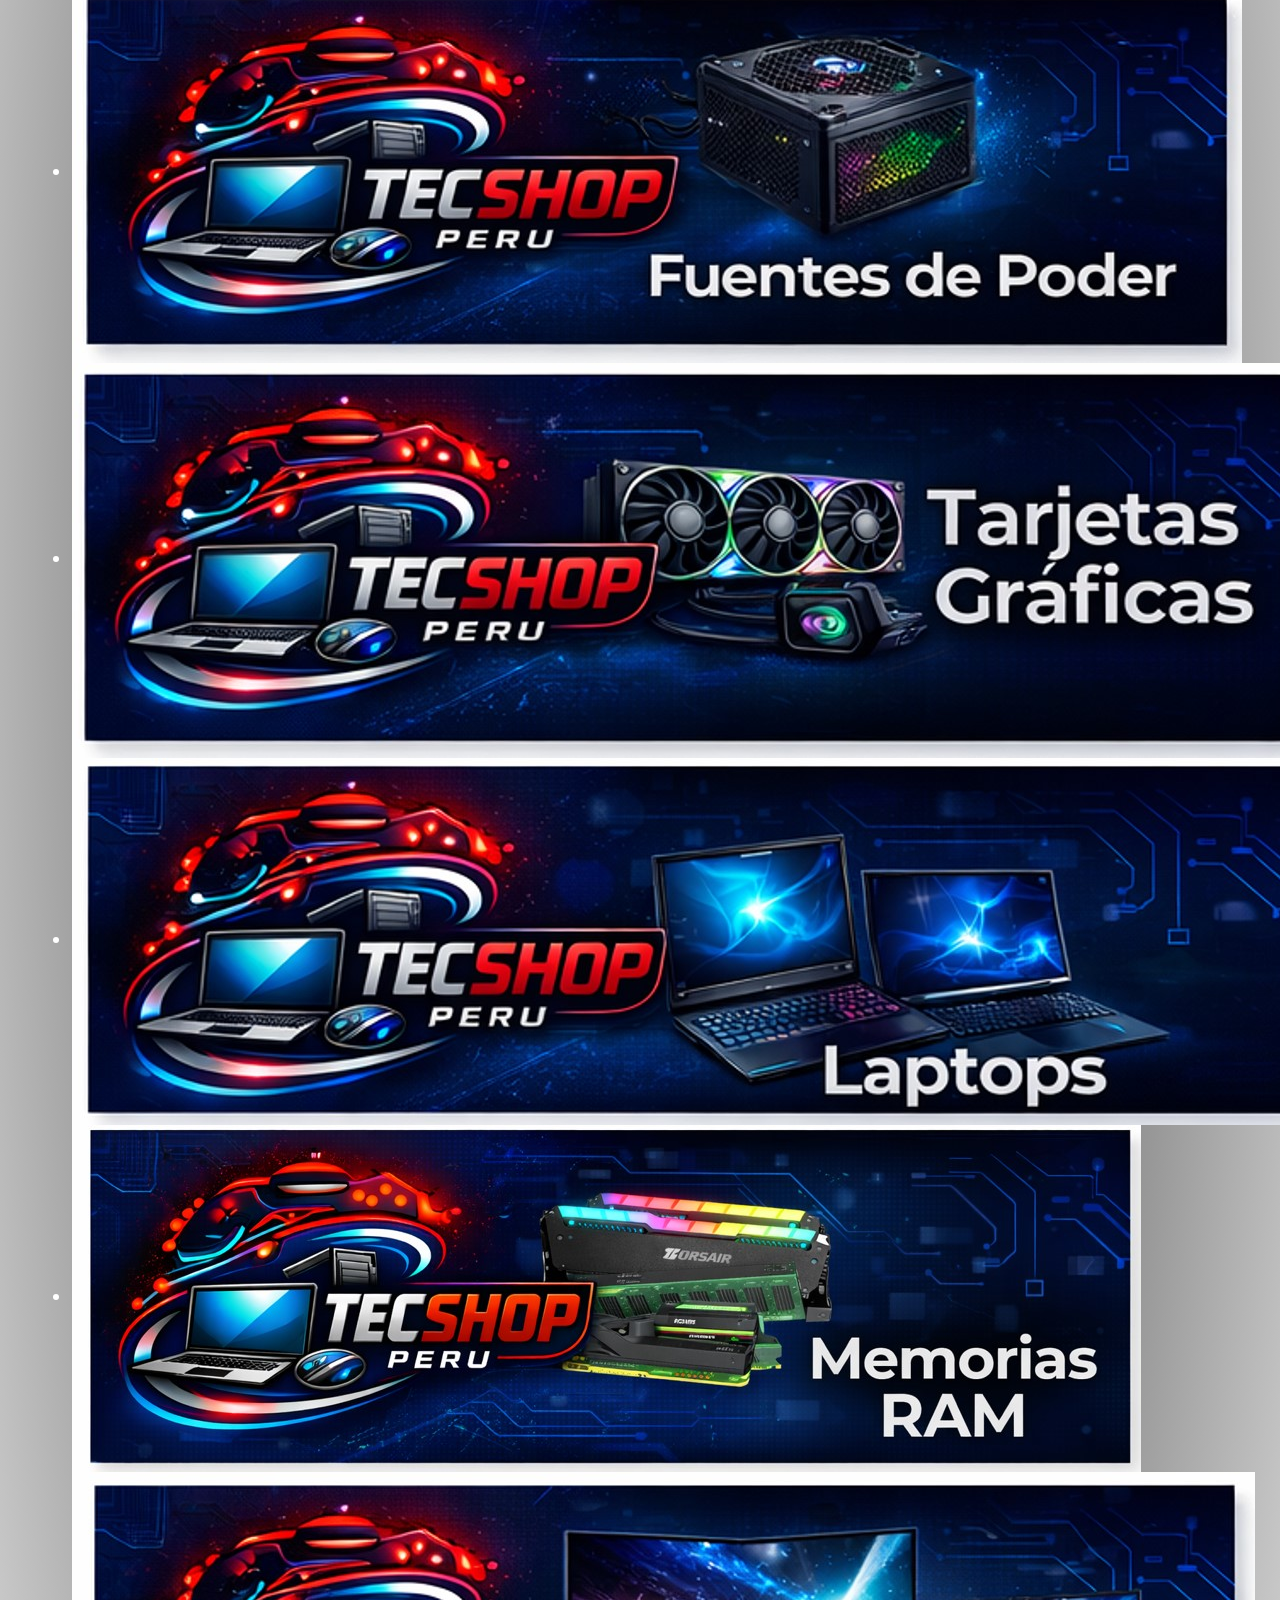
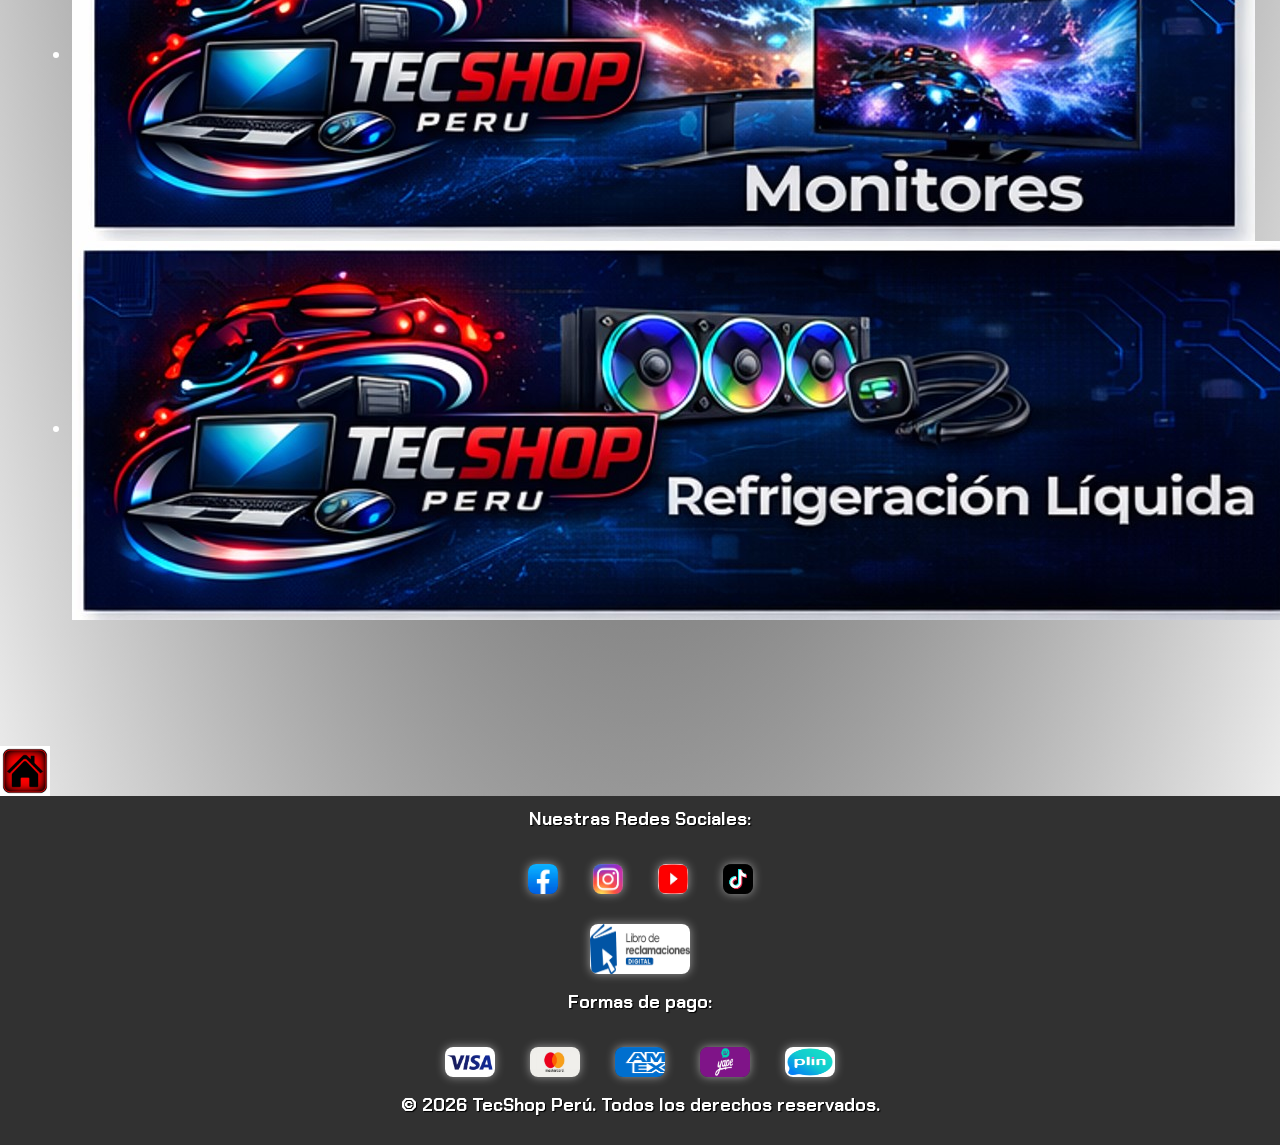
<file: productos.html>
<!DOCTYPE html>
<html lang="es">
<head>
    <meta charset="UTF-8">
    <meta name="viewport" content="width=device-width, initial-scale=1.0">
    <title>Tecshop - Productos</title>
    <link rel="preconnect" href="https://fonts.googleapis.com">
    <link rel="preconnect" href="https://fonts.gstatic.com" crossorigin>
    <link href="https://fonts.googleapis.com/css2?family=Chakra+Petch:ital,wght@0,300;0,400;0,500;0,600;0,700;1,300;1,400;1,500;1,600;1,700&display=swap" rel="stylesheet">
    <link href="https://cdn.jsdelivr.net/npm/bootstrap@5.3.8/dist/css/bootstrap.min.css" rel="stylesheet" integrity="sha384-sRIl4kxILFvY47J16cr9ZwB07vP4J8+LH7qKQnuqkuIAvNWLzeN8tE5YBujZqJLB" crossorigin="anonymous">
    <link rel="stylesheet" href="./css/estilos-categorias.css">
</head>
<body>
    <header>
    <nav class="navbar navbar-expand-lg bg-body-tertiary">
  <div class="container-fluid">
    <a class="navbar-brand" href="./index.html">INICIO</a>
    <button class="navbar-toggler" type="button" data-bs-toggle="collapse" data-bs-target="#navbarSupportedContent" aria-controls="navbarSupportedContent" aria-expanded="false" aria-label="Toggle navigation">
      <span class="navbar-toggler-icon"></span>
    </button>
    <div class="collapse navbar-collapse" id="navbarSupportedContent">
      <ul class="navbar-nav me-auto mb-2 mb-lg-0">
        <li class="nav-item">
          <a class="nav-link active" aria-current="page" href="./servicios.html">Servicios</a>
        </li>
        <li class="nav-item">
          <a class="nav-link" href="./productos.html">Productos</a>
        </li>
        <li class="nav-item">
          <a class="nav-link" href="./remate.html">Zona Outlet</a>
        </li>
        <li class="nav-item">
          <a class="nav-link" href="./contacto.html">Contacto</a>
        </li>
        <li class="nav-item dropdown">
          <a class="nav-link dropdown-toggle" href="#" role="button" data-bs-toggle="dropdown" aria-expanded="false">
            Categorías
          </a>
          <ul class="dropdown-menu">
            <li><a class="dropdown-item" href="./laptops.html">Laptops</a></li>
            <li><hr class="dropdown-divider"></li>
            <li><a class="dropdown-item" href="./computadoras.html  ">Pcs de Escritorio</a></li>
            <li><hr class="dropdown-divider"></li>
            <li><a class="dropdown-item" href="./monitores.html">Monitores</a></li>
            <li><hr class="dropdown-divider"></li>
            <li><a class="dropdown-item" href="./accesorios.html">Accesorios</a></li>
            <li><hr class="dropdown-divider"></li>
            <li><a class="dropdown-item" href="./memorias.html">Memorias</a></li>
            <li><hr class="dropdown-divider"></li>
            <li><a class="dropdown-item" href="./almacenamiento.html">Almacenamiento</a></li>
            <li><hr class="dropdown-divider"></li>
            <li><a class="dropdown-item" href="./refrigeracion.html">Refrigeración</a></li>
            <li><hr class="dropdown-divider"></li>
            <li><a class="dropdown-item" href="./graficas.html">Tarjetas Gráficas</a></li>
            <li><hr class="dropdown-divider"></li>
            <li><a class="dropdown-item" href="./fuentes.html">Fuentes de Poder</a></li>
            
          </ul>
        </li>        
      </ul>
      <form class="d-flex" role="search">
        <input class="form-control me-2" type="search" placeholder="..." aria-label="Search"/>
        <button class="btn btn-outline-success" type="submit">Buscar</button>
      </form>
    </div>
  </div>
</nav>
</header>
    <img src="./imagenes/logo.png" alt="Logo de Tecshop" width="1500" height="350">
    <main>
      <section>
        <h1>Categorías</h1>
        <p>Explora nuestras categorías de productos para encontrar lo que necesitas:</p>
        <ul id="productos" name="productos">
            <li><a href="accesorios.html"><img src="./imagenes/banneraccesorios.jpg" alt="Accesorios"></a></li>
            <li><a href="almacenamiento.html"><img src="./imagenes/banneralmacenamiento.jpg" alt="Almacenamiento"></a></li>
            <li><a href="computadoras.html"> <img src="./imagenes/bannerpcs.jpg" alt="Pcs de Escritorio"></a></li>
            <li><a href="fuentes.html"><img src="./imagenes/bannerfuentes.jpg" alt="Fuentes de Poder"></a></li>
            <li><a href="graficas.html"><img src="./imagenes/bannergraficas.jpg" alt="Tarjetas Gráficas"></a></li>
            <li><a href="laptops.html"><img src="./imagenes/bannerlaptops.jpg" alt="Laptops"></a></li>
            <li><a href="memorias.html"><img src="./imagenes/bannermemorias.jpg" alt="Memorias" ></a></li>
            <li><a href="monitores.html"><img src="./imagenes/bannermonitores.jpg" alt="Monitores"></a></li>                            
            <li><a href="refrigeracion.html"><img src="./imagenes/bannercoolers.jpg" alt="Refrigeración"></a></li>
         </ul>   
            
      </section>
    </main>
    <br><br><br>
    <div>
        <a href="./index.html"><img src="./imagenes/home.jpg" alt="" width="50" height="50"></a>        
    </div>

    <footer>        
        <div>
            <p>Nuestras Redes Sociales:</p>
            <a href="http://www.facebook.com"><img src="./imagenes/facebook.jpg" width="30" height="30" alt=""></a>
            <a href="http://www.instagram.com"><img src="./imagenes/instagram.jpg" width="30" height="30" alt=""></a>
            <a href="http://www.youtube.com"><img src="./imagenes/youtube.jpg" width="30" height="30" alt=""></a>
            <a href="http://www.tiktok.com"><img src="./imagenes/tiktok.jfif" width="30" height="30" alt=""></a>
        </div>
        <div>
            <img src="./imagenes/libro.jpg" alt="Libro de Reclamaciones" width="100" height="50">
        </div>
        <div>
            <p>Formas de pago:</p>
           <img src="./imagenes/visalogo.jpg" alt="Logo de Visa" width="50" height="30">
           <img src="./imagenes/mastercard.png" alt="Logo de Mastercard" width="50" height="30">
           <img src="./imagenes/amexlogo.png" alt="Logo de American Express" width="50" height="30">
           <img src="./imagenes/yapelogo.png" alt="Logo de Yape" width="50" height="30">
           <img src="./imagenes/plinlogo.png" alt="Logo de Plin" width="50" height="30">
        </div>
        
        <p>© 2026 TecShop Perú. Todos los derechos reservados.</p>

    </footer>
    <script src="https://cdn.jsdelivr.net/npm/bootstrap@5.3.8/dist/js/bootstrap.bundle.min.js"></script>
</body>
</html>
</file>
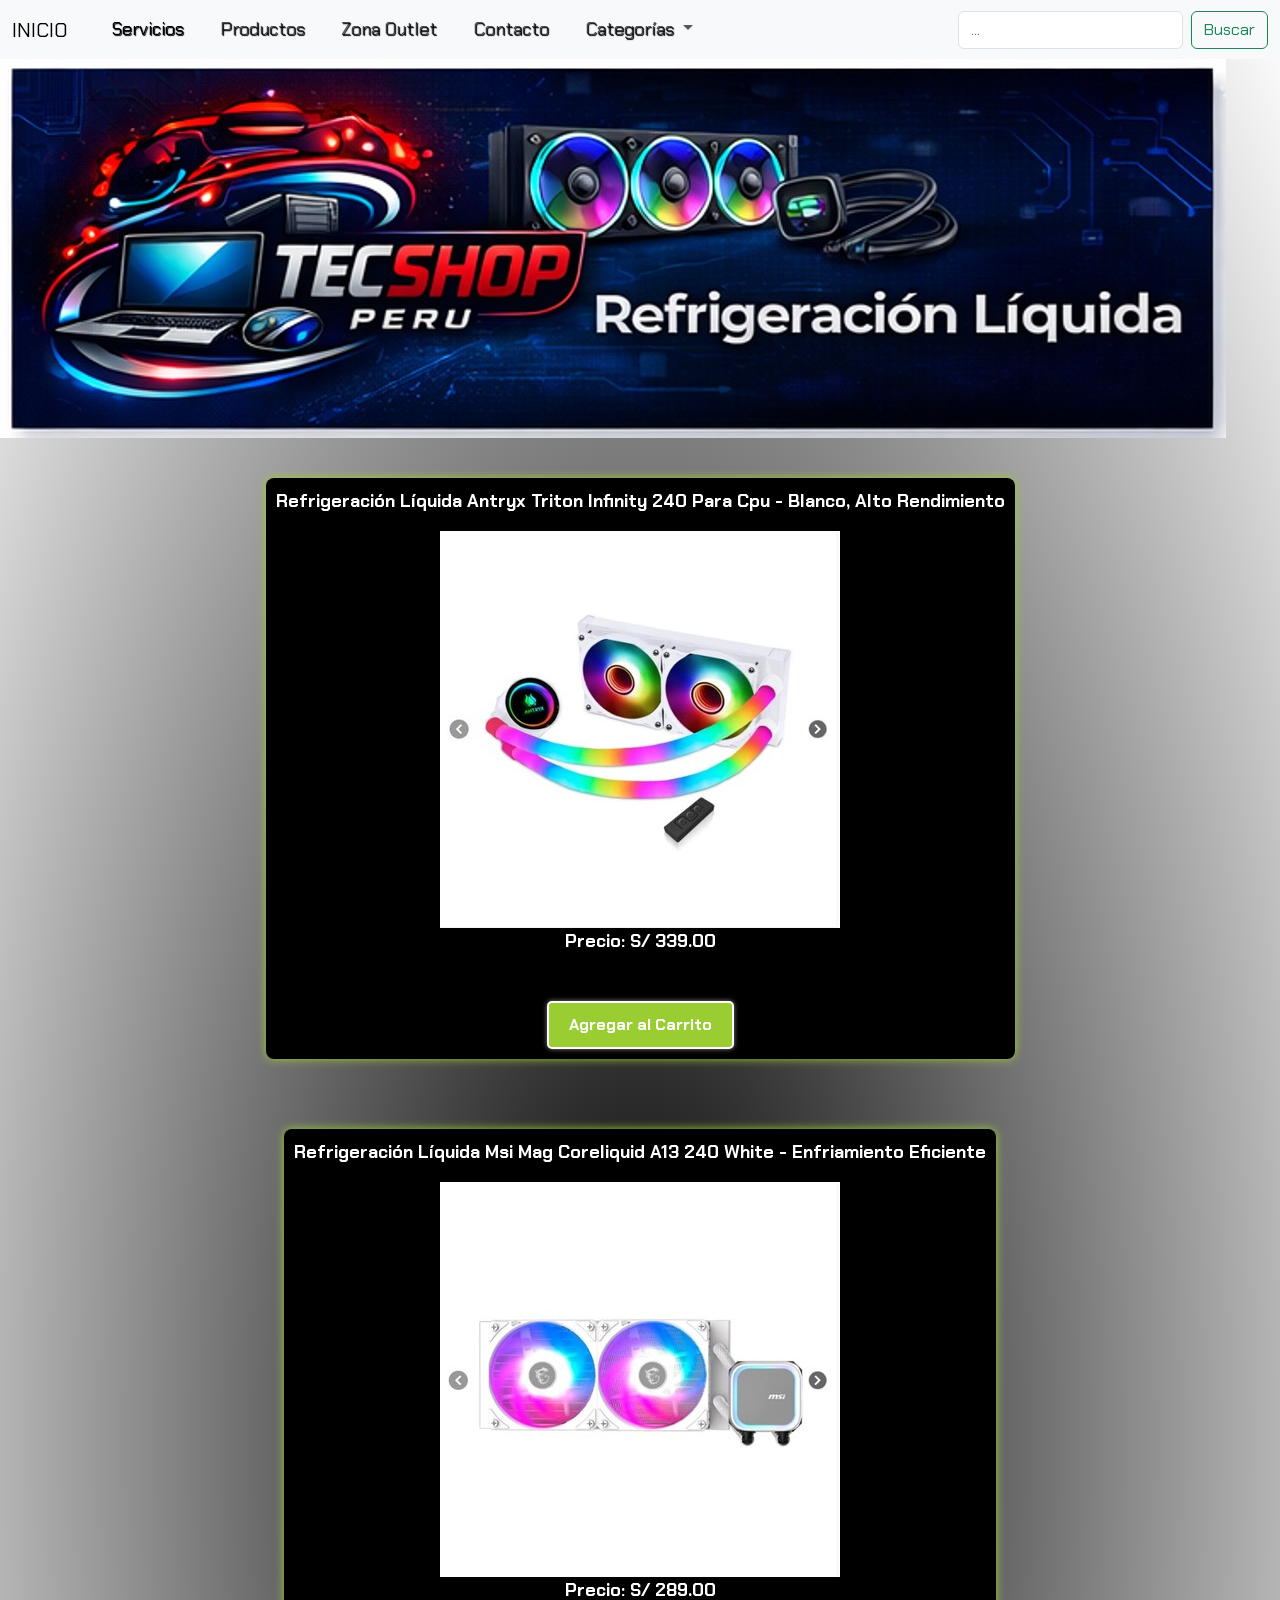
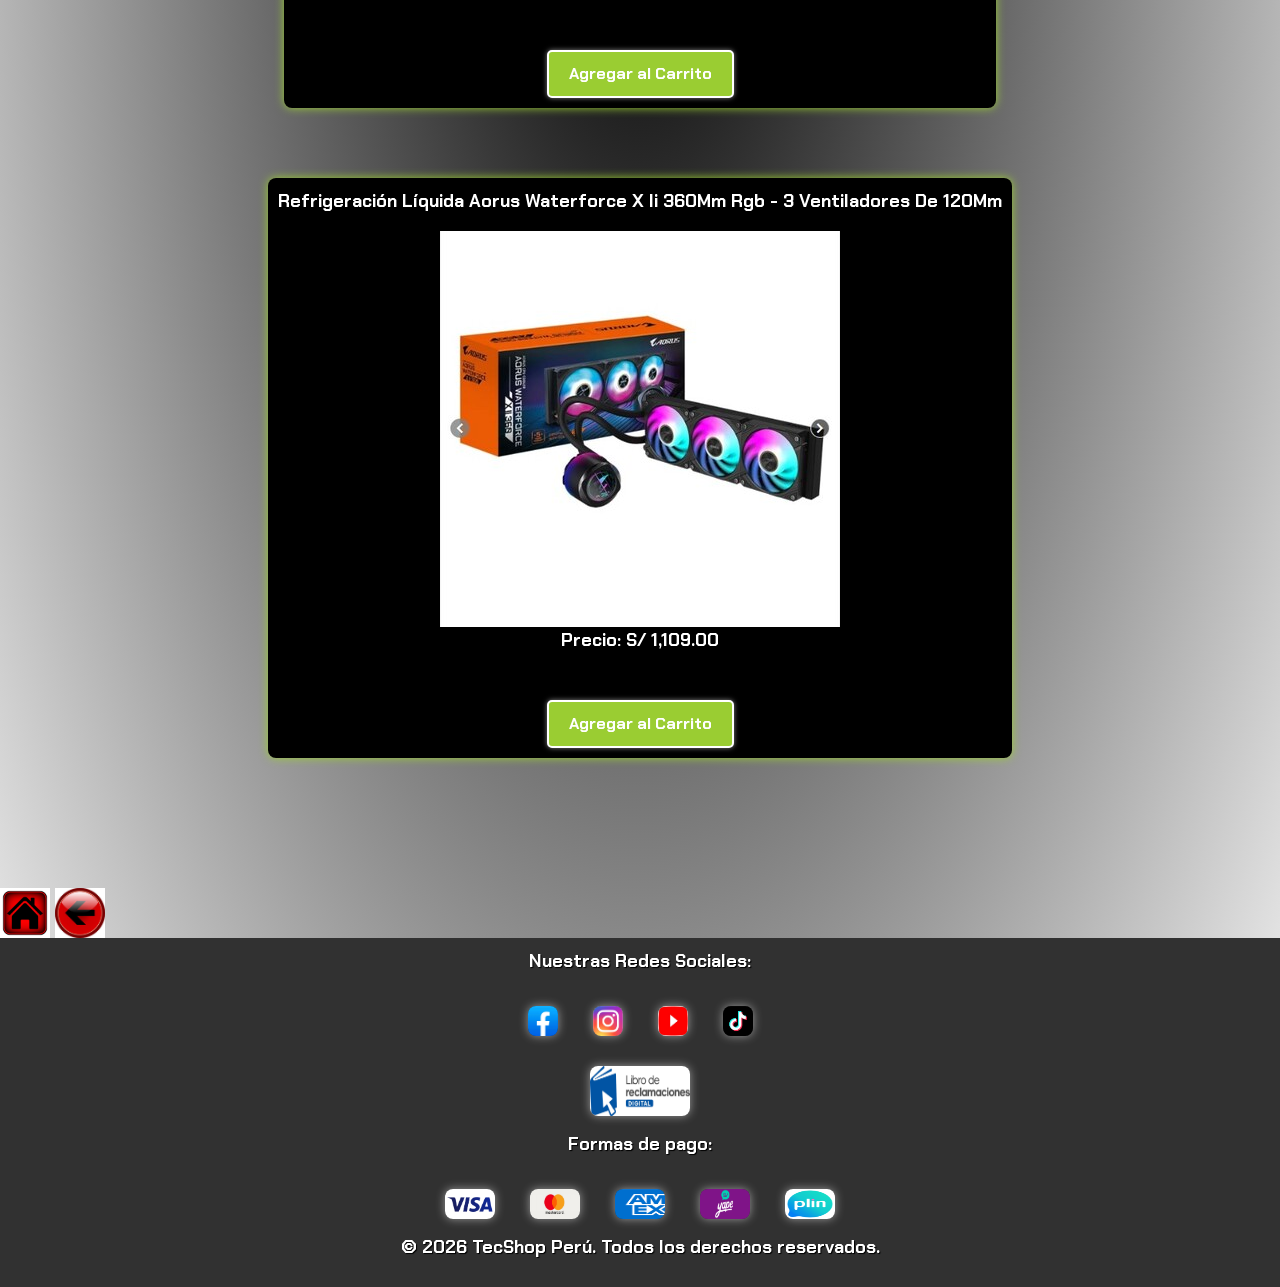
<file: refrigeracion.html>
<!DOCTYPE html>
<html lang="es">
<head>
    <meta charset="UTF-8">
    <meta name="viewport" content="width=device-width, initial-scale=1.0">
    <title>Tecshop - Refrigeración</title>
   <link rel="preconnect" href="https://fonts.googleapis.com">
    <link rel="preconnect" href="https://fonts.gstatic.com" crossorigin>
    <link href="https://fonts.googleapis.com/css2?family=Chakra+Petch:ital,wght@0,300;0,400;0,500;0,600;0,700;1,300;1,400;1,500;1,600;1,700&display=swap" rel="stylesheet">
    <link href="https://cdn.jsdelivr.net/npm/bootstrap@5.3.8/dist/css/bootstrap.min.css" rel="stylesheet" integrity="sha384-sRIl4kxILFvY47J16cr9ZwB07vP4J8+LH7qKQnuqkuIAvNWLzeN8tE5YBujZqJLB" crossorigin="anonymous">
    <link rel="stylesheet" href="./css/estilos-categorias.css">
</head>
<body>
    <header>
    <nav class="navbar navbar-expand-lg bg-body-tertiary">
  <div class="container-fluid">
    <a class="navbar-brand" href="./index.html">INICIO</a>
    <button class="navbar-toggler" type="button" data-bs-toggle="collapse" data-bs-target="#navbarSupportedContent" aria-controls="navbarSupportedContent" aria-expanded="false" aria-label="Toggle navigation">
      <span class="navbar-toggler-icon"></span>
    </button>
    <div class="collapse navbar-collapse" id="navbarSupportedContent">
      <ul class="navbar-nav me-auto mb-2 mb-lg-0">
        <li class="nav-item">
          <a class="nav-link active" aria-current="page" href="./servicios.html">Servicios</a>
        </li>
        <li class="nav-item">
          <a class="nav-link" href="./productos.html">Productos</a>
        </li>
        <li class="nav-item">
          <a class="nav-link" href="./remate.html">Zona Outlet</a>
        </li>
        <li class="nav-item">
          <a class="nav-link" href="./contacto.html">Contacto</a>
        </li>
        <li class="nav-item dropdown">
          <a class="nav-link dropdown-toggle" href="#" role="button" data-bs-toggle="dropdown" aria-expanded="false">
            Categorías
          </a>
          <ul class="dropdown-menu">
            <li><a class="dropdown-item" href="./laptops.html">Laptops</a></li>
            <li><hr class="dropdown-divider"></li>
            <li><a class="dropdown-item" href="./computadoras.html  ">Pcs de Escritorio</a></li>
            <li><hr class="dropdown-divider"></li>
            <li><a class="dropdown-item" href="./monitores.html">Monitores</a></li>
            <li><hr class="dropdown-divider"></li>
            <li><a class="dropdown-item" href="./accesorios.html">Accesorios</a></li>
            <li><hr class="dropdown-divider"></li>
            <li><a class="dropdown-item" href="./memorias.html">Memorias</a></li>
            <li><hr class="dropdown-divider"></li>
            <li><a class="dropdown-item" href="./almacenamiento.html">Almacenamiento</a></li>
            <li><hr class="dropdown-divider"></li>
            <li><a class="dropdown-item" href="./refrigeracion.html">Refrigeración</a></li>
            <li><hr class="dropdown-divider"></li>
            <li><a class="dropdown-item" href="./graficas.html">Tarjetas Gráficas</a></li>
            <li><hr class="dropdown-divider"></li>
            <li><a class="dropdown-item" href="./fuentes.html">Fuentes de Poder</a></li>
            
          </ul>
        </li>        
      </ul>
      <form class="d-flex" role="search">
        <input class="form-control me-2" type="search" placeholder="..." aria-label="Search"/>
        <button class="btn btn-outline-success" type="submit">Buscar</button>
      </form>
    </div>
  </div>
</nav>
</header>
        <img src="./imagenes/bannercoolers.jpg" alt="Banner de Refrigeración">
    <main>
        <section>
        <article>
            <p>Refrigeración Líquida Antryx Triton Infinity 240 Para Cpu - Blanco, Alto Rendimiento</p>
            <img src="./imagenes/cooler1.jpg" alt="Cooler 1" title="Refrigeración Líquida Antryx Triton Infinity 240 Para Cpu - Blanco, Alto Rendimiento">
            <br><p>Precio: S/ 339.00</p>
            <br><button>Agregar al Carrito</button>
        </article>
        <br><br>
        <article>
            <p>Refrigeración Líquida Msi Mag Coreliquid A13 240 White - Enfriamiento Eficiente</p>
            <img src="./imagenes/cooler2.jpg" alt="Cooler 2" title="Refrigeración Líquida Msi Mag Coreliquid A13 240 White - Enfriamiento Eficiente">
            <br><p>Precio: S/ 289.00</p>
            <br><button>Agregar al Carrito</button>
        </article>
        <br><br>
        <article>
            <p>Refrigeración Líquida Aorus Waterforce X Ii 360Mm Rgb - 3 Ventiladores De 120Mm</p>
            <img src="./imagenes/cooler3.jpg" alt="Cooler 3" title="Refrigeración Líquida Aorus Waterforce X Ii 360Mm Rgb - 3 Ventiladores De 120Mm">
            <br><p>Precio: S/ 1,109.00</p>
            <br><button>Agregar al Carrito</button>
        </article>
        </section>
    </main>
    
    <br><br><br>
    <div>
        <a href="./index.html"><img src="./imagenes/home.jpg" alt="" width="50" height="50"></a>
        <a href="./productos.html"><img src="./imagenes/back.jfif" alt="" width="50" height="50"></a>
    </div>


    <footer>        
        <div>
            <p>Nuestras Redes Sociales:</p>
            <a href="http://www.facebook.com"><img src="./imagenes/facebook.jpg" width="30" height="30" alt=""></a>
            <a href="http://www.instagram.com"><img src="./imagenes/instagram.jpg" width="30" height="30" alt=""></a>
            <a href="http://www.youtube.com"><img src="./imagenes/youtube.jpg" width="30" height="30" alt=""></a>
            <a href="http://www.tiktok.com"><img src="./imagenes/tiktok.jfif" width="30" height="30" alt=""></a>
        </div>
        <div>
            <img src="./imagenes/libro.jpg" alt="Libro de Reclamaciones" width="100" height="50">
        </div>
        <div>
            <p>Formas de pago:</p>
           <img src="./imagenes/visalogo.jpg" alt="Logo de Visa" width="50" height="30">
           <img src="./imagenes/mastercard.png" alt="Logo de Mastercard" width="50" height="30">
           <img src="./imagenes/amexlogo.png" alt="Logo de American Express" width="50" height="30">
           <img src="./imagenes/yapelogo.png" alt="Logo de Yape" width="50" height="30">
           <img src="./imagenes/plinlogo.png" alt="Logo de Plin" width="50" height="30">
        </div>
        
        <p>© 2026 TecShop Perú. Todos los derechos reservados.</p>

    </footer>
    <script src="https://cdn.jsdelivr.net/npm/bootstrap@5.3.8/dist/js/bootstrap.bundle.min.js"></script>
</body>



</html>
</file>
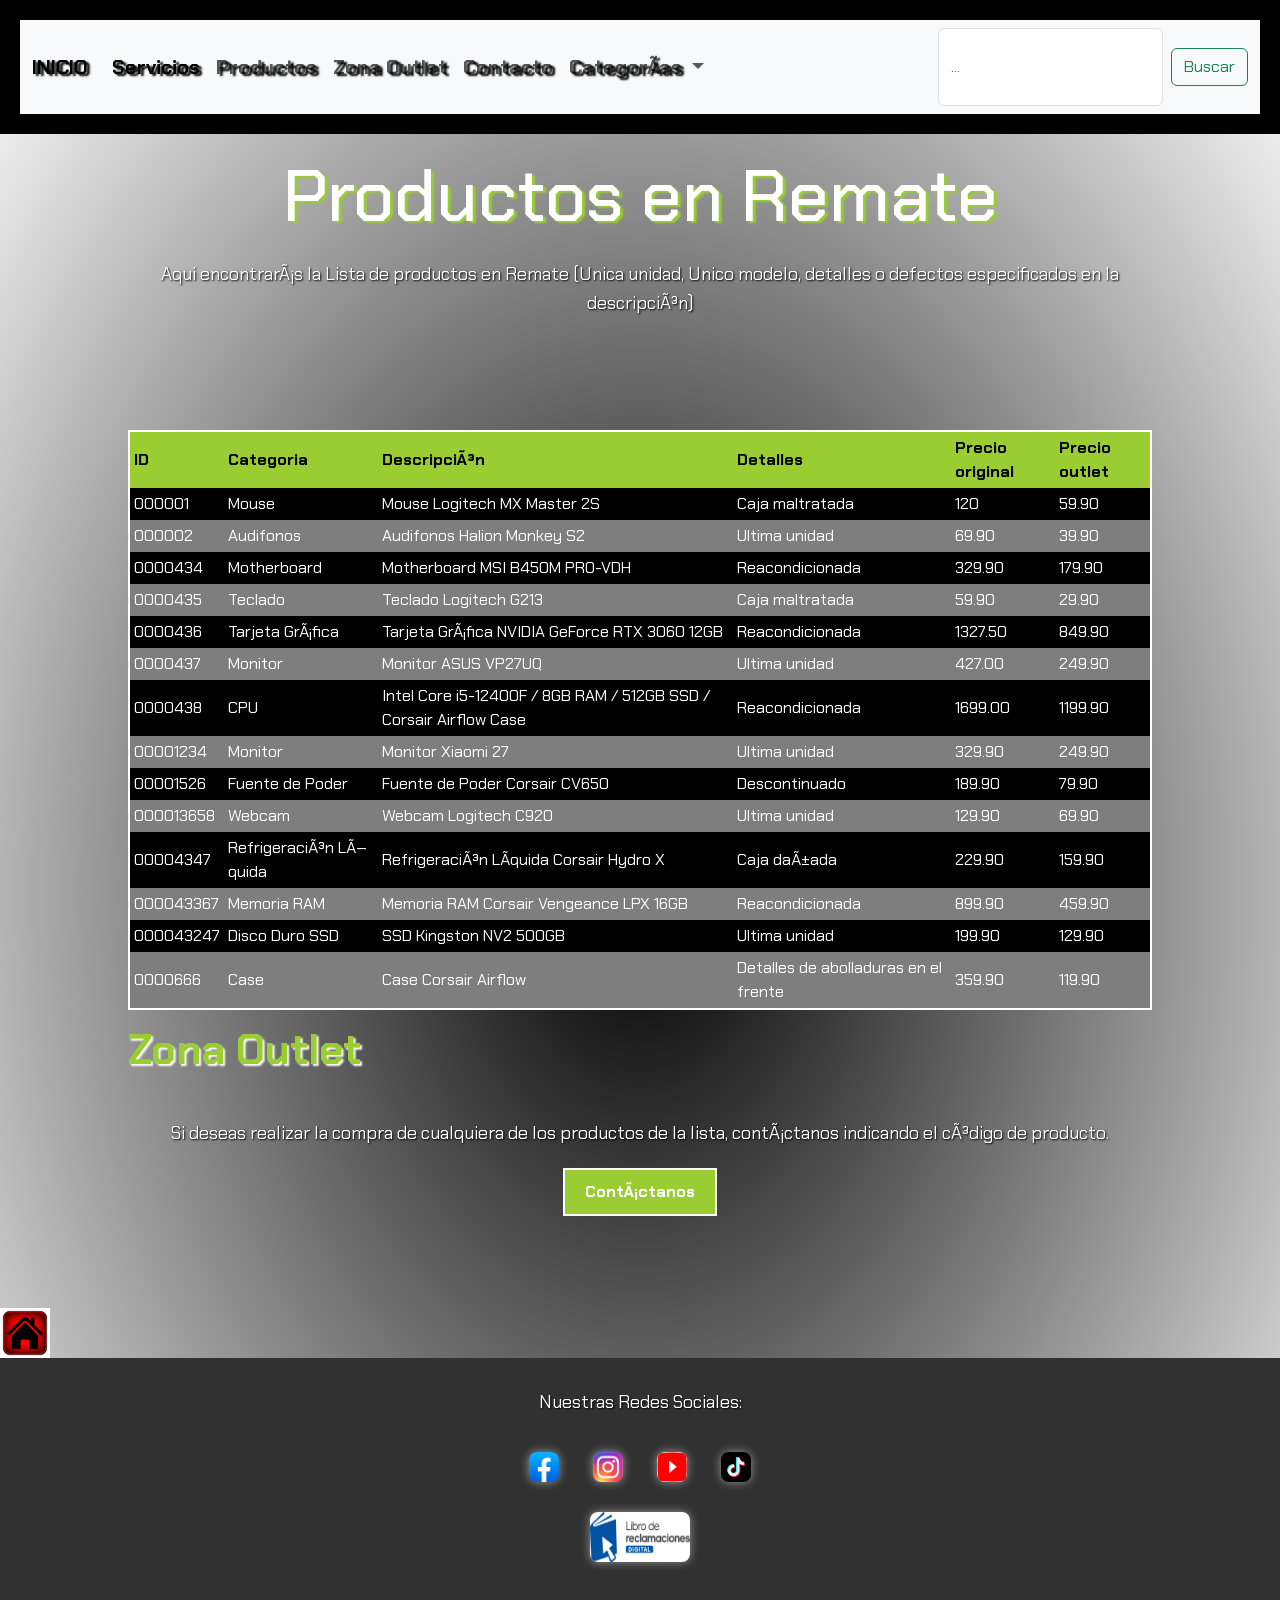
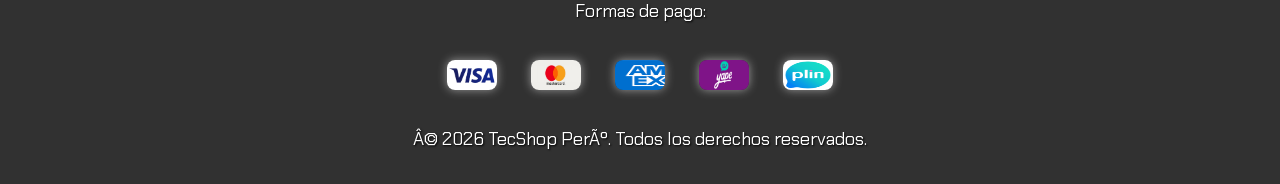
<file: remate.html>
<!DOCTYPE html>
<html lang="es>
<head>
    <meta charset="UTF-8">
    <meta name="viewport" content="width=device-width, initial-scale=1.0">
    <title>Tecshop - Outlet</title>
    <link rel="preconnect" href="https://fonts.googleapis.com">
    <link rel="preconnect" href="https://fonts.gstatic.com" crossorigin>
    <link href="https://fonts.googleapis.com/css2?family=Chakra+Petch:ital,wght@0,300;0,400;0,500;0,600;0,700;1,300;1,400;1,500;1,600;1,700&display=swap" rel="stylesheet">
    <link href="https://cdn.jsdelivr.net/npm/bootstrap@5.3.8/dist/css/bootstrap.min.css" rel="stylesheet" integrity="sha384-sRIl4kxILFvY47J16cr9ZwB07vP4J8+LH7qKQnuqkuIAvNWLzeN8tE5YBujZqJLB" crossorigin="anonymous">
    <link rel="stylesheet" href="./css/outlet.css">
</head>
<body>
   <header>
    <nav class="navbar navbar-expand-lg bg-body-tertiary">
  <div class="container-fluid">
    <a class="navbar-brand" href="./index.html">INICIO</a>
    <button class="navbar-toggler" type="button" data-bs-toggle="collapse" data-bs-target="#navbarSupportedContent" aria-controls="navbarSupportedContent" aria-expanded="false" aria-label="Toggle navigation">
      <span class="navbar-toggler-icon"></span>
    </button>
    <div class="collapse navbar-collapse" id="navbarSupportedContent">
      <ul class="navbar-nav me-auto mb-2 mb-lg-0">
        <li class="nav-item">
          <a class="nav-link active" aria-current="page" href="./servicios.html">Servicios</a>
        </li>
        <li class="nav-item">
          <a class="nav-link" href="./productos.html">Productos</a>
        </li>
        <li class="nav-item">
          <a class="nav-link" href="./remate.html">Zona Outlet</a>
        </li>
        <li class="nav-item">
          <a class="nav-link" href="./contacto.html">Contacto</a>
        </li>
        <li class="nav-item dropdown">
          <a class="nav-link dropdown-toggle" href="#" role="button" data-bs-toggle="dropdown" aria-expanded="false">
            Categorías
          </a>
          <ul class="dropdown-menu">
            <li><a class="dropdown-item" href="./laptops.html">Laptops</a></li>
            <li><hr class="dropdown-divider"></li>
            <li><a class="dropdown-item" href="./computadoras.html  ">Pcs de Escritorio</a></li>
            <li><hr class="dropdown-divider"></li>
            <li><a class="dropdown-item" href="./monitores.html">Monitores</a></li>
            <li><hr class="dropdown-divider"></li>
            <li><a class="dropdown-item" href="./accesorios.html">Accesorios</a></li>
            <li><hr class="dropdown-divider"></li>
            <li><a class="dropdown-item" href="./memorias.html">Memorias</a></li>
            <li><hr class="dropdown-divider"></li>
            <li><a class="dropdown-item" href="./almacenamiento.html">Almacenamiento</a></li>
            <li><hr class="dropdown-divider"></li>
            <li><a class="dropdown-item" href="./refrigeracion.html">Refrigeración</a></li>
            <li><hr class="dropdown-divider"></li>
            <li><a class="dropdown-item" href="./graficas.html">Tarjetas Gráficas</a></li>
            <li><hr class="dropdown-divider"></li>
            <li><a class="dropdown-item" href="./fuentes.html">Fuentes de Poder</a></li>
            
          </ul>
        </li>        
      </ul>
      <form class="d-flex" role="search">
        <input class="form-control me-2" type="search" placeholder="..." aria-label="Search"/>
        <button class="btn btn-outline-success" type="submit">Buscar</button>
      </form>
    </div>
  </div>
</nav>
</header>
    <main>
        <section>
            <p><h1>Productos en Remate</h1></p>   
            <p>Aqui encontrarás la Lista de productos en Remate (Unica unidad, Unico modelo, detalles o defectos especificados en la descripción)</p>
        </section>
    <br><br><br>
    <table width="50%"  cellpadding="4" cellspacing="0">
        <caption>Zona Outlet</caption>
        <thead>
            <tr>
                <th>ID</th>
                <th>Categoria</th>
                <th>Descripción</th>
                <th>Detalles</th>
                <th>Precio original</th>
                <th>Precio outlet</th>
            </tr>
        </thead>
        
        <tbody>
            <tr>
                <td>000001</td>
                <td>Mouse</td>
                <td>Mouse Logitech MX Master 2S</td>
                <td>Caja maltratada</td>
                <td>120</td>
                <td>59.90</td>
            </tr>
            <tr>
                <td>000002</td>
                <td>Audifonos</td>
                <td>Audifonos Halion Monkey S2</td>
                <td>Ultima unidad</td>
                <td>69.90</td>
                <td>39.90</td>
            </tr>
            <tr>
                <td>0000434</td>
                <td>Motherboard</td>
                <td>Motherboard MSI B450M PRO-VDH</td>
                <td>Reacondicionada</td>
                <td>329.90</td>
                <td>179.90</td>
            </tr>
            <tr>
                <td>0000435</td>
                <td>Teclado</td>
                <td>Teclado Logitech G213</td>
                <td>Caja maltratada</td>
                <td>59.90</td>
                <td>29.90</td>
            </tr>
            <tr>
                <td>0000436</td>
                <td>Tarjeta Gráfica</td>
                <td>Tarjeta Gráfica NVIDIA GeForce RTX 3060 12GB </td>
                <td>Reacondicionada</td>
                <td>1327.50</td>
                <td>849.90</td>
            </tr>
            <tr>
                <td>0000437</td>
                <td>Monitor</td>
                <td>Monitor ASUS VP27UQ</td>
                <td>Ultima unidad</td>
                <td>427.00</td>
                <td>249.90</td>
            </tr>
            <tr>
                <td>0000438</td>
                <td>CPU</td>
                <td>Intel Core i5-12400F / 8GB RAM / 512GB SSD / Corsair Airflow Case</td>
                <td>Reacondicionada</td>
                <td>1699.00</td>
                <td>1199.90</td>
            </tr>
            <tr>
                <td>00001234</td>
                <td>Monitor</td>
                <td>Monitor Xiaomi 27</td>
                <td>Ultima unidad</td>
                <td>329.90</td>
                <td>249.90</td>
            </tr>
            <tr>
                <td>00001526</td>
                <td>Fuente de Poder</td>
                <td>Fuente de Poder Corsair CV650</td>
                <td>Descontinuado</td>
                <td>189.90</td>
                <td>79.90</td>
            </tr>
            <tr>
                <td>000013658</td>
                <td>Webcam</td>
                <td>Webcam Logitech C920</td>
                <td>Ultima unidad</td>
                <td>129.90</td>
                <td>69.90</td>
            </tr>
            <tr>
                <td>00004347</td>
                <td>Refrigeración Líquida</td>
                <td>Refrigeración Líquida Corsair Hydro X</td>
                <td>Caja dañada</td>
                <td>229.90</td>
                <td>159.90</td>
            </tr>
            <tr>
                <td>000043367</td>
                <td>Memoria RAM</td>
                <td>Memoria RAM Corsair Vengeance LPX 16GB</td>
                <td>Reacondicionada</td>
                <td>899.90</td>
                <td>459.90</td>
            </tr>
            <tr>
                <td>000043247</td>
                <td>Disco Duro SSD</td>
                <td>SSD Kingston NV2 500GB</td>
                <td>Ultima unidad</td>
                <td>199.90</td>
                <td>129.90</td>
            </tr>
            <tr>
                <td>0000666</td>
                <td>Case</td>
                <td>Case Corsair Airflow</td>
                <td>Detalles de abolladuras en el frente</td>
                <td>359.90</td>
                <td>119.90</td>
            </tr>
        </tbody>
    </table>
    <section>
    <p>Si deseas realizar la compra de cualquiera de los productos de la lista, contáctanos indicando el código de producto.</p>
    <button><a href="./contacto.html">Contáctanos</a></button>
    </section>

    <br><br><br>
    <div>
        <a href="./index.html"><img src="./imagenes/home.jpg" alt="" width="50" height="50"></a>        
    </div>
    </main>
   <footer>        
        <div>
            <p>Nuestras Redes Sociales:</p>
            <a href="http://www.facebook.com"><img src="./imagenes/facebook.jpg" width="30" height="30" alt=""></a>
            <a href="http://www.instagram.com"><img src="./imagenes/instagram.jpg" width="30" height="30" alt=""></a>
            <a href="http://www.youtube.com"><img src="./imagenes/youtube.jpg" width="30" height="30" alt=""></a>
            <a href="http://www.tiktok.com"><img src="./imagenes/tiktok.jfif" width="30" height="30" alt=""></a>
        </div>
        <div>
            <img src="./imagenes/libro.jpg" alt="Libro de Reclamaciones" width="100" height="50">
        </div>
        <div>
            <p>Formas de pago:</p>
           <img src="./imagenes/visalogo.jpg" alt="Logo de Visa" width="50" height="30">
           <img src="./imagenes/mastercard.png" alt="Logo de Mastercard" width="50" height="30">
           <img src="./imagenes/amexlogo.png" alt="Logo de American Express" width="50" height="30">
           <img src="./imagenes/yapelogo.png" alt="Logo de Yape" width="50" height="30">
           <img src="./imagenes/plinlogo.png" alt="Logo de Plin" width="50" height="30">
        </div>
        
        <p>© 2026 TecShop Perú. Todos los derechos reservados.</p>

    </footer>
    <script src="https://cdn.jsdelivr.net/npm/bootstrap@5.3.8/dist/js/bootstrap.bundle.min.js"></script>
</body>
</html>
</file>
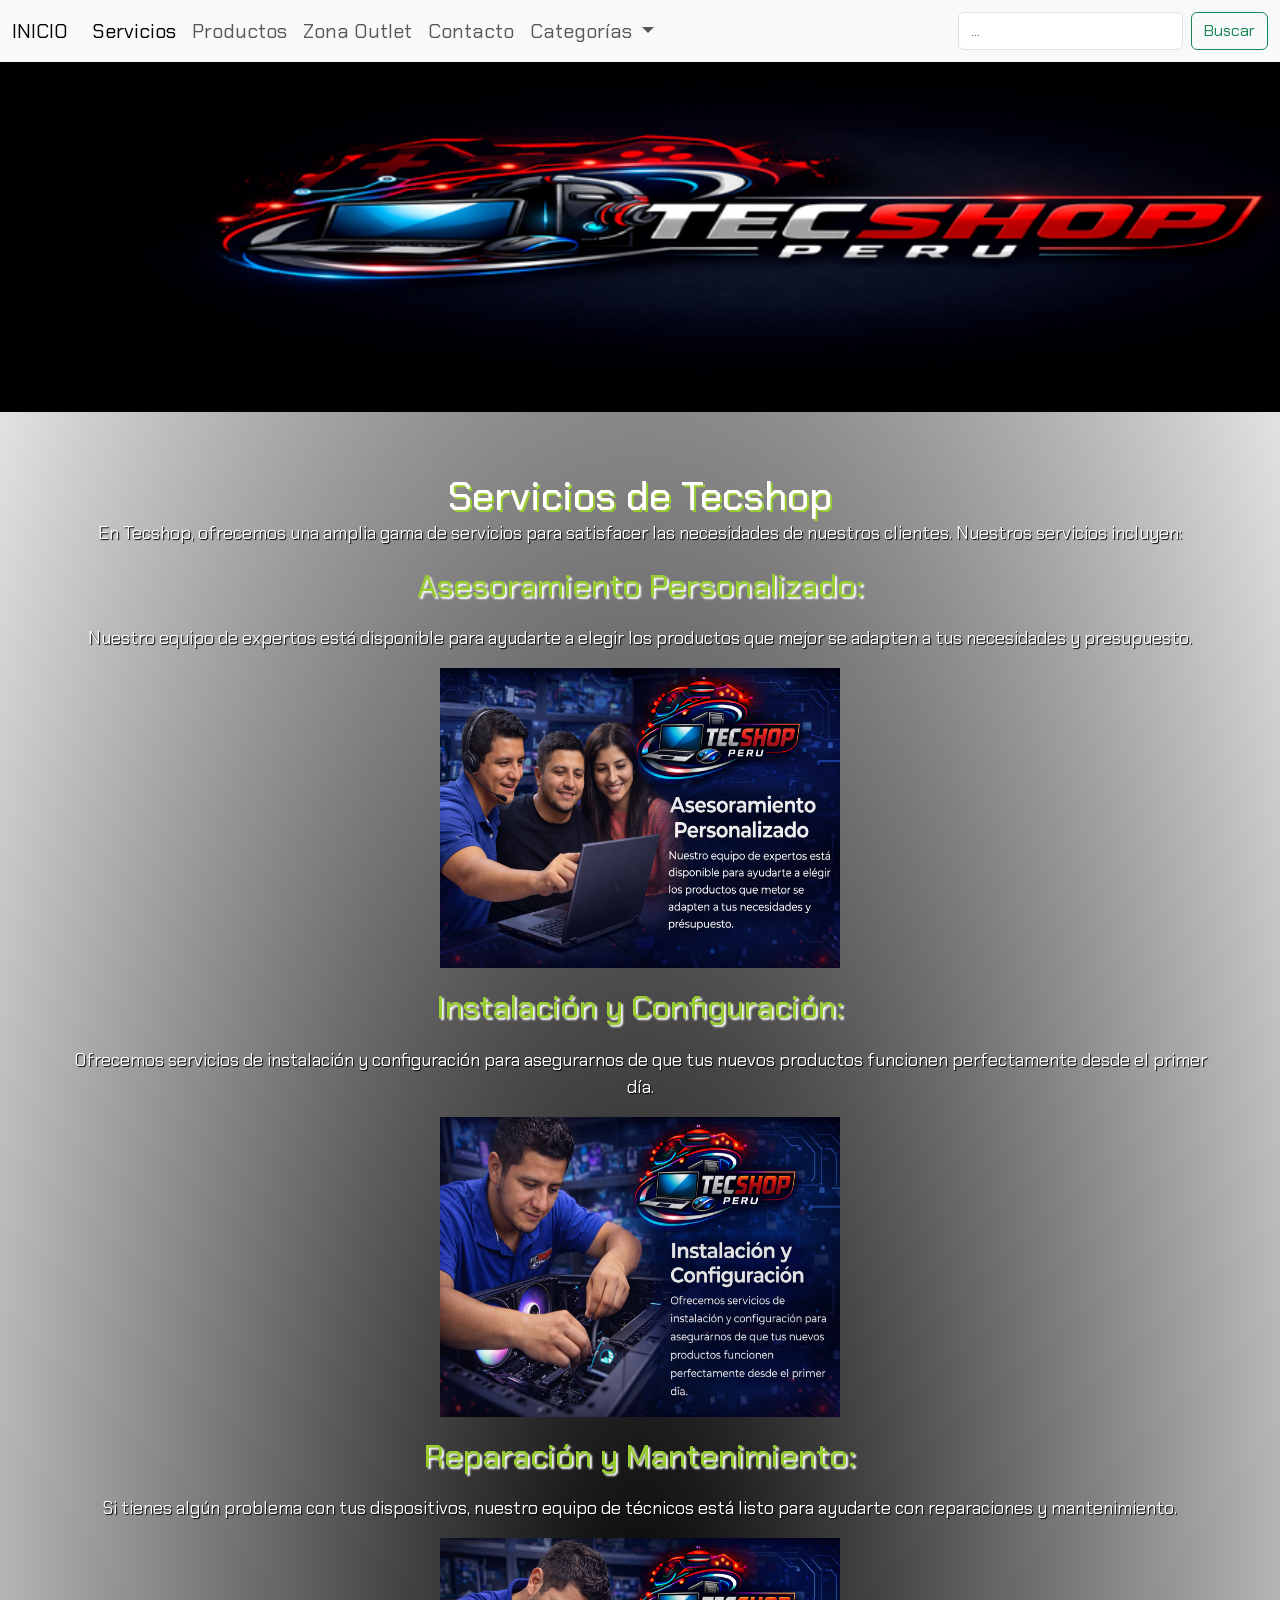
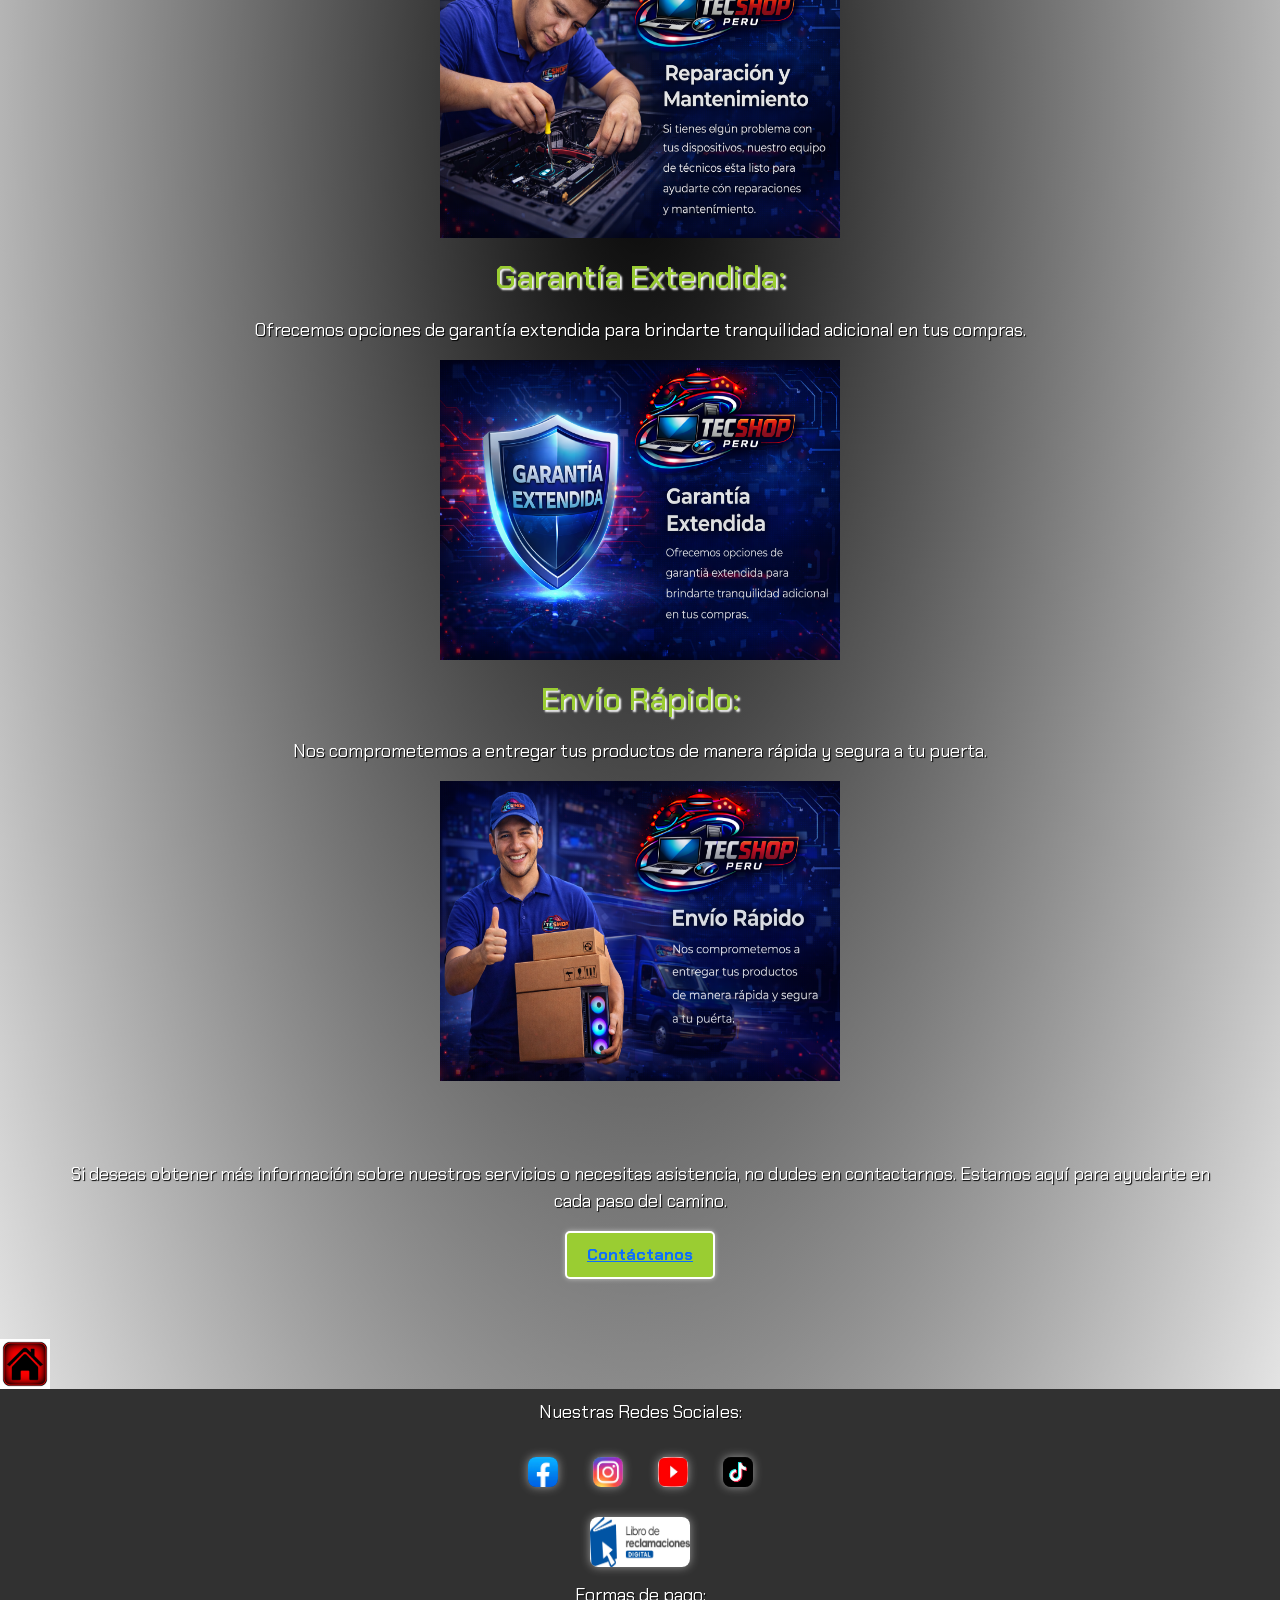
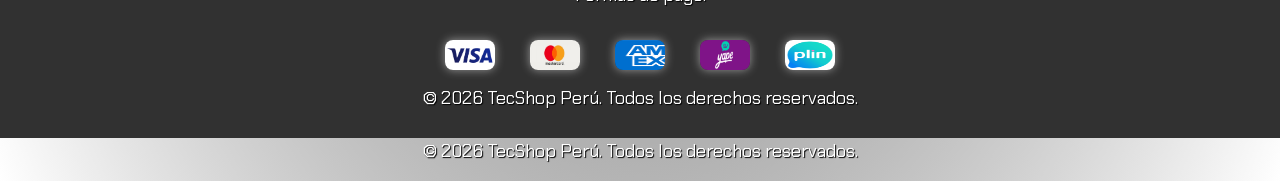
<file: servicios.html>
<!DOCTYPE html>
<html lang="es">
<head>
    <meta charset="UTF-8">
    <meta name="viewport" content="width=device-width, initial-scale=1.0">
    <title>Tecshop - Servicios</title>
    <link rel="preconnect" href="https://fonts.googleapis.com">
    <link rel="preconnect" href="https://fonts.gstatic.com" crossorigin>
    <link href="https://fonts.googleapis.com/css2?family=Chakra+Petch:ital,wght@0,300;0,400;0,500;0,600;0,700;1,300;1,400;1,500;1,600;1,700&display=swap" rel="stylesheet">
    <link href="https://cdn.jsdelivr.net/npm/bootstrap@5.3.8/dist/css/bootstrap.min.css" rel="stylesheet" integrity="sha384-sRIl4kxILFvY47J16cr9ZwB07vP4J8+LH7qKQnuqkuIAvNWLzeN8tE5YBujZqJLB" crossorigin="anonymous">
    <link rel="stylesheet" href="./css/estilos-servicios.css">
</head>
<body>
    <header>
    <nav class="navbar navbar-expand-lg bg-body-tertiary">
  <div class="container-fluid">
    <a class="navbar-brand" href="./index.html">INICIO</a>
    <button class="navbar-toggler" type="button" data-bs-toggle="collapse" data-bs-target="#navbarSupportedContent" aria-controls="navbarSupportedContent" aria-expanded="false" aria-label="Toggle navigation">
      <span class="navbar-toggler-icon"></span>
    </button>
    <div class="collapse navbar-collapse" id="navbarSupportedContent">
      <ul class="navbar-nav me-auto mb-2 mb-lg-0">
        <li class="nav-item">
          <a class="nav-link active" aria-current="page" href="./servicios.html">Servicios</a>
        </li>
        <li class="nav-item">
          <a class="nav-link" href="./productos.html">Productos</a>
        </li>
        <li class="nav-item">
          <a class="nav-link" href="./remate.html">Zona Outlet</a>
        </li>
        <li class="nav-item">
          <a class="nav-link" href="./contacto.html">Contacto</a>
        </li>
        <li class="nav-item dropdown">
          <a class="nav-link dropdown-toggle" href="#" role="button" data-bs-toggle="dropdown" aria-expanded="false">
            Categorías
          </a>
          <ul class="dropdown-menu">
            <li><a class="dropdown-item" href="./laptops.html">Laptops</a></li>
            <li><hr class="dropdown-divider"></li>
            <li><a class="dropdown-item" href="./computadoras.html  ">Pcs de Escritorio</a></li>
            <li><hr class="dropdown-divider"></li>
            <li><a class="dropdown-item" href="./monitores.html">Monitores</a></li>
            <li><hr class="dropdown-divider"></li>
            <li><a class="dropdown-item" href="./accesorios.html">Accesorios</a></li>
            <li><hr class="dropdown-divider"></li>
            <li><a class="dropdown-item" href="./memorias.html">Memorias</a></li>
            <li><hr class="dropdown-divider"></li>
            <li><a class="dropdown-item" href="./almacenamiento.html">Almacenamiento</a></li>
            <li><hr class="dropdown-divider"></li>
            <li><a class="dropdown-item" href="./refrigeracion.html">Refrigeración</a></li>
            <li><hr class="dropdown-divider"></li>
            <li><a class="dropdown-item" href="./graficas.html">Tarjetas Gráficas</a></li>
            <li><hr class="dropdown-divider"></li>
            <li><a class="dropdown-item" href="./fuentes.html">Fuentes de Poder</a></li>
            
          </ul>
        </li>        
      </ul>
      <form class="d-flex" role="search">
        <input class="form-control me-2" type="search" placeholder="..." aria-label="Search"/>
        <button class="btn btn-outline-success" type="submit">Buscar</button>
      </form>
    </div>
  </div>
</nav>
</header>
    <img src="./imagenes/logo.png" alt="Logo de Tecshop" width="1500" height="350">
    <main>
        <section>
        <h1>Servicios de Tecshop</h1>
        <p>En Tecshop, ofrecemos una amplia gama de servicios para satisfacer las necesidades de nuestros clientes. Nuestros servicios incluyen:</p>
        
        
        <div>
            <strong><h2>Asesoramiento Personalizado:</h2></strong>
            <p> Nuestro equipo de expertos está disponible para ayudarte a elegir los productos que mejor se adapten a tus necesidades y presupuesto.</p>
            <img src="./imagenes/asesoramiento.png" alt="Asesoramiento Personalizado" width="400" height="300">
        </div>

        <div>
            <strong><h2>Instalación y Configuración:</h2></strong>
            <p>Ofrecemos servicios de instalación y configuración para asegurarnos de que tus nuevos productos funcionen perfectamente desde el primer día.</p>           
            <img src="./imagenes/instalacion.png" alt="Instalación y Configuración" width="400" height="300">
        </div>

        <div>
            <strong><h2>Reparación y Mantenimiento:</h2></strong> 
            <p>Si tienes algún problema con tus dispositivos, nuestro equipo de técnicos está listo para ayudarte con reparaciones y mantenimiento.</p>
            <img src="./imagenes/reparacion.png" alt="Reparación y Mantenimiento" width="400" height="300">
        </div> 
        
        <div>
            <strong><h2>Garantía Extendida:</h2></strong> 
            <p>Ofrecemos opciones de garantía extendida para brindarte tranquilidad adicional en tus compras.</p>
            <img src="./imagenes/garantia.png" alt="Garantía Extendida" width="400" height="300">
        </div>

        <div>
            <strong><h2>Envío Rápido:</h2></strong> 
            <p>Nos comprometemos a entregar tus productos de manera rápida y segura a tu puerta.</p>
            <img src="./imagenes/envio.png" alt="Envío Rápido" width="400" height="300">
        </div>
            
        </section>
        

        <section>
        <p>Si deseas obtener más información sobre nuestros servicios o necesitas asistencia, no dudes en contactarnos. Estamos aquí para ayudarte en cada paso del camino.</p>
        <button class="contacto"><a href="./contacto.html">Contáctanos</a></button>
        </section>        
        
    </main>

    
        <a href="./index.html"><img src="./imagenes/home.jpg" alt="" width="50" height="50"></a>
        
    


    <footer>        
        <div>
            <p>Nuestras Redes Sociales:</p>
            <a href="http://www.facebook.com"><img src="./imagenes/facebook.jpg" width="30" height="30" alt=""></a>
            <a href="http://www.instagram.com"><img src="./imagenes/instagram.jpg" width="30" height="30" alt=""></a>
            <a href="http://www.youtube.com"><img src="./imagenes/youtube.jpg" width="30" height="30" alt=""></a>
            <a href="http://www.tiktok.com"><img src="./imagenes/tiktok.jfif" width="30" height="30" alt=""></a>
        </div>
        <div>
            <img src="./imagenes/libro.jpg" alt="Libro de Reclamaciones" width="100" height="50">
        </div>
        <div>
            <p>Formas de pago:</p>
           <img src="./imagenes/visalogo.jpg" alt="Logo de Visa" width="50" height="30">
           <img src="./imagenes/mastercard.png" alt="Logo de Mastercard" width="50" height="30">
           <img src="./imagenes/amexlogo.png" alt="Logo de American Express" width="50" height="30">
           <img src="./imagenes/yapelogo.png" alt="Logo de Yape" width="50" height="30">
           <img src="./imagenes/plinlogo.png" alt="Logo de Plin" width="50" height="30">
        </div>
        
        <p>© 2026 TecShop Perú. Todos los derechos reservados.</p>

    </footer>
        
        <p>© 2026 TecShop Perú. Todos los derechos reservados.</p>

    </footer>

<script src="https://cdn.jsdelivr.net/npm/bootstrap@5.3.8/dist/js/bootstrap.bundle.min.js"></script>
    

    
</body>
</html>
</file>
<file: css/estilos-categorias.css>
.chakra-petch-light {
  font-family: "Chakra Petch", sans-serif;
  font-weight: 300;
  font-style: normal;
}

.chakra-petch-regular {
  font-family: "Chakra Petch", sans-serif;
  font-weight: 400;
  font-style: normal;
}

.chakra-petch-medium {
  font-family: "Chakra Petch", sans-serif;
  font-weight: 500;
  font-style: normal;
}

.chakra-petch-semibold {
  font-family: "Chakra Petch", sans-serif;
  font-weight: 600;
  font-style: normal;
}

.chakra-petch-bold {
  font-family: "Chakra Petch", sans-serif;
  font-weight: 700;
  font-style: normal;
}

.chakra-petch-light-italic {
  font-family: "Chakra Petch", sans-serif;
  font-weight: 300;
  font-style: italic;
}

.chakra-petch-regular-italic {
  font-family: "Chakra Petch", sans-serif;
  font-weight: 400;
  font-style: italic;
}

.chakra-petch-medium-italic {
  font-family: "Chakra Petch", sans-serif;
  font-weight: 500;
  font-style: italic;
}

.chakra-petch-semibold-italic {
  font-family: "Chakra Petch", sans-serif;
  font-weight: 600;
  font-style: italic;
}

.chakra-petch-bold-italic {
  font-family: "Chakra Petch", sans-serif;
  font-weight: 700;
  font-style: italic;
}

/* 🔹 Tablets (>= 576px) */
@media screen and (min-width: 576px) {
    body {
        font-size: 17px;
    }
}

/* 🔹 Tablets grandes (>= 768px) */
@media screen and (min-width: 768px) {
    body {
        font-size: 18px;
    }
}

/* 🔹 Laptops (>= 992px) */
@media screen and (min-width: 992px) {
    body {
        font-size: 19px;
    }
}

/* 🔹 Pantallas grandes (>= 1200px) */
@media screen and (min-width: 1200px) {
    body {
        font-size: 20px;
    }
}


body {
    font-family: "Chakra Petch", sans-serif;
    background: radial-gradient(ellipse at center, #000000, #ffffff );
    margin: 0;    
}

header:hover {
    background-color: #000000;        
    text-align: center;    
    padding: 20px;
    transition: background-color 1s ease;    

}



h1 {    
    margin: 0;
    color: white;
    text-shadow: yellowgreen 2px 2px;
    text-align: center;
}

h2 {    
    margin: 20px 0;
    color: yellowgreen;
    text-align: center;
    text-shadow: white 2px 2px 2px;
}

main {
    padding: 20px;
    text-align: center;
}

button {
    background-color: yellowgreen;
    color: white;
    border: white 2px solid;
    padding: 10px 20px;
    border-radius: 5px;
    cursor: pointer;
    font-size: 16px;
    font-weight: bold;
    box-shadow: 0 0 5px rgba(255, 255, 255, 0.5);
}

button:hover {
    background-color: black;
    color: yellowgreen;
    border: yellowgreen 2px solid;
    box-shadow: 0 0 5px rgba(255, 255, 255, 0.5);
}

p {
    font-size: 18px;
    line-height: 1.5;
    color: white;
    text-shadow: rgb(0, 0, 0) 1px 1px 1px;
    text-align: center;
    font-weight: bold;
}

li {
    font-size: 18px;
    line-height: 1.5;
    color: white;
    text-shadow: rgb(0, 0, 0) 1px 1px 1px;
    text-align: left;
    margin-left: 20px;
}


a {
    color: white;
    text-decoration: none;
        
}

a:hover {
    text-decoration: underline;
    color: yellowgreen;   
}

p {
    font-size: 18px;
    line-height: 1.5;
    color: white;
    text-shadow: rgb(0, 0, 0) 1px 1px 1px;
    text-align: center;
}

button {
    background-color: yellowgreen;
    color: white;
    border: white 2px solid;
    padding: 10px 20px;
    border-radius: 5px;
    cursor: pointer;
    font-size: 16px;
    font-weight: bold;
    box-shadow: 0 0 5px rgba(255, 255, 255, 0.5);
}



article {
    background-color: #000000;
    padding: 10px;
    margin: 20px;
    border-radius: 8px;    
    box-sizing: border-box;
    display: inline-block;
    box-shadow: yellowgreen 0px 0px 10px;
}





footer img {
    margin: 15px;
    border-radius: 8px;
    box-shadow: 0 0 10px rgba(255, 255, 255, 0.5);
    align-items: center;
}


footer {
    background-color: #313131;
    color: rgb(170, 255, 0);
    text-align: center;
    padding: 10px;
    position: bottom;
    width: 100%;
    bottom: 0;
}

footer img:hover {
    transform: rotate(20deg);
}
</file>
<file: css/estilos-contacto.css>
.chakra-petch-light {
  font-family: "Chakra Petch", sans-serif;
  font-weight: 300;
  font-style: normal;
}

.chakra-petch-regular {
  font-family: "Chakra Petch", sans-serif;
  font-weight: 400;
  font-style: normal;
}

.chakra-petch-medium {
  font-family: "Chakra Petch", sans-serif;
  font-weight: 500;
  font-style: normal;
}

.chakra-petch-semibold {
  font-family: "Chakra Petch", sans-serif;
  font-weight: 600;
  font-style: normal;
}

.chakra-petch-bold {
  font-family: "Chakra Petch", sans-serif;
  font-weight: 700;
  font-style: normal;
}

.chakra-petch-light-italic {
  font-family: "Chakra Petch", sans-serif;
  font-weight: 300;
  font-style: italic;
}

.chakra-petch-regular-italic {
  font-family: "Chakra Petch", sans-serif;
  font-weight: 400;
  font-style: italic;
}

.chakra-petch-medium-italic {
  font-family: "Chakra Petch", sans-serif;
  font-weight: 500;
  font-style: italic;
}

.chakra-petch-semibold-italic {
  font-family: "Chakra Petch", sans-serif;
  font-weight: 600;
  font-style: italic;
}

.chakra-petch-bold-italic {
  font-family: "Chakra Petch", sans-serif;
  font-weight: 700;
  font-style: italic;
}

/* 🔹 Tablets (>= 576px) */
@media screen and (min-width: 576px) {
    body {
        font-size: 17px;
    }
}

/* 🔹 Tablets grandes (>= 768px) */
@media screen and (min-width: 768px) {
    body {
        font-size: 18px;
    }
}

/* 🔹 Laptops (>= 992px) */
@media screen and (min-width: 992px) {
    body {
        font-size: 19px;
    }
}

/* 🔹 Pantallas grandes (>= 1200px) */
@media screen and (min-width: 1200px) {
    body {
        font-size: 20px;
    }
}

body {
    font-family: "Chakra Petch", sans-serif;
    background: radial-gradient(ellipse at center, #000000, #ffffff );
    margin: 0;    
}

header:hover {
    background-color: black;
    transition: background-color 1s ease;
    padding: 20px;
    text-align: center;
}





h1 {    
    margin: 0;
    color: white;
    text-shadow: yellowgreen 2px 2px;
    text-align: center;
}

h2 {    
    margin: 20px 0;
    color: yellowgreen;
    text-align: center;
    text-shadow: white 2px 2px 2px;
}

main {
    padding: 20px;
    text-align: center;
}



section {
    background-color: #080808;
    color: yellowgreen;
    padding: 20px;
    margin: 20px;
    border-radius: 10px;
    box-shadow: 0 0 10px rgba(255, 255, 255, 0.5);
    display: inline-block;    
    
}

li {
    font-size: 18px;
    line-height: 1.5;
    color: white;
    text-shadow: rgb(0, 0, 0) 1px 1px 1px;
    text-align: left;
    margin-left: 20px;
}


a {
    color: white;
    text-decoration: none;
        
}

a:hover {
    text-decoration: underline;
    color: yellowgreen;   
}

p {
    font-size: 18px;
    line-height: 1.5;
    color: white;
    text-shadow: rgb(0, 0, 0) 1px 1px 1px;
    text-align: center;
}

button {
    background-color: black;
    color: yellowgreen;
    border: yellowgreen 2px solid;
    padding: 10px 20px;
    border-radius: 5px;
    cursor: pointer;
    font-size: 16px;
    font-weight: bold;
    box-shadow: 0 0 5px rgba(255, 255, 255, 0.5);
}

button:hover {
    background-color: yellowgreen;
    color: black;
    border: black 2px solid;    
}



footer img {
    margin: 15px;
    border-radius: 8px;
    box-shadow: 0 0 10px rgba(255, 255, 255, 0.5);
    align-items: center;
}


footer {
    background-color: #313131;
    color: rgb(170, 255, 0);
    text-align: center;
    padding: 10px;
    position: bottom;
    width: 100%;
    bottom: 0;
}
</file>
<file: css/formulario.css>
.chakra-petch-light {
  font-family: "Chakra Petch", sans-serif;
  font-weight: 300;
  font-style: normal;
}

.chakra-petch-regular {
  font-family: "Chakra Petch", sans-serif;
  font-weight: 400;
  font-style: normal;
}

.chakra-petch-medium {
  font-family: "Chakra Petch", sans-serif;
  font-weight: 500;
  font-style: normal;
}

.chakra-petch-semibold {
  font-family: "Chakra Petch", sans-serif;
  font-weight: 600;
  font-style: normal;
}

.chakra-petch-bold {
  font-family: "Chakra Petch", sans-serif;
  font-weight: 700;
  font-style: normal;
}

.chakra-petch-light-italic {
  font-family: "Chakra Petch", sans-serif;
  font-weight: 300;
  font-style: italic;
}

.chakra-petch-regular-italic {
  font-family: "Chakra Petch", sans-serif;
  font-weight: 400;
  font-style: italic;
}

.chakra-petch-medium-italic {
  font-family: "Chakra Petch", sans-serif;
  font-weight: 500;
  font-style: italic;
}

.chakra-petch-semibold-italic {
  font-family: "Chakra Petch", sans-serif;
  font-weight: 600;
  font-style: italic;
}

.chakra-petch-bold-italic {
  font-family: "Chakra Petch", sans-serif;
  font-weight: 700;
  font-style: italic;
}


body {
    font-family: "Chakra Petch", sans-serif;
    background: radial-gradient(ellipse at center, #000000, #ffffff );
    margin: 0;    
}

header {
    background-color: #000000;
    color: yellowgreen;    
    text-align: center;
    text-shadow: black 3px 2px 2px;
    padding: 20px;
    font-weight: bold;
    font-size: 20px
}

a {
    color: white;
    text-decoration: none;
    font-weight: bold;
}

a:hover {
    text-decoration: underline;
    color: yellowgreen;   
}

h1 {
    font-size: 72px;
    margin: 0;
    color: white;
    text-shadow: yellowgreen 3px 2px 2px;
    text-align: center;
}

h2 {
    font-size: 52px;
    margin: 20px 0;
    color: yellowgreen;
    text-align: center;
    text-shadow: white 2px 2px 2px;
}

label {
    display: block;
    margin-bottom: 10px;
    color: white;
    font-size: 18px;    
    align-items: center;
    text-shadow: black 1px 1px 2px;
    text-align: center;    

}

label input {
    margin-left: 10px;
    padding: 5px;
    border-radius: 4px;
    border: none;
    box-shadow: 0 0 5px rgba(255, 255, 255, 0.5);
    width: 100%;
    max-width: 400px;
    height: 25px;

}

label textarea {
    margin-left: 10px;
    padding: 5px;
    border-radius: 4px;
    border: none;
    box-shadow: 0 0 5px rgba(255, 255, 255, 0.5);
    width: 100%;
    max-width: 500px;
    height: 100px;
}

button {
    background-color: yellowgreen;
    color: white;
    border: white 2px solid;
    padding: 10px 20px;
    text-align: center;
    text-decoration: none;
    display: inline-block;
    font-size: 16px;
    margin: 4px 2px;
    cursor: pointer;
    border-radius: 4px;
    font-weight: bold;
}

button:hover {
    background-color: black;
    color: yellowgreen;
    border: yellowgreen 2px solid;
}

p {
    font-size: 18px;
    line-height: 1.5;
    color: white;
    text-shadow: rgb(0, 0, 0) 1px 1px 1px;
    text-align: center;
}
</file>
<file: css/outlet.css>
.chakra-petch-light {
  font-family: "Chakra Petch", sans-serif;
  font-weight: 300;
  font-style: normal;
}

.chakra-petch-regular {
  font-family: "Chakra Petch", sans-serif;
  font-weight: 400;
  font-style: normal;
}

.chakra-petch-medium {
  font-family: "Chakra Petch", sans-serif;
  font-weight: 500;
  font-style: normal;
}

.chakra-petch-semibold {
  font-family: "Chakra Petch", sans-serif;
  font-weight: 600;
  font-style: normal;
}

.chakra-petch-bold {
  font-family: "Chakra Petch", sans-serif;
  font-weight: 700;
  font-style: normal;
}

.chakra-petch-light-italic {
  font-family: "Chakra Petch", sans-serif;
  font-weight: 300;
  font-style: italic;
}

.chakra-petch-regular-italic {
  font-family: "Chakra Petch", sans-serif;
  font-weight: 400;
  font-style: italic;
}

.chakra-petch-medium-italic {
  font-family: "Chakra Petch", sans-serif;
  font-weight: 500;
  font-style: italic;
}

.chakra-petch-semibold-italic {
  font-family: "Chakra Petch", sans-serif;
  font-weight: 600;
  font-style: italic;
}

.chakra-petch-bold-italic {
  font-family: "Chakra Petch", sans-serif;
  font-weight: 700;
  font-style: italic;
}

@media screen and (max-width: 1200px) {
    h1 {
        font-size: 48px;
    }
    
    h2 {
        font-size: 32px;
    }
    
    p {
        font-size: 16px;
        width: 90%;
    } 
    
}
body {
    font-family: "Chakra Petch", sans-serif;
    background: radial-gradient(ellipse at center, #000000, #ffffff );
    margin: 0;    
}

header {
    background-color: #000000;
    color: yellowgreen;    
    text-align: center;
    text-shadow: black 3px 2px 2px;
    padding: 20px;
    font-weight: bold;
    font-size: 20px
}

a {
    color: white;
    text-decoration: none;
    font-weight: bold;
}

a:hover {
    text-decoration: underline;
    color: yellowgreen;   
}

h1 {
    font-size: 72px;
    margin: 0;
    color: white;
    text-shadow: yellowgreen 3px 2px 2px;
    text-align: center;
}

h2 {
    font-size: 52px;
    margin: 20px 0;
    color: yellowgreen;
    text-align: center;
    text-shadow: white 2px 2px 2px;
}

button {
    display: block;
    margin: 20px auto;
    padding: 10px 20px;
    background-color: yellowgreen;
    color: white;
    border: white 2px solid;
}

button:hover {
    background-color: black;
    color: yellowgreen;
    border: yellowgreen 2px solid;
}

p {
    font-size: 18px;
    line-height: 1.6;
    color: white;
    text-align: center;
    margin: 20px auto;
    width: 80%;
    text-shadow: black 1px 1px 2px;
}

table {
    background-color: black;
    margin: 20px auto;
    border-collapse: collapse;
    width: 80%;
    color: white;
    border: 2px solid white;    
}

caption {
    font-size: 42px;
    font-weight: bold;
    margin-bottom: 10px;
    color: yellowgreen;
    text-shadow: white 2px 2px 2px;
}

thead {
    background-color: yellowgreen;
    color: black;
    font-weight: bold;
}

table tr:nth-child(even) {
    background-color: rgb(126, 126, 126);    
}

table tr:hover {
    background-color: yellowgreen;
    color: black;
}


footer img {
    margin: 15px;
    border-radius: 8px;
    box-shadow: 0 0 10px rgba(255, 255, 255, 0.5);
    align-items: center;
}

footer {
    background-color: #313131;
    color: white;
    text-align: center;
    padding: 10px;
    position: bottom;
    width: 100%;
    bottom: 0;
}
</file>
<file: css/estilos-servicios.css>
.chakra-petch-light {
  font-family: "Chakra Petch", sans-serif;
  font-weight: 300;
  font-style: normal;
}

.chakra-petch-regular {
  font-family: "Chakra Petch", sans-serif;
  font-weight: 400;
  font-style: normal;
}

.chakra-petch-medium {
  font-family: "Chakra Petch", sans-serif;
  font-weight: 500;
  font-style: normal;
}

.chakra-petch-semibold {
  font-family: "Chakra Petch", sans-serif;
  font-weight: 600;
  font-style: normal;
}

.chakra-petch-bold {
  font-family: "Chakra Petch", sans-serif;
  font-weight: 700;
  font-style: normal;
}

.chakra-petch-light-italic {
  font-family: "Chakra Petch", sans-serif;
  font-weight: 300;
  font-style: italic;
}

.chakra-petch-regular-italic {
  font-family: "Chakra Petch", sans-serif;
  font-weight: 400;
  font-style: italic;
}

.chakra-petch-medium-italic {
  font-family: "Chakra Petch", sans-serif;
  font-weight: 500;
  font-style: italic;
}

.chakra-petch-semibold-italic {
  font-family: "Chakra Petch", sans-serif;
  font-weight: 600;
  font-style: italic;
}

.chakra-petch-bold-italic {
  font-family: "Chakra Petch", sans-serif;
  font-weight: 700;
  font-style: italic;
}

/* 🔹 Tablets (>= 576px) */
@media screen and (min-width: 576px) {
    body {
        font-size: 17px;
    }
}

/* 🔹 Tablets grandes (>= 768px) */
@media screen and (min-width: 768px) {
    body {
        font-size: 18px;
    }
}

/* 🔹 Laptops (>= 992px) */
@media screen and (min-width: 992px) {
    body {
        font-size: 19px;
    }
}

/* 🔹 Pantallas grandes (>= 1200px) */
@media screen and (min-width: 1200px) {
    body {
        font-size: 20px;
    }
}


body {
    font-family: "Chakra Petch", sans-serif;
    background: radial-gradient(ellipse at center, #000000, #ffffff );
    margin: 0;    
}

header:hover {
    background-color: black;
    transition: background-color 1s ease;
    padding: 20px;
    text-align: center;
}





h1 {    
    margin: 0;
    color: white;
    text-shadow: yellowgreen 2px 2px;
    text-align: center;
}

h2 {    
    margin: 20px 0;
    color: yellowgreen;
    text-align: center;
    text-shadow: white 2px 2px 2px;
}

main {
    padding: 20px;
    text-align: center;
}



section {    
    color: yellowgreen;
    padding: 20px;
    margin: 20px;
    border-radius: 10px;    
    display: inline-block;
    align-items: center;
    
}


p {
    font-size: 18px;
    line-height: 1.5;
    color: white;
    text-shadow: rgb(0, 0, 0) 1px 1px 1px;
    text-align: center;
}

button {
    background-color: yellowgreen;
    color: white;
    border: white 2px solid;
    padding: 10px 20px;
    border-radius: 5px;
    cursor: pointer;
    font-size: 16px;
    font-weight: bold;
    box-shadow: 0 0 5px rgba(255, 255, 255, 0.5);
}




footer img {
    margin: 15px;
    border-radius: 8px;
    box-shadow: 0 0 10px rgba(255, 255, 255, 0.5);
    align-items: center;
}


footer {
    background-color: #313131;
    color: rgb(170, 255, 0);
    text-align: center;
    padding: 10px;
    position: bottom;
    width: 100%;
    bottom: 0;
}
</file>
